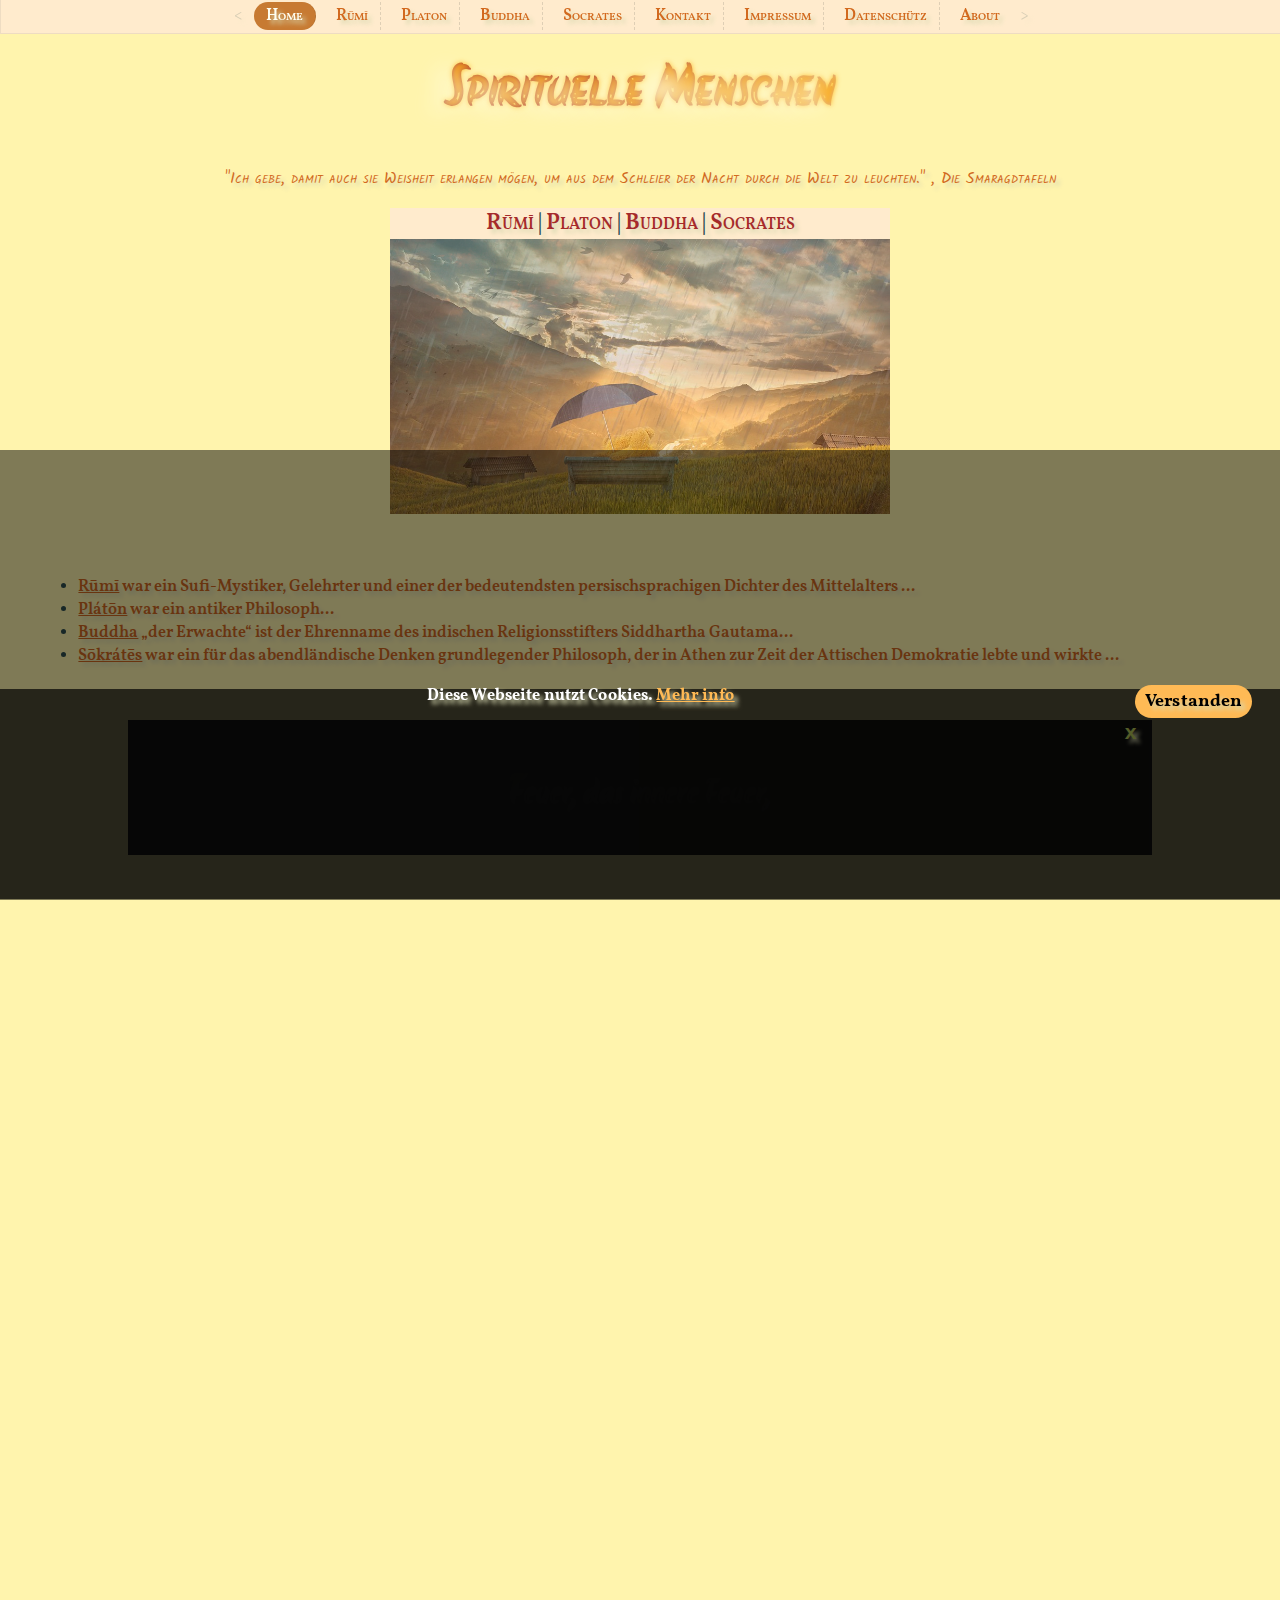
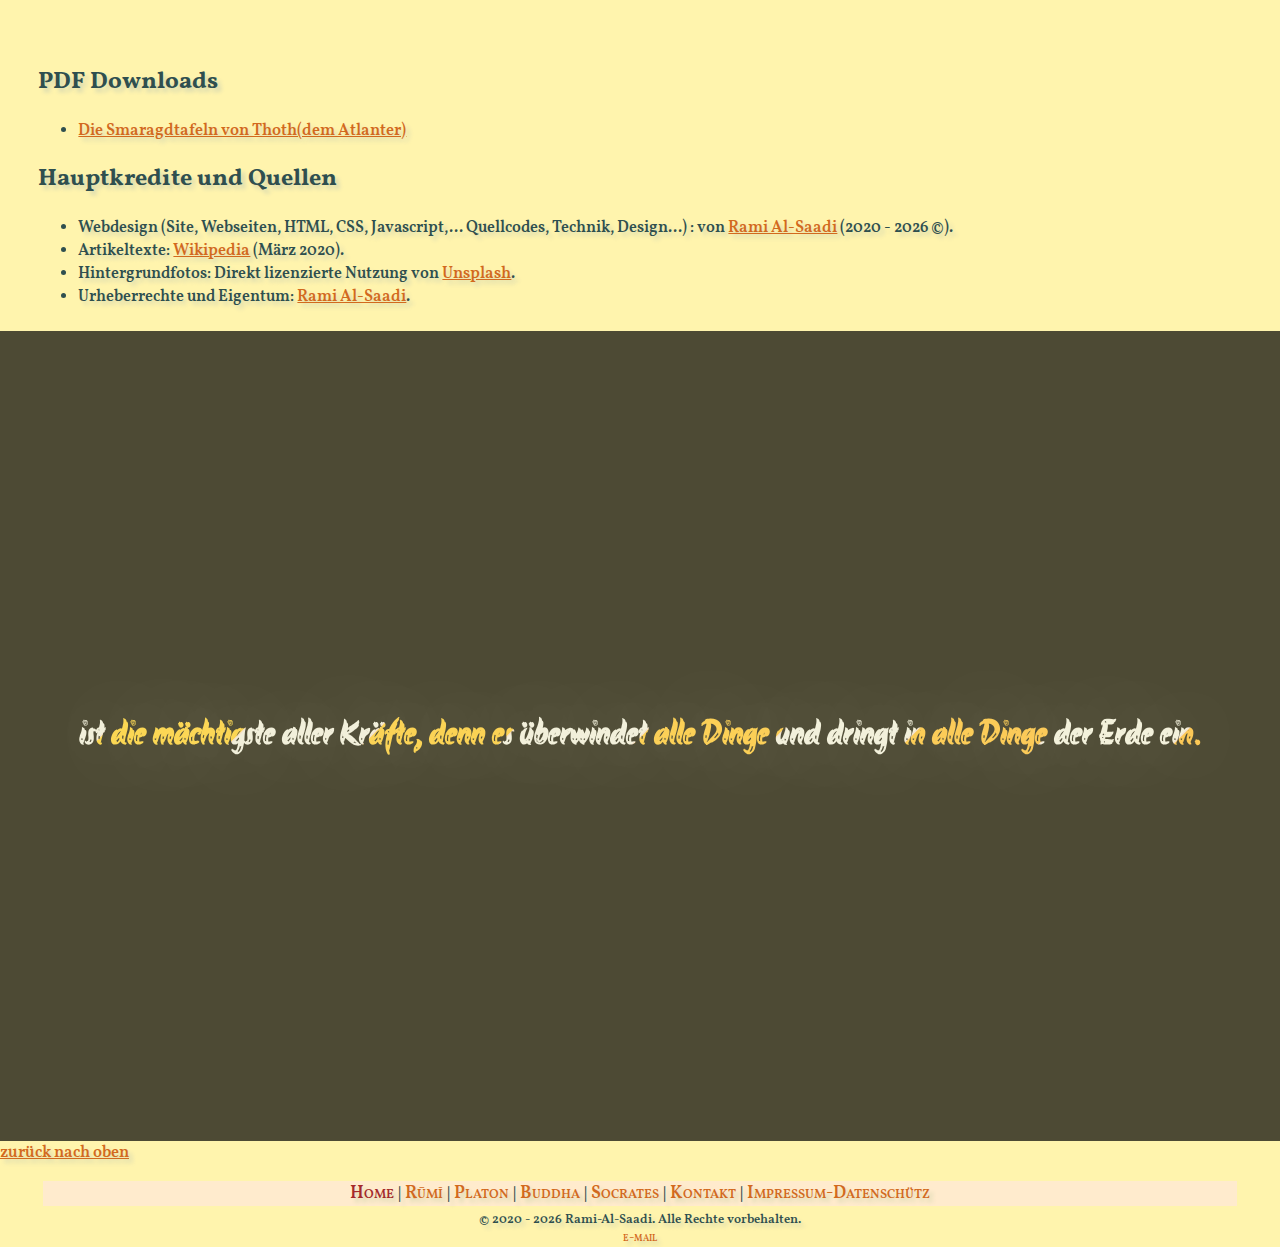
<file: index.html>
﻿<!DOCTYPE html>
<html lang="de">
  <head>
    <meta charset="UTF-8" />
    <title>Spirituelle Menschen</title>
    <meta name="viewport" content="width=device-width, initial-scale=1.0" />
    <meta http-equiv="x-ua-compatible" content="ie=edge" />
    <meta
      name="keywords"
      content="Philosophie, Spiritualität, , Mystiker, spirituelle, Magie, Menschen, erleuchtet, man, Gott, Thoth, Platon, Socrates, Buddha, Rumi, Sufismus, Engel, Psychologie, Christus, der Meister, der Herr "
    />
    <meta
      name="description"
      content="Eine Website, die einige der spirituellen Wesen und einige ihrer Philosophien, Liebe, Weisheit und Wahrheit beleuchtet, die sie mit uns teilen wollten."
    />
    <meta name="subject" content="spirituelle Menschen und Spiritualität" />
    <meta name="copyright" content="Rami Al-Saadi" />
    <meta name="language" content="de" />
    <meta name="robots" content="index,follow" />
    <meta name="revised" content="Thursday, June 12th, 2022, 9:19 am" />
    <meta
      name="abstract"
      content="Spirituelle Menschen, wer sind sie und was haben sie versucht, uns zu sagen?"
    />
    <meta name="og:title" property="og:title" content="Spirituelle Menschen" />
    <meta name="topic" content="Spiritualität" />
    <meta
      name="summary"
      content="Die spirituellen Menschen: Wie haben sie die Welt beeinflusst? und welche Botschaft wollten sie uns wirklich geben !?"
    />
    <meta name="Classification" content="Philosophy" />
    <meta name="author" content="Rami Al-Saadi, muster@gmail.com" />
    <meta name="designer" content="Rami Al-Saadi, muster@gmail.com" />
    <meta name="copyright" content="Rami Al-Saadi" />
    <meta name="reply-to" content="ramimuster@gmail.com" />
    <meta name="owner" content="Rami Al-Saadi" />
    <meta name="url" content="https://rami24t.github.io/SpirituelleMensch/" />
    <meta
      name="identifier-URL"
      content="https://rami24t.github.io/SpirituelleMensch/"
    />
    <meta name="directory" content="submission" />
    <meta name="category" content="Education" />
    <meta name="coverage" content="Worldwide" />
    <meta name="distribution" content="Global" />
    <meta name="rating" content="General" />
    <meta name="revisit-after" content="7 days" />
    <meta
      name="google-site-verification"
      content="gzz54wcOjUV0Y7LFjKNdyvL3PNK2_Ofwt0BH0Lt8nrY"
    />
    <link rel="shortcut icon" href="indexIcon.ico" />
    <link rel="stylesheet" href="css/default.css" />
    <script src="https://ajax.googleapis.com/ajax/libs/jquery/3.4.1/jquery.min.js"></script>
    <script src="./script/SM.js"></script>
  </head>

  <body id="home">
    <div id="all">
      <div id="nav">
        <nav id="topnav">
          <ul>
            <li><a>Menu</a></li>
            <li class="current"><a href="./">Home</a></li>
            <li><a href="./Rumi">Rūmī</a></li>
            <li><a href="./Plato">Platon</a></li>
            <li><a href="./Buddha">Buddha</a></li>
            <li><a href="./Socrates">Socrates</a></li>
            <li><a href="./SMRKontaktFormular">Kontakt</a></li>
            <li><a href="./DSE#impressum">Impressum</a></li>
            <li><a href="./DSE#dtse">Datenschütz</a></li>
            <li><a href="./About">About</a></li>
          </ul>
        </nav>
      </div>
      <header class="fg">
        <h1><a href="./">Spirituelle Menschen</a></h1>
        <blockquote>
          <a
            href="./PDFs/Smaragdtafeln.pdf"
            download
            target="_blank"
            class="unformattedLink"
          >
            "Ich gebe, damit auch sie Weisheit erlangen mögen, um aus dem
            Schleier der Nacht durch die Welt zu leuchten." , Die Smaragdtafeln
          </a>
        </blockquote>
        <nav id="imgnav">
          <a href="Rumi">Rūmī</a> | <a href="Plato">Platon</a> |
          <a href="Buddha">Buddha</a> | <a href="Socrates">Socrates</a>
          <figure>
            <a href="img/teddy-scene.jpg" download
              ><img src="./img/teddy-scene.jpg" alt="teddy scene image" />
            </a>
          </figure>
        </nav>
      </header>
      <main>
        <article>
          <div class="fg">
            <ul id="mainUl">
              <li>
                <a href="Rumi"> Rūmī</a
                ><a href="Rumi" class="unformattedLink">
                  war ein Sufi-Mystiker, Gelehrter und einer der bedeutendsten
                  persischsprachigen Dichter des Mittelalters ...</a
                >
              </li>
              <li>
                <a href="Plato"> Plátōn</a
                ><a href="Plato" class="unformattedLink">
                  war ein antiker Philosoph...</a
                >
              </li>
              <li>
                <a href="Buddha"> Buddha</a
                ><a href="Buddha" class="unformattedLink">
                  „der Erwachte“ ist der Ehrenname des indischen
                  Religionsstifters Siddhartha Gautama...</a
                >
              </li>
              <li>
                <a href="Socrates">Sōkrátēs</a
                ><a href="Socrates" class="unformattedLink">
                  war ein für das abendländische Denken grundlegender Philosoph,
                  der in Athen zur Zeit der Attischen Demokratie lebte und
                  wirkte ...</a
                >
              </li>
            </ul>
          </div>
          <div class="bgimg-10" title="Feuer, das innere Feuer,">
            <p class="bgText">Feuer, das innere Feuer,</p>
          </div>
          <div class="fg">
            <div class="youtubevideo">
              <iframe
                width="1234"
                height="694"
                src="https://www.youtube.com/embed/sgjXps8NjmE"
                allow="accelerometer; autoplay; encrypted-media; gyroscope; picture-in-picture"
                allowfullscreen
              ></iframe>
            </div>
            <section>
              <h2>PDF Downloads</h2>
              <ul>
                <li>
                  <a href="./PDFs/Smaragdtafeln.pdf" download target="_blank"
                    >Die Smaragdtafeln von Thoth(dem Atlanter)</a
                  >
                </li>
              </ul>
            </section>
            <section>
              <h2>Hauptkredite und Quellen</h2>
              <ul>
                <li>
                  Webdesign (Site, Webseiten, HTML, CSS, Javascript,...
                  Quellcodes, Technik, Design...) : von
                  <a class="mail" href="mailto:youarcool@yahoo.com"
                    >Rami Al-Saadi</a
                  >
                  (2020<span class="c-yr"></span> ©).
                </li>
                <li>
                  Artikeltexte:
                  <a href="https://de.wikipedia.org">Wikipedia</a> (März 2020).
                </li>
                <li>
                  Hintergrundfotos: Direkt lizenzierte Nutzung von
                  <a href="https://unsplash.com">Unsplash</a>.
                </li>
                <li>
                  Urheberrechte und Eigentum:
                  <a class="mail" href="mailto:youarcool@yahoo.com"
                    >Rami Al-Saadi</a
                  >.
                </li>
              </ul>
            </section>
          </div>
          <div
            class="bgimg-11"
            title="ist die mächtigste aller Kräfte, denn es überwindet alle Dinge und dringt in alle Dinge der Erde ein."
          >
            <div class="bgText">
              ist die mächtigste aller Kräfte, denn es überwindet alle Dinge und
              dringt in alle Dinge der Erde ein.
            </div>
          </div>
          <a href="#" class="nachoben2">zurück nach oben</a>
        </article>
      </main>

      <footer class="fg">
        <nav>
          <a href="./?#">Home</a> | <a href="Rumi">Rūmī</a> |
          <a href="Plato">Platon</a> | <a href="Buddha">Buddha</a> |
          <a href="Socrates">Socrates</a> |
          <a href="SMRKontaktFormular">Kontakt</a> |
          <a href="DSE">Impressum-Datenschütz</a>
        </nav>
        © 2020<span class="c-yr"></span> Rami-Al-Saadi. Alle Rechte
        vorbehalten.<br />
        <a class="mail" href="mailto:youarcool@yahoo.com">e-mail</a>
      </footer>
      <aside class="matrixBanner">
        <p onclick="$('.matrixBanner').hide(200);">x</p>
        <a
          href="https://de.wikipedia.org/wiki/Simulacres_et_Simulation"
          target="_blank"
        >
          <div class="container">
            <div class="text"></div>
          </div>
        </a>
      </aside>
      <div id="meineCookieZustimmung">
        <a id="cookieButton">Verstanden</a>
        <div>
          Diese Webseite nutzt Cookies. <a href="DSE#cookies"> Mehr info</a>
        </div>
      </div>
    </div>

    <script>
      var timesClicked = 0;
      $(".bgimg-11").click(function () {
        timesClicked++;
        if (timesClicked % 2 === 0) {
          $(this).css(
            "background-image",
            "url(https://source.unsplash.com/random/" +
              window.innerWidth +
              "x" +
              window.innerHeight * 0.9 +
              "?universe?time=" +
              new Date().getTime() +
              ")"
          );
        } else {
          $(this).css(
            "background-image",
            "url(https://source.unsplash.com/random/" +
              window.innerWidth +
              "x" +
              window.innerHeight * 0.9 +
              1 +
              "?universe?time=" +
              new Date().getTime() +
              ")"
          );
        }
      });
    </script>
  </body>
</html>
</file>
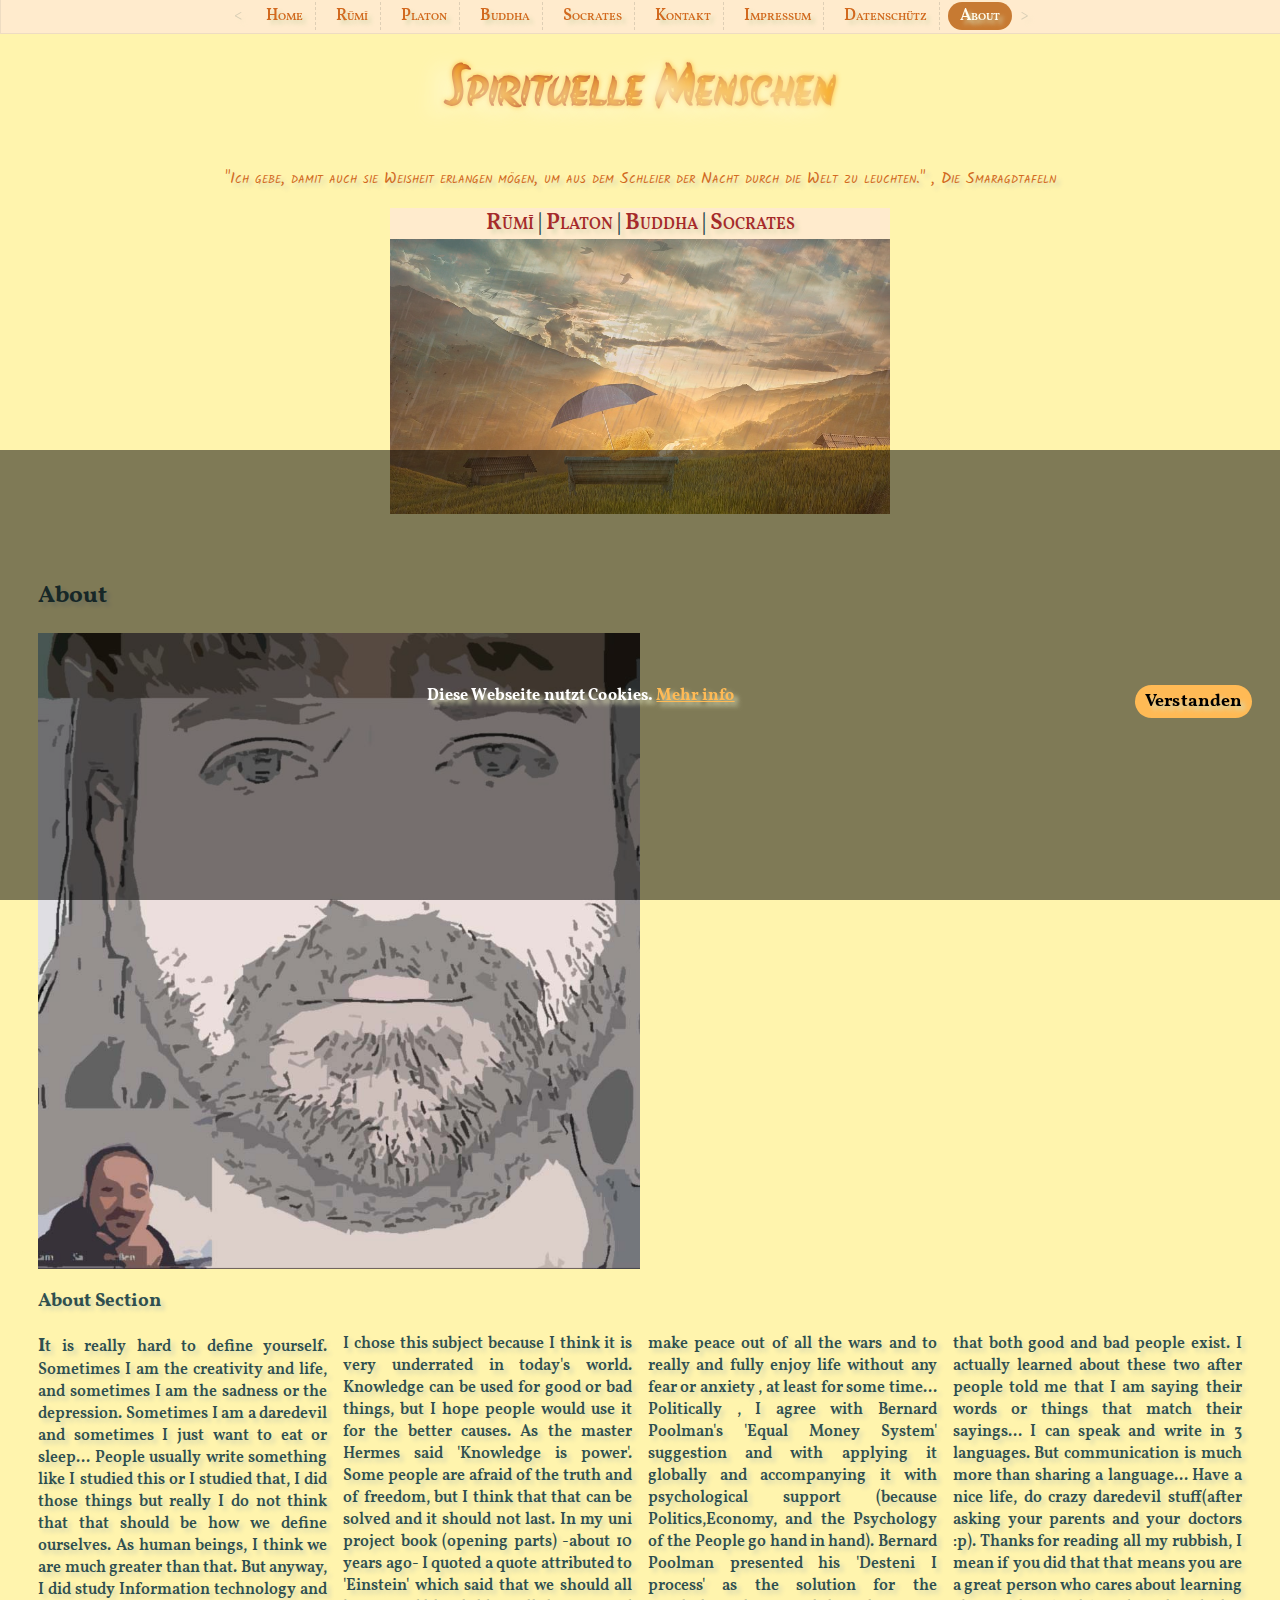
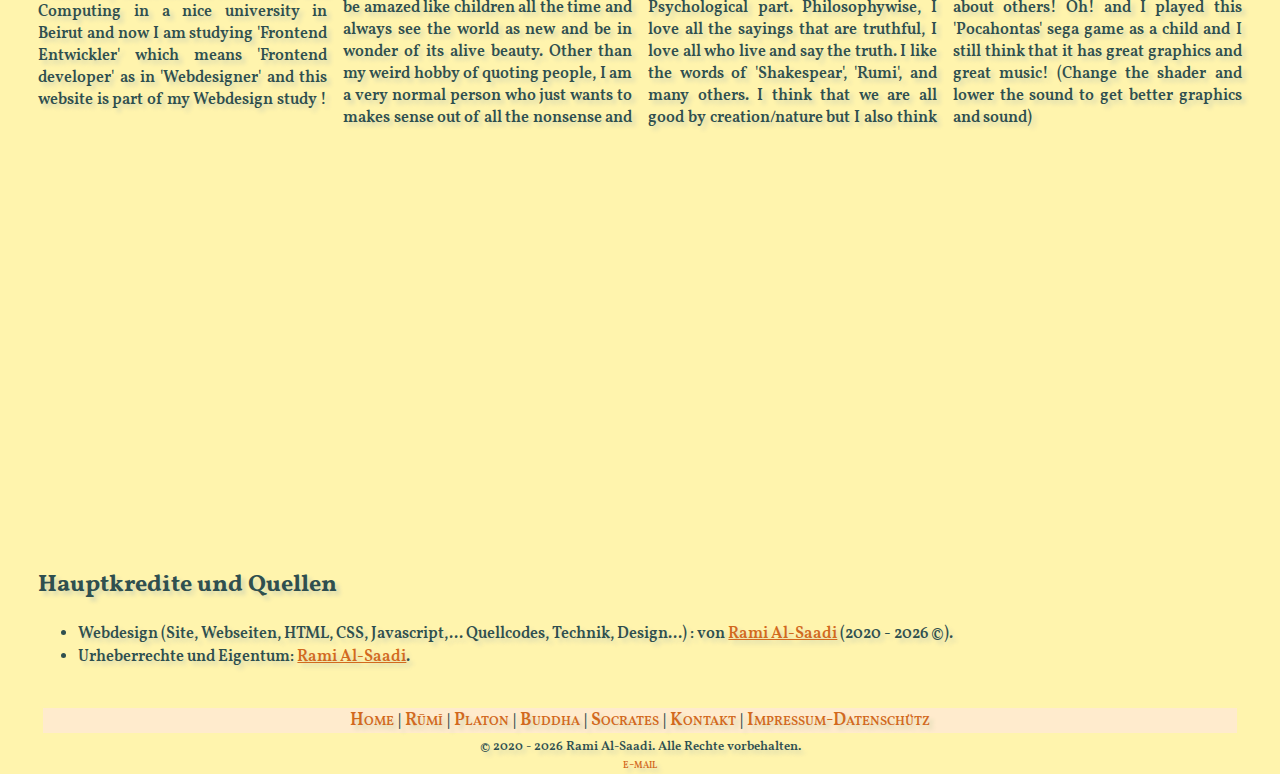
<file: About.html>
<!DOCTYPE html>
<html lang="en">
  <head>
    <meta charset="UTF-8" />
    <title>About</title>
    <meta http-equiv="x-ua-compatible" content="ie=edge" />
    <meta name="viewport" content="width=device-width, initial-scale=1.0" />
    <meta name="description" content="About" />
    <meta name="subject" content="Spirituelle Menschen - About" />
    <meta name="copyright" content="Rami Al-Saadi" />
    <meta name="language" content="de, en" />
    <meta name="robots" content="index,follow" />
    <meta name="revised" content="Thursday, June 8th, 2022, 9:16 am" />
    <meta name="topic" content="About - Spirituelle Menschen" />
    <meta name="author" content="Rami Al-Saadi, muster@gmail.com" />
    <meta name="designer" content="Rami Al-Saadi, muster@gmail.com" />
    <meta name="copyright" content="Rami Al-Saadi" />
    <meta name="owner" content="Rami Al-Saadi" />
    <meta name="coverage" content="Worldwide" />
    <meta name="distribution" content="Global" />
    <meta name="rating" content="General" />
    <meta name="revisit-after" content="7 days" />
    <link rel="icon" type="image/ico" href="indexIcon.ico" />
    <link rel="shortcut icon" href="indexIcon.ico" />
    <link rel="stylesheet" href="css/default.css" />
    <script src="https://ajax.googleapis.com/ajax/libs/jquery/3.4.1/jquery.min.js"></script>
    <script src="./script/SM.js"></script>
    <link
      rel="stylesheet"
      href="https://cdnjs.cloudflare.com/ajax/libs/font-awesome/4.7.0/css/font-awesome.min.css"
    />
  </head>
  <body id="about">
    <div id="all">
      <div id="nav">
        <nav id="topnav">
          <ul>
            <li><a>Menu</a></li>
            <li><a href="./">Home</a></li>
            <li><a href="Rumi">Rūmī</a></li>
            <li><a href="Plato">Platon</a></li>
            <li><a href="Buddha">Buddha</a></li>
            <li><a href="Socrates">Socrates</a></li>
            <li><a href="SMRKontaktFormular">Kontakt</a></li>
            <li><a href="DSE#impressum">Impressum</a></li>
            <li><a href="DSE#dtse">Datenschütz</a></li>
            <li class="current"><a href="About">About</a></li>
          </ul>
        </nav>
      </div>
      <header class="fg">
        <h1><a href="./">Spirituelle Menschen</a></h1>
        <blockquote>
          <a
            href="./PDFs/Smaragdtafeln.pdf"
            download=""
            target="_blank"
            class="unformattedLink"
          >
            "Ich gebe, damit auch sie Weisheit erlangen mögen, um aus dem
            Schleier der Nacht durch die Welt zu leuchten." , Die Smaragdtafeln
          </a>
        </blockquote>
        <nav id="imgnav">
          <a href="Rumi">Rūmī</a> | <a href="Plato">Platon</a> |
          <a href="Buddha">Buddha</a> | <a href="Socrates">Socrates</a>
          <figure>
            <a href="img/teddy-scene.jpg" download=""
              ><img src="img/teddy-scene.jpg" alt="teddy scene image"
            /></a>
          </figure>
        </nav>
      </header>
      <main class="fg">
        <article>
          <h2>About</h2>
          <div class="container2">
            <img src="./img/amSa.jpg" alt="RPhotos" class="image2" />
            <div class="overlay2">
              <div class="text2">
                <p>
                  Created with <i class="fa fa-heart"></i> by
                  <a target="_blank" href="./NinjaFlex">Rami Al-Saadi</a>
                </p>
              </div>
            </div>
          </div>
          <section>
            <h3>About Section</h3>
            <p class="sec2">
              It is really hard to define yourself. Sometimes I am the
              creativity and life, and sometimes I am the sadness or the
              depression. Sometimes I am a daredevil and sometimes I just want
              to eat or sleep... People usually write something like I studied
              this or I studied that, I did those things but really I do not
              think that that should be how we define ourselves. As human
              beings, I think we are much greater than that. But anyway, I did
              study Information technology and Computing in a nice university in
              Beirut and now I am studying 'Frontend Entwickler' which means
              'Frontend developer' as in 'Webdesigner' and this website is part
              of my Webdesign study ! I chose this subject because I think it is
              very underrated in today's world. Knowledge can be used for good
              or bad things, but I hope people would use it for the better
              causes. As the master Hermes said 'Knowledge is power'. Some
              people are afraid of the truth and of freedom, but I think that
              that can be solved and it should not last. In my uni project book
              (opening parts) -about 10 years ago- I quoted a quote attributed
              to 'Einstein' which said that we should all be amazed like
              children all the time and always see the world as new and be in
              wonder of its alive beauty. Other than my weird hobby of quoting
              people, I am a very normal person who just wants to makes sense
              out of all the nonsense and make peace out of all the wars and to
              really and fully enjoy life without any fear or anxiety , at least
              for some time... Politically , I agree with Bernard Poolman's
              'Equal Money System' suggestion and with applying it globally and
              accompanying it with psychological support (because
              Politics,Economy, and the Psychology of the People go hand in
              hand). Bernard Poolman presented his 'Desteni I process' as the
              solution for the Psychological part. Philosophywise, I love all
              the sayings that are truthful, I love all who live and say the
              truth. I like the words of 'Shakespear', 'Rumi', and many others.
              I think that we are all good by creation/nature but I also think
              that both good and bad people exist. I actually learned about
              these two after people told me that I am saying their words or
              things that match their sayings... I can speak and write in 3
              languages. But communication is much more than sharing a
              language... Have a nice life, do crazy daredevil stuff(after
              asking your parents and your doctors :p). Thanks for reading all
              my rubbish, I mean if you did that that means you are a great
              person who cares about learning about others! Oh! and I played
              this 'Pocahontas' sega game as a child and I still think that it
              has great graphics and great music! (Change the shader and lower
              the sound to get better graphics and sound)
            </p>
            <div class="oldGame">
              <div class="youtubevideo">
                <iframe
                  src="https://www.retrogames.cc/embed/30419-pocahontas-usa.html"
                ></iframe>
              </div>
            </div>
            <div class="oldGame">
              <div class="youtubevideo">
                <iframe
                  src="https://www.retrogames.cc/embed/16951-ultimate-mortal-kombat-3-usa.html"
                ></iframe>
              </div>
            </div>
          </section>
          <section>
            <h2>Hauptkredite und Quellen</h2>
            <ul>
              <li>
                Webdesign (Site, Webseiten, HTML, CSS, Javascript,...
                Quellcodes, Technik, Design...) : von
                <a class="mail" href="mailto:youarcool@yahoo.com"
                  >Rami Al-Saadi</a
                >
                (2020<span class="c-yr"></span> &copy;).
              </li>
              <li>
                Urheberrechte und Eigentum:
                <a class="mail" href="mailto:youarcool@yahoo.com"
                  >Rami Al-Saadi</a
                >.
              </li>
              <!-- <li>&copy; 2020-<?php echo date("Y");?></li> -->
            </ul>
          </section>
        </article>
      </main>
      <footer class="fg">
        <nav>
          <a href="./">Home</a> | <a href="Rumi">Rūmī</a> |
          <a href="Plato">Platon</a> | <a href="Buddha">Buddha</a> |
          <a href="Socrates">Socrates</a> |
          <a href="SMRKontaktFormular">Kontakt</a> |
          <a href="DSE">Impressum-Datenschütz</a>
        </nav>
        © 2020 <span class="c-yr"></span> Rami Al-Saadi. Alle Rechte
        vorbehalten.<br />
        <a class="mail" href="mailto:youarcool@yahoo.com">e-mail</a>
      </footer>
      <aside class="matrixBanner" style="display: none">
        <p onclick="$('.matrixBanner').hide(200);">x</p>
        <a
          href="https://de.wikipedia.org/wiki/Simulacres_et_Simulation"
          target="_blank"
        >
          <div class="container">
            <div class="text">
              S<span class="dud">g</span><span class="dud">a</span>h<span
                class="dud"
                >\</span
              ><span class="dud">_</span><span class="dud">.</span>.
            </div>
          </div>
        </a>
      </aside>
      <div id="meineCookieZustimmung">
        <a id="cookieButton">Verstanden</a>
        <div>
          Diese Webseite nutzt Cookies. <a href="DSE#cookies"> Mehr info</a>
        </div>
      </div>
    </div>
    <script>
      localStorage.setItem("ejs_segaMD_settings", { shader: "crt-geom.glslp" });
      localStorage.setItem("ejs_settings", { volume: 0.05, muted: false });
    </script>
  </body>
</html>
</file>
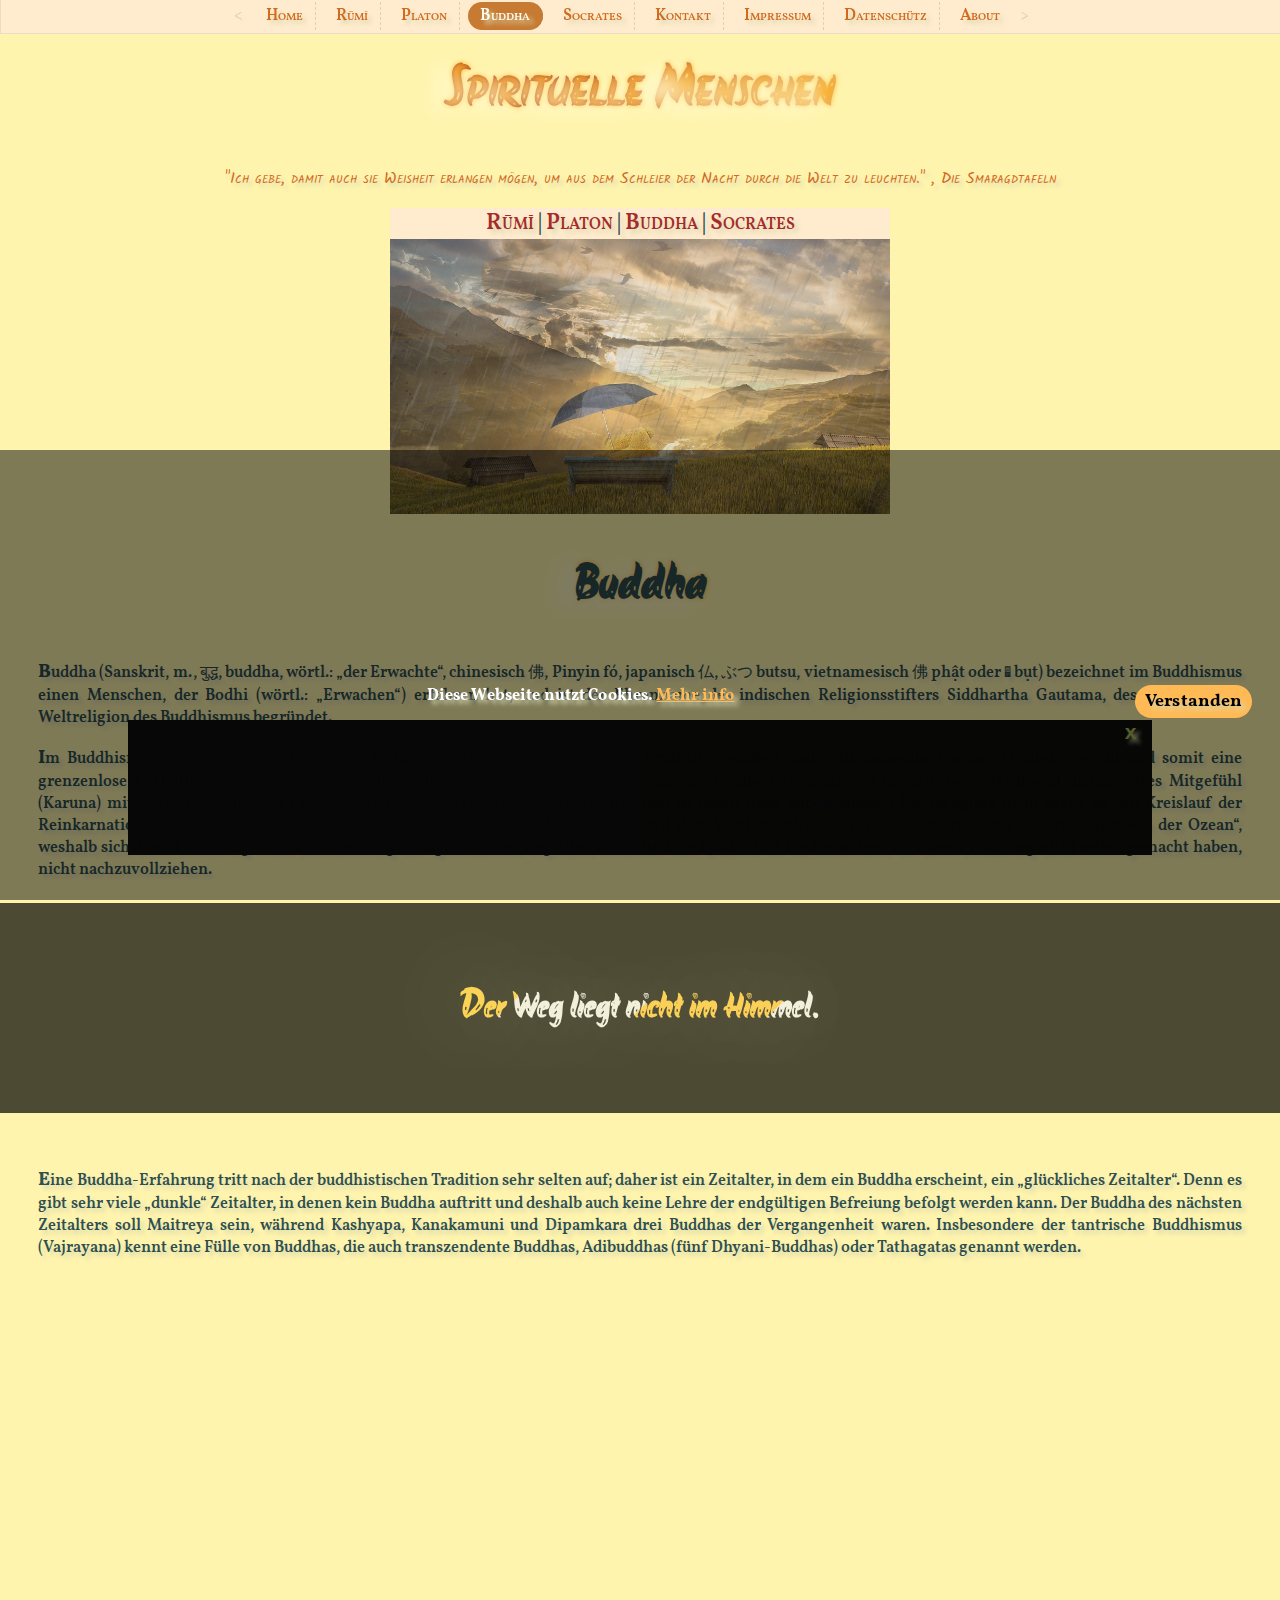
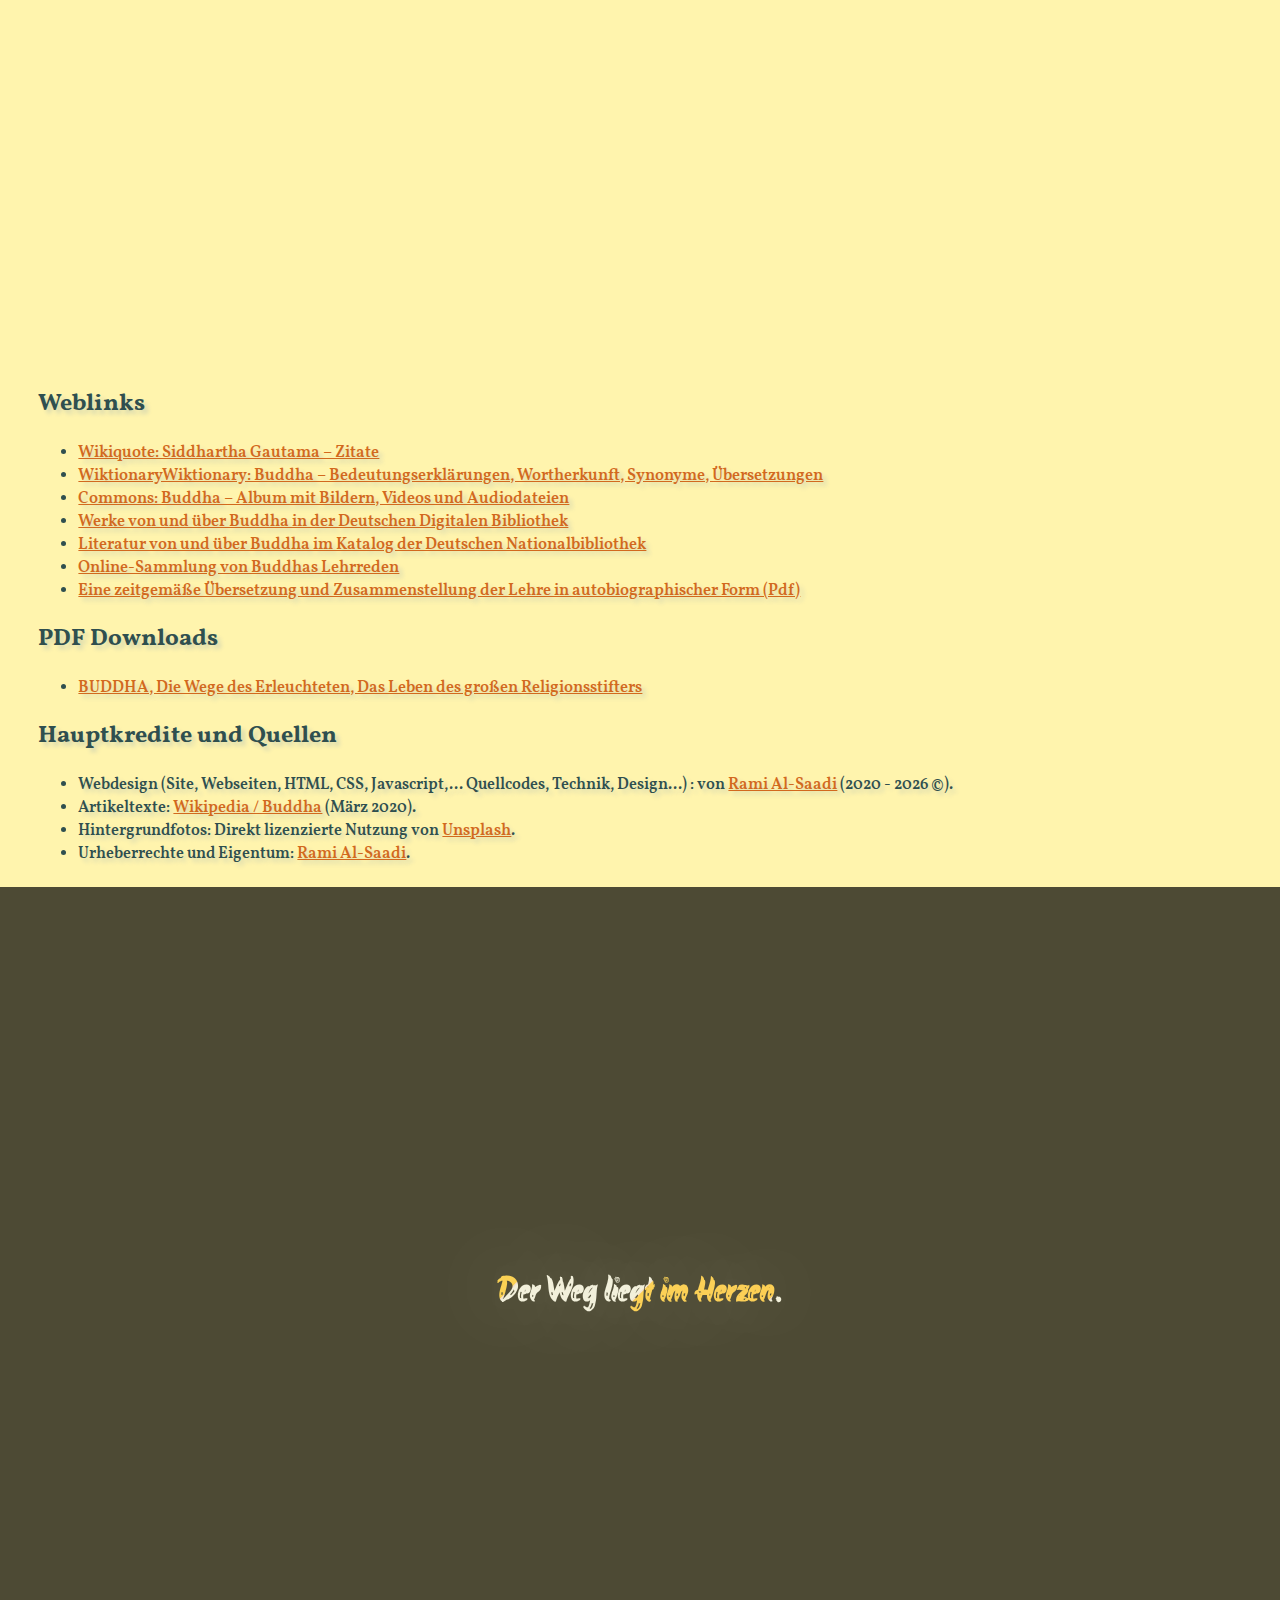
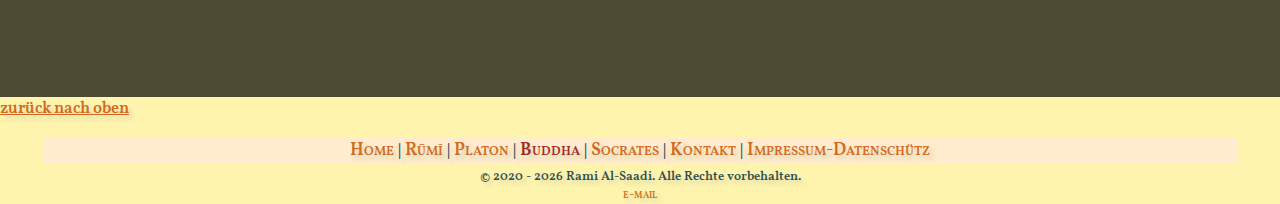
<file: Buddha.html>
<!DOCTYPE html>
<html lang="de">
  <head>
    <meta charset="UTF-8" />
    <title>Buddha</title>
    <meta name="viewport" content="width=device-width, initial-scale=1.0" />
    <meta http-equiv="x-ua-compatible" content="ie=edge" />
    <meta
      name="description"
      content="Buddha (der Erwachte) ist der Ehrenname des indischen Religionsstifters Siddhartha Gautama, dessen Lehre die Weltreligion des Buddhismus begründet..."
    />
    <meta
      name="subject"
      content="Buddha, ihr Leben, Philosophie, und Spiritualität"
    />
    <meta name="language" content="de" />
    <meta name="robots" content="index,follow" />
    <meta name="revised" content="Thursday, June 8th, 2022, 9:16 am" />
    <meta
      name="abstract"
      content="Buddha, wer war er? und was hat er versucht, uns zu verbringen?"
    />
    <meta
      name="og:title"
      property="og:title"
      content="Spirituelle Menschen / Buddha"
    />
    <meta name="topic" content="Philosophie und Spiritualität" />
    <meta name="author" content="Rami, muster@gmail.com" />
    <meta name="designer" content="Rami Al-Saadi, muster@gmail.com" />
    <meta name="copyright" content="Rami Al-Saadi" />
    <meta name="reply-to" content="ramimuster@gmail.com" />
    <meta name="owner" content="Rami Al-Saadi" />
    <meta name="directory" content="submission" />
    <meta name="category" content="Education" />
    <meta name="coverage" content="Worldwide" />
    <meta name="distribution" content="Global" />
    <meta name="rating" content="General" />
    <meta name="revisit-after" content="7 days" />
    <meta
      name="keywords"
      content="Buddha, Buddhismus, Philosophie, Spiritualität, man, Gott, Psychologie, Geselschaft, Religion"
    />
    <link rel="icon" type="image/png" href="buddhaIcon.png" />
    <link rel="shortcut icon" href="buddhaIcon.ico" />
    <link rel="stylesheet" href="css/default.css" />
    <script src="https://ajax.googleapis.com/ajax/libs/jquery/3.4.1/jquery.min.js"></script>
    <script src="./script/SM.js"></script>
  </head>

  <body id="buddha">
    <div id="all">
      <div id="nav">
        <nav id="topnav">
          <ul>
            <li><a>Menu</a></li>
            <li><a href="./">Home</a></li>
            <li><a href="Rumi">Rūmī</a></li>
            <li><a href="Plato">Platon</a></li>
            <li class="current"><a href="Buddha">Buddha</a></li>
            <li><a href="Socrates">Socrates</a></li>
            <li><a href="SMRKontaktFormular">Kontakt</a></li>
            <li><a href="DSE#impressum">Impressum</a></li>
            <li><a href="DSE#dtse">Datenschütz</a></li>
            <li><a href="About">About</a></li>
          </ul>
        </nav>
      </div>
      <header class="fg">
        <h1><a href="./">Spirituelle Menschen</a></h1>
        <blockquote>
          <a
            href="./PDFs/Smaragdtafeln.pdf"
            download
            target="_blank"
            class="unformattedLink"
          >
            "Ich gebe, damit auch sie Weisheit erlangen mögen, um aus dem
            Schleier der Nacht durch die Welt zu leuchten." , Die Smaragdtafeln
          </a>
        </blockquote>
        <nav id="imgnav">
          <a href="Rumi">Rūmī</a> | <a href="Plato">Platon</a> |
          <a href="Buddha">Buddha</a> | <a href="Socrates">Socrates</a>
          <figure>
            <a href="img/teddy-scene.jpg" download
              ><img src="img/teddy-scene.jpg" alt="teddy scene image"
            /></a>
          </figure>
        </nav>
      </header>
      <main>
        <article>
          <div class="fg">
            <h2 id="Titleh2">Buddha</h2>
            <p>
              Buddha (Sanskrit, m., बुद्ध, buddha, wörtl.: „der Erwachte“,
              chinesisch 佛, Pinyin fó, japanisch 仏, ぶつ butsu, vietnamesisch
              佛 phật oder 𠍤 bụt) bezeichnet im Buddhismus einen Menschen, der
              Bodhi (wörtl.: „Erwachen“) erfahren hat, und ist der Ehrenname des
              indischen Religionsstifters Siddhartha Gautama, dessen Lehre die
              Weltreligion des Buddhismus begründet.
            </p>
            <p>
              Im Buddhismus versteht man unter einem Buddha ein Wesen, das aus
              eigener Kraft die Reinheit und Vollkommenheit seines Geistes
              erreicht und somit eine grenzenlose Entfaltung aller in ihm
              vorhandenen Potenziale erlangt hat: vollkommene Weisheit (Prajna)
              und unendliches, gleichwohl distanziertes Mitgefühl (Karuna) mit
              allem Lebendigen. Er hat bereits zu Lebzeiten Nirvana verwirklicht
              und ist damit nach buddhistischer Überzeugung nicht mehr an den
              Kreislauf der Reinkarnation (Samsara) gebunden. Das Erwachen ist
              von transzendenter Natur, mit dem Verstand nicht zu erfassen, ist
              „tief und unergründlich wie der Ozean“, weshalb sich diese
              Erfahrung einer Beschreibung mit sprachlichen Begriffen entzieht.
              Ihre Qualität ist für Menschen, die diese Erfahrung nicht selbst
              gemacht haben, nicht nachzuvollziehen.
            </p>
          </div>
          <div class="bgimg-5">
            <p class="bgText">Der Weg liegt nicht im Himmel.</p>
          </div>
          <div class="fg">
            <p>
              Eine Buddha-Erfahrung tritt nach der buddhistischen Tradition sehr
              selten auf; daher ist ein Zeitalter, in dem ein Buddha erscheint,
              ein „glückliches Zeitalter“. Denn es gibt sehr viele „dunkle“
              Zeitalter, in denen kein Buddha auftritt und deshalb auch keine
              Lehre der endgültigen Befreiung befolgt werden kann. Der Buddha
              des nächsten Zeitalters soll Maitreya sein, während Kashyapa,
              Kanakamuni und Dipamkara drei Buddhas der Vergangenheit waren.
              Insbesondere der tantrische Buddhismus (Vajrayana) kennt eine
              Fülle von Buddhas, die auch transzendente Buddhas, Adibuddhas
              (fünf Dhyani-Buddhas) oder Tathagatas genannt werden.
            </p>
            <div class="youtubevideo">
              <iframe
                width="1280"
                height="720"
                src="https://www.youtube.com/embed/QRXyRNOid4A"
                title="Buddha - Worte der Weisheit ( Hörbuch )"
                frameborder="0"
                allow="accelerometer; autoplay; clipboard-write; encrypted-media; gyroscope; picture-in-picture"
                allowfullscreen
              ></iframe>
            </div>
            <h2 id="Weblinks">Weblinks</h2>
            <ul>
              <li>
                <a href="https://de.wikiquote.org/wiki/Siddhartha_Gautama"
                  >Wikiquote: Siddhartha Gautama – Zitate
                </a>
              </li>
              <li>
                <a href="https://de.wiktionary.org/wiki/Buddha"
                  >WiktionaryWiktionary: Buddha – Bedeutungserklärungen,
                  Wortherkunft, Synonyme, Übersetzungen
                </a>
              </li>
              <li>
                <a href="https://commons.wikimedia.org/wiki/Buddha?uselang=de"
                  >Commons: Buddha – Album mit Bildern, Videos und Audiodateien
                </a>
              </li>
              <li>
                <a
                  href="https://www.deutsche-digitale-bibliothek.de/person/gnd/118664417"
                >
                  Werke von und über Buddha in der Deutschen Digitalen
                  Bibliothek
                </a>
              </li>
              <li>
                <a
                  href="https://portal.dnb.de/opac.htm?method=simpleSearch&query=118664417"
                >
                  Literatur von und über Buddha im Katalog der Deutschen
                  Nationalbibliothek
                </a>
              </li>
              <li>
                <a href="http://www.palikanon.com/">
                  Online-Sammlung von Buddhas Lehrreden
                </a>
              </li>
              <li>
                <a
                  href="https://kops.uni-konstanz.de/bitstream/handle/123456789/11428/Mein%20Weg%20zum%20Erwachen.pdf?sequence=1&isAllowed=y"
                  download
                >
                  Eine zeitgemäße Übersetzung und Zusammenstellung der Lehre in
                  autobiographischer Form (Pdf)
                </a>
              </li>
            </ul>

            <h2 id="PDFdownloads">PDF Downloads</h2>
            <ul>
              <li>
                <a href="./PDFs/BUDDHADieWege.pdf" download target="_blank">
                  BUDDHA, Die Wege des Erleuchteten, Das Leben des großen
                  Religionsstifters</a
                >
              </li>
            </ul>
            <section>
              <a class="anchor" id="Credit"></a>
              <h2>Hauptkredite und Quellen</h2>
              <ul>
                <li>
                  Webdesign (Site, Webseiten, HTML, CSS, Javascript,...
                  Quellcodes, Technik, Design...) : von
                  <a class="mail" href="mailto:youarcool@yahoo.com"
                    >Rami Al-Saadi</a
                  >
                  (2020<span class="c-yr"></span> ©).
                </li>
                <li>
                  Artikeltexte:
                  <a href="https://de.wikipedia.org/wiki/Buddha"
                    >Wikipedia / Buddha</a
                  >
                  (März 2020).
                </li>
                <li>
                  Hintergrundfotos: Direkt lizenzierte Nutzung von
                  <a href="https://unsplash.com">Unsplash</a>.
                </li>
                <li>
                  Urheberrechte und Eigentum:
                  <a class="mail" href="mailto:youarcool@yahoo.com"
                    >Rami Al-Saadi</a
                  >.
                </li>
              </ul>
            </section>
          </div>
          <div class="bgimg-6">
            <div class="bgText">Der Weg liegt im Herzen.</div>
          </div>
          <a href="#" class="nachoben2">zurück nach oben</a>
        </article>
      </main>
      <footer class="fg">
        <nav>
          <a href="./">Home</a> | <a href="Rumi">Rūmī</a> |
          <a href="Plato">Platon</a> | <a href="Buddha?#">Buddha</a> |
          <a href="Socrates">Socrates</a> |
          <a href="SMRKontaktFormular">Kontakt</a> |
          <a href="DSE">Impressum-Datenschütz</a>
        </nav>
        © 2020<span class="c-yr"></span> Rami Al-Saadi. Alle Rechte vorbehalten.
        <br /><a class="mail" href="mailto:youarcool@yahoo.com">e-mail</a>
      </footer>

      <aside class="matrixBanner">
        <p onclick="$('.matrixBanner').hide(200);">x</p>
        <a
          href="https://de.wikipedia.org/wiki/Simulacres_et_Simulation"
          target="_blank"
        >
          <div class="container">
            <div class="text"></div>
          </div>
        </a>
      </aside>
      <div id="meineCookieZustimmung">
        <a id="cookieButton">Verstanden</a>
        <div>
          Diese Webseite nutzt Cookies. <a href="DSE#cookies"> Mehr info</a>
        </div>
      </div>
    </div>
  </body>
</html>
</file>
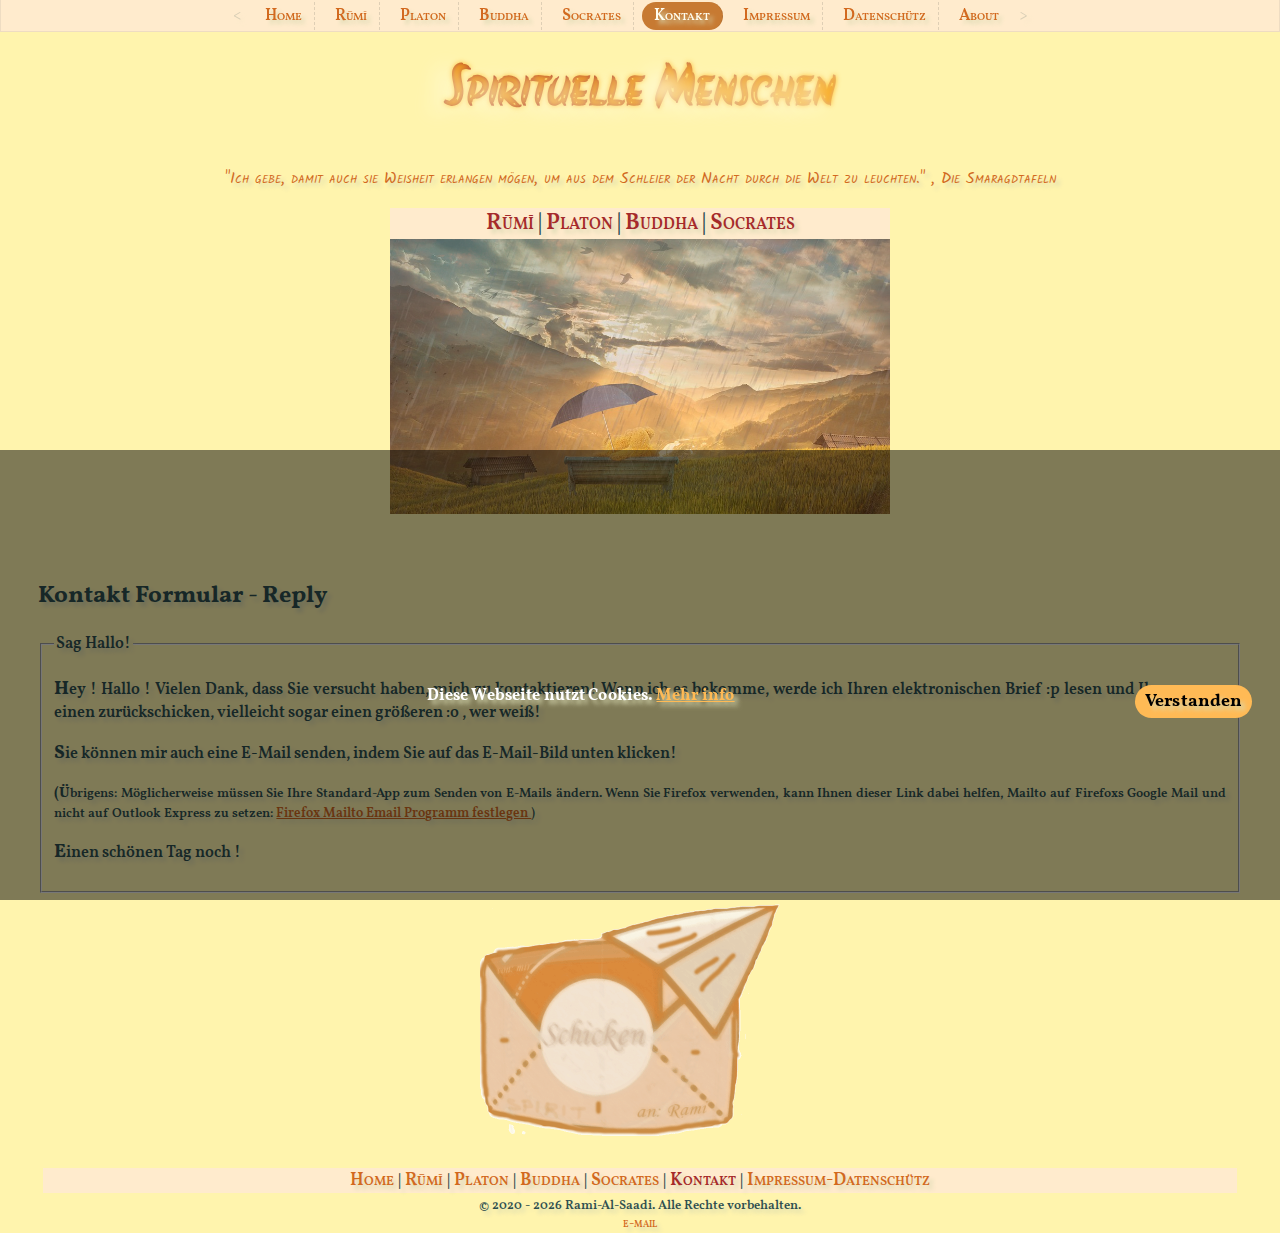
<file: danke.html>
<!DOCTYPE html>
<html lang="de">
  <head>
    <meta charset="UTF-8" />
    <title>Kontakt Formular - Danke Nachricht</title>
    <meta http-equiv="x-ua-compatible" content="ie=edge" />
    <meta name="viewport" content="width=device-width, initial-scale=1.0" />
    <meta name="description" content="Thanks Message" />
    <meta name="subject" content="Spirituelle Menschen - Danke Nachricht" />
    <meta name="copyright" content="Rami Al-Saadi" />
    <meta name="language" content="de, en" />
    <meta name="robots" content="noindex,follow" />
    <meta name="revised" content="Thursday, June 8th, 2022, 9:16 am" />
    <meta name="topic" content="Danke Nachricht- Kontakt Formular" />
    <meta name="author" content="Rami Al-Saadi, muster@gmail.com" />
    <meta name="designer" content="Rami Al-Saadi, muster@gmail.com" />
    <meta name="copyright" content="Rami Al-Saadi" />
    <meta name="owner" content="Rami Al-Saadi" />
    <meta name="coverage" content="Worldwide" />
    <meta name="distribution" content="Global" />
    <meta name="rating" content="General" />
    <meta name="revisit-after" content="7 days" />
    <link rel="icon" type="image/png" href="indexIcon.ico" />
    <link rel="shortcut icon" href="indexIcon.ico" />
    <link rel="stylesheet" href="css/default.css" />
    <script src="https://ajax.googleapis.com/ajax/libs/jquery/3.4.1/jquery.min.js"></script>
    <script src="./script/SM.js"></script>
  </head>

  <body class="KF">
    <div id="all">
      <div id="nav">
        <nav id="topnav">
          <ul>
            <li><a>Menu</a></li>
            <li><a href="./">Home</a></li>
            <li><a href="Rumi">Rūmī</a></li>
            <li><a href="Plato">Platon</a></li>
            <li><a href="Buddha">Buddha</a></li>
            <li><a href="Socrates">Socrates</a></li>
            <li class="current"><a href="SMRKontaktFormular">Kontakt</a></li>
            <li><a href="DSE#Titleh2">Impressum</a></li>
            <li><a href="DSE#dtse">Datenschütz</a></li>
            <li><a href="About">About</a></li>
          </ul>
        </nav>
      </div>
      <header class="fg">
        <h1><a href="./">Spirituelle Menschen</a></h1>
        <blockquote>
          <a
            href="./PDFs/Smaragdtafeln.pdf"
            download
            target="_blank"
            class="unformattedLink"
          >
            "Ich gebe, damit auch sie Weisheit erlangen mögen, um aus dem
            Schleier der Nacht durch die Welt zu leuchten." , Die Smaragdtafeln
          </a>
        </blockquote>
        <nav id="imgnav">
          <a href="Rumi">Rūmī</a> | <a href="Plato">Platon</a> |
          <a href="Buddha">Buddha</a> | <a href="Socrates">Socrates</a>
          <figure>
            <a href="img/teddy-scene.jpg" download
              ><img src="img/teddy-scene.jpg" alt="teddy scene image"
            /></a>
          </figure>
        </nav>
      </header>
      <main class="fg">
        <div>
          <article>
            <h2>Kontakt Formular - Reply</h2>
            <fieldset>
              <legend>Sag Hallo!</legend>
              <p>
                Hey ! Hallo ! Vielen Dank, dass Sie versucht haben, mich zu
                kontaktieren! Wenn ich es bekomme, werde ich Ihren
                elektronischen Brief :p lesen und Ihnen sogar einen
                zurückschicken, vielleicht sogar einen größeren :o , wer weiß!
              </p>
              <p>
                Sie können mir auch eine E-Mail senden, indem Sie auf das
                E-Mail-Bild unten klicken!
              </p>
              <p style="font-size: small">
                (Übrigens: Möglicherweise müssen Sie Ihre Standard-App zum
                Senden von E-Mails ändern. Wenn Sie Firefox verwenden, kann
                Ihnen dieser Link dabei helfen, Mailto auf Firefoxs Google Mail
                und nicht auf Outlook Express zu setzen:
                <a
                  href="https://support.mozilla.org/de/kb/Das-von-Firefox-genutzte-E-Mail-Programm-festlegen"
                >
                  Firefox Mailto Email Programm festlegen
                </a>
                )
              </p>
              <p>Einen schönen Tag noch !</p>
            </fieldset>
          </article>
        </div>
        <div class="js-tilt meinMailSchickenBtn" data-tilt>
          <a class="mail" href="mailto:youarcool@yahoo.com">
            <img src="./img/email-me.png" style="width: 300px" alt="emailImg"
          /></a>
        </div>
      </main>

      <footer class="fg">
        <nav>
          <a href="./">Home</a> | <a href="Rumi">Rūmī</a> |
          <a href="Plato">Platon</a> | <a href="Buddha">Buddha</a> |
          <a href="Socrates">Socrates</a> |
          <a href="SMRKontaktFormular#">Kontakt</a> |
          <a href="DSE">Impressum-Datenschütz</a>
        </nav>
        © 2020<span class="c-yr"></span> Rami-Al-Saadi. Alle Rechte
        vorbehalten.<br />
        <a class="mail" href="mailto:youarcool@yahoo.com">e-mail</a>
      </footer>
      <div id="meineCookieZustimmung">
        <a id="cookieButton">Verstanden</a>
        <div>
          Diese Webseite nutzt Cookies. <a href="DSE#cookies"> Mehr info</a>
        </div>
      </div>
    </div>
    <script src="./script/imgTilt.js"></script>
    <script>
      $(".js-tilt").tilt({
        scale: 1.1,
      });
    </script>
  </body>
</html>
</file>
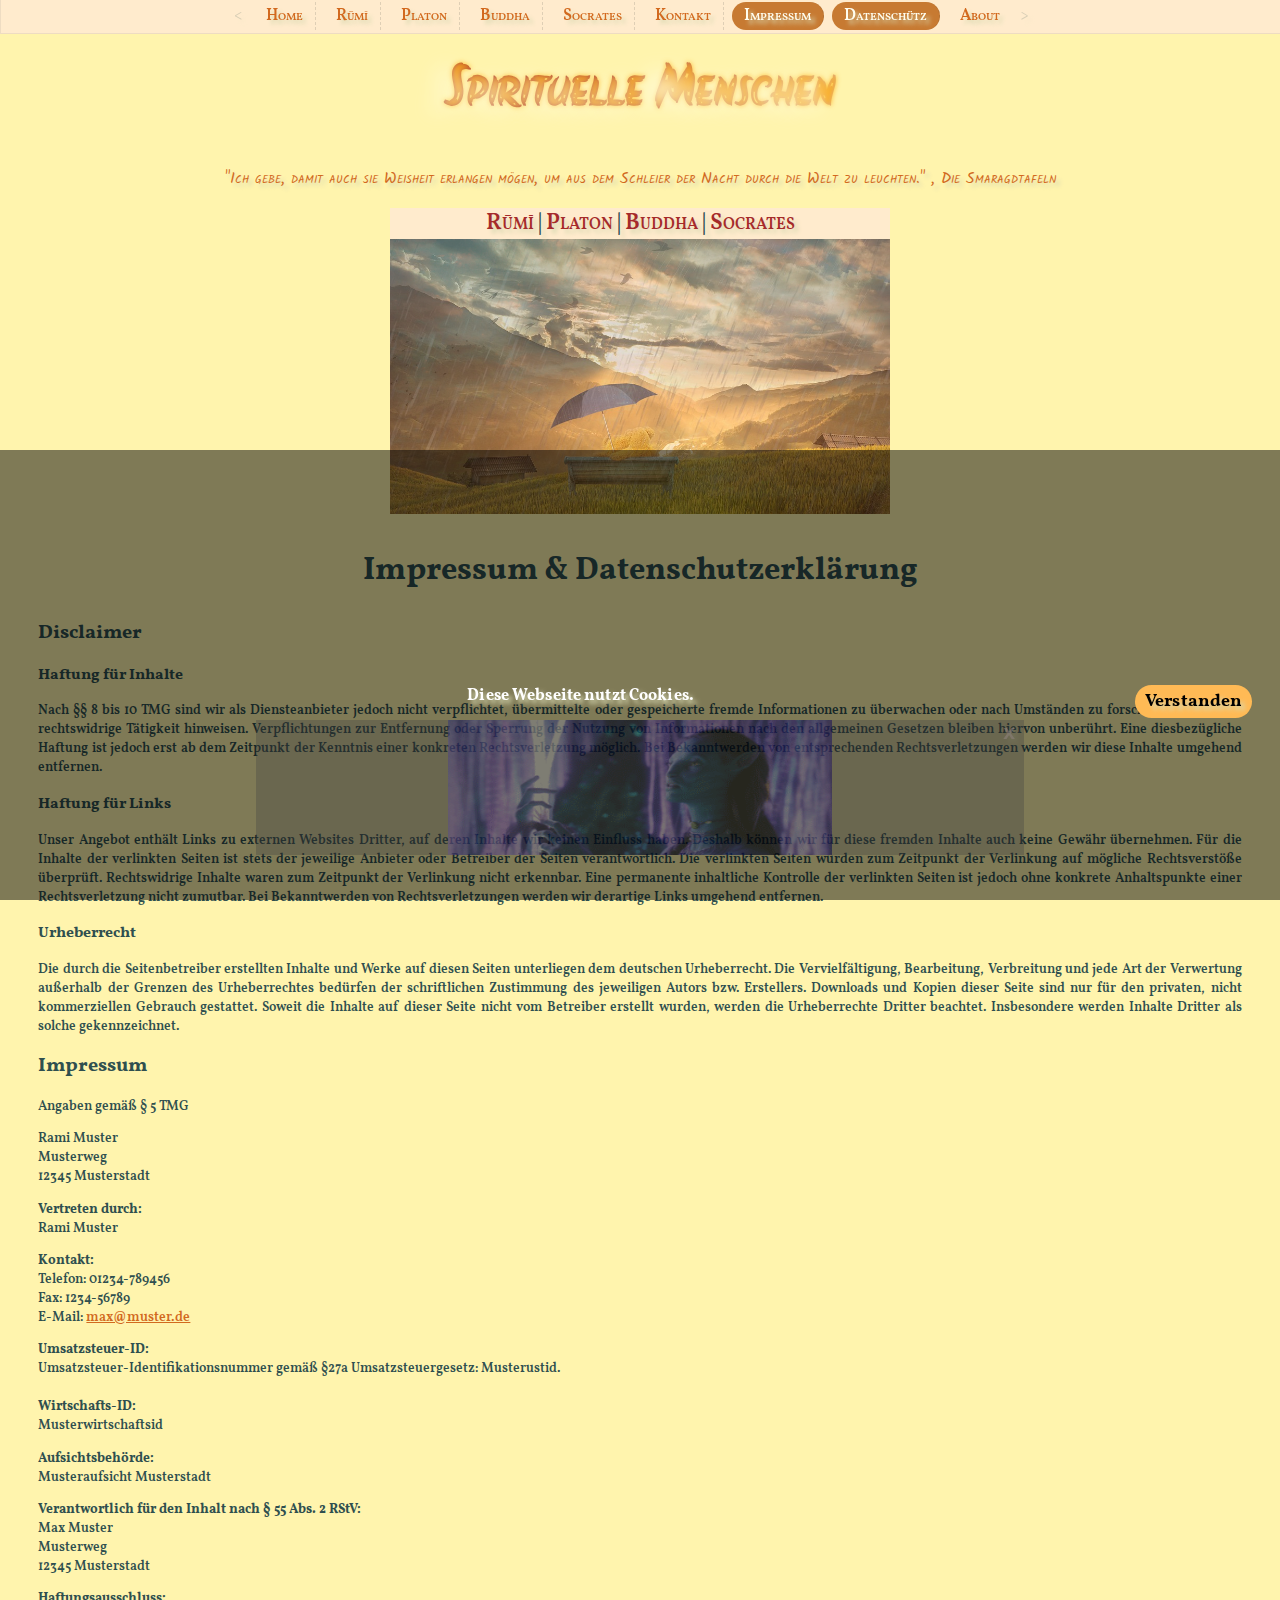
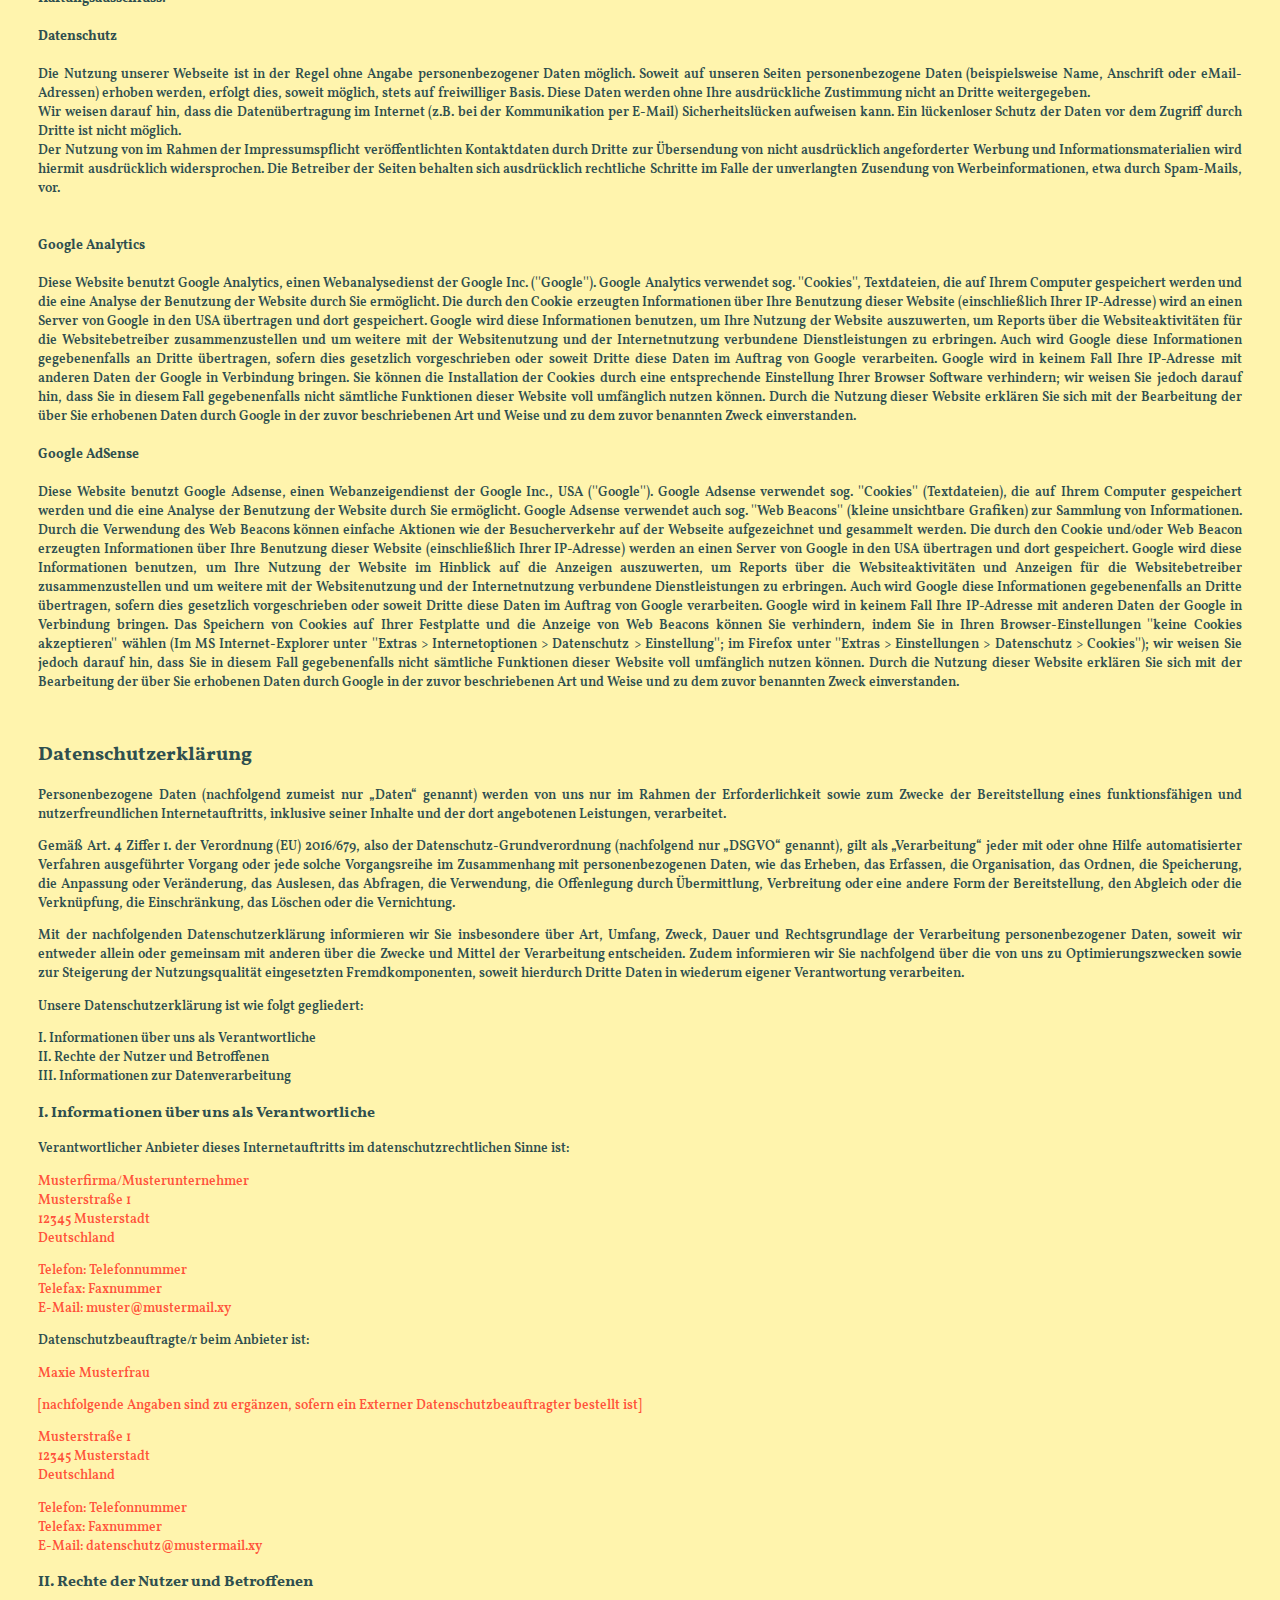
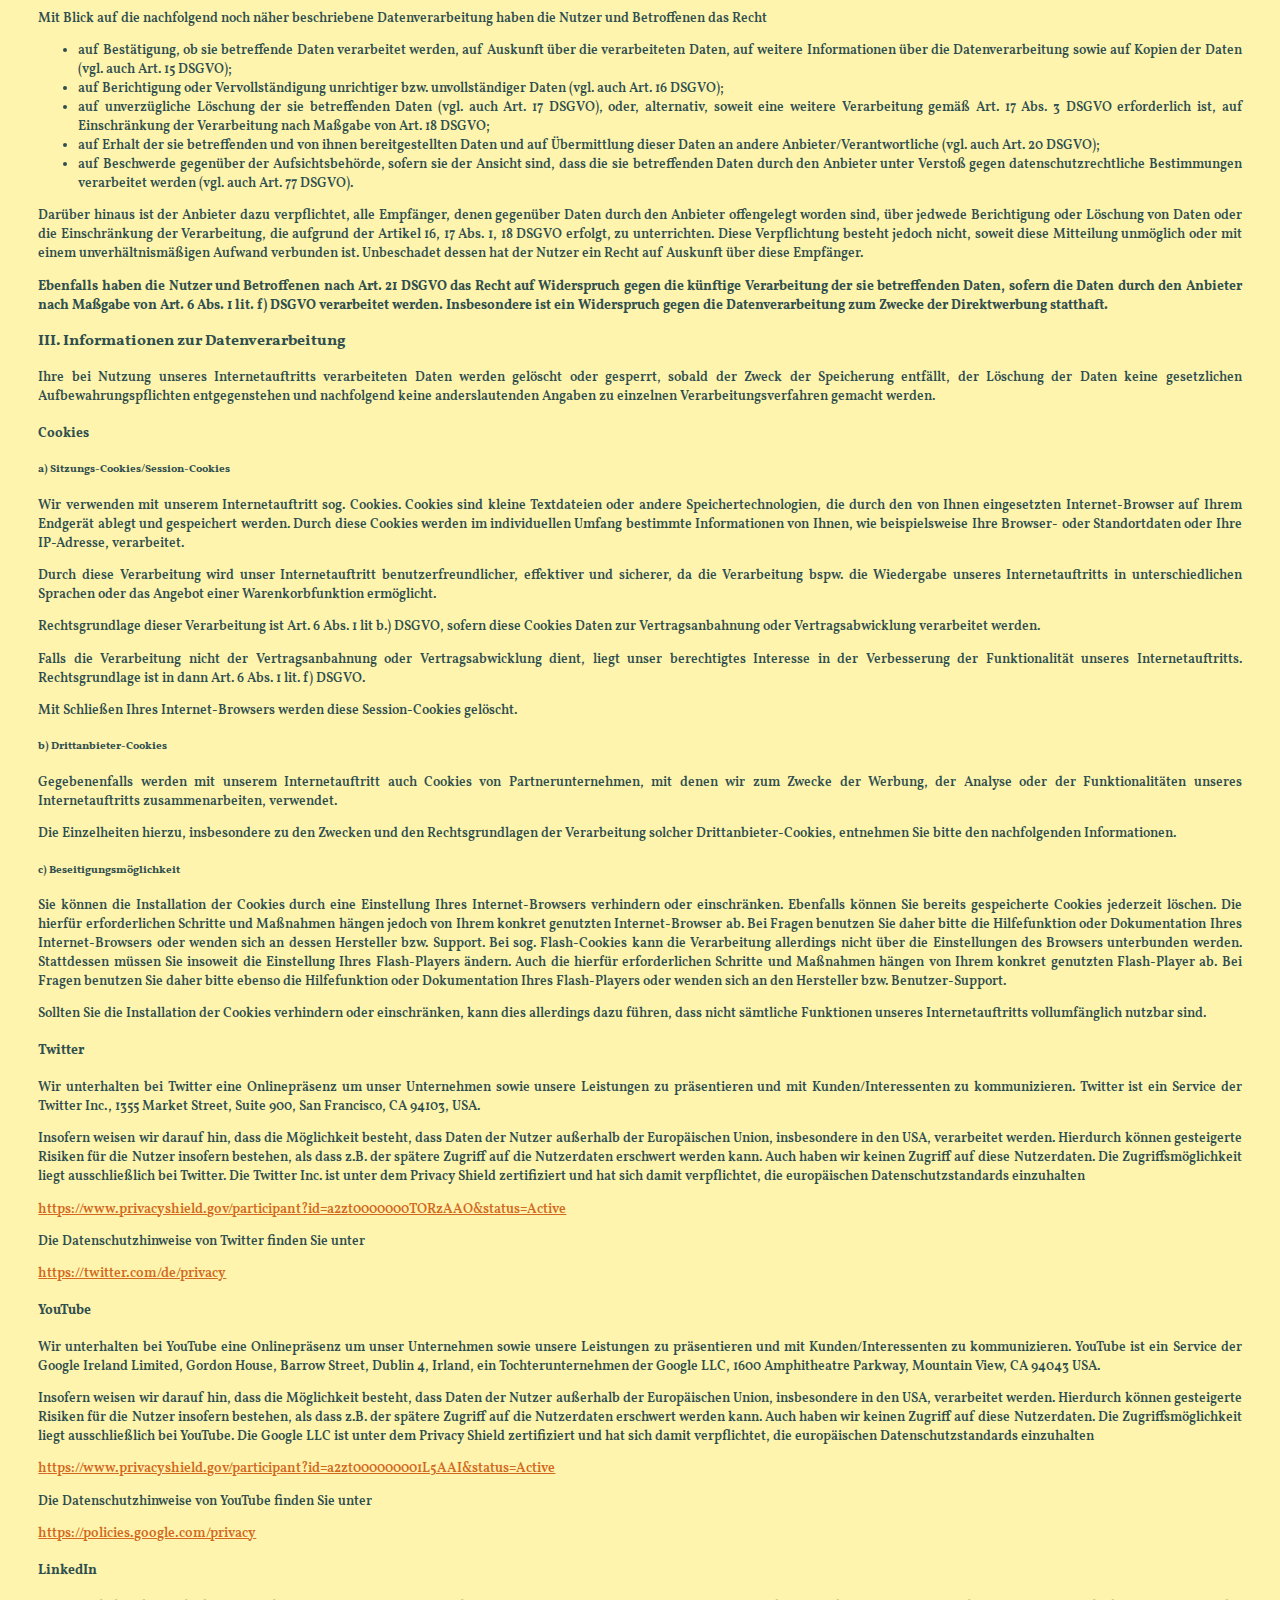
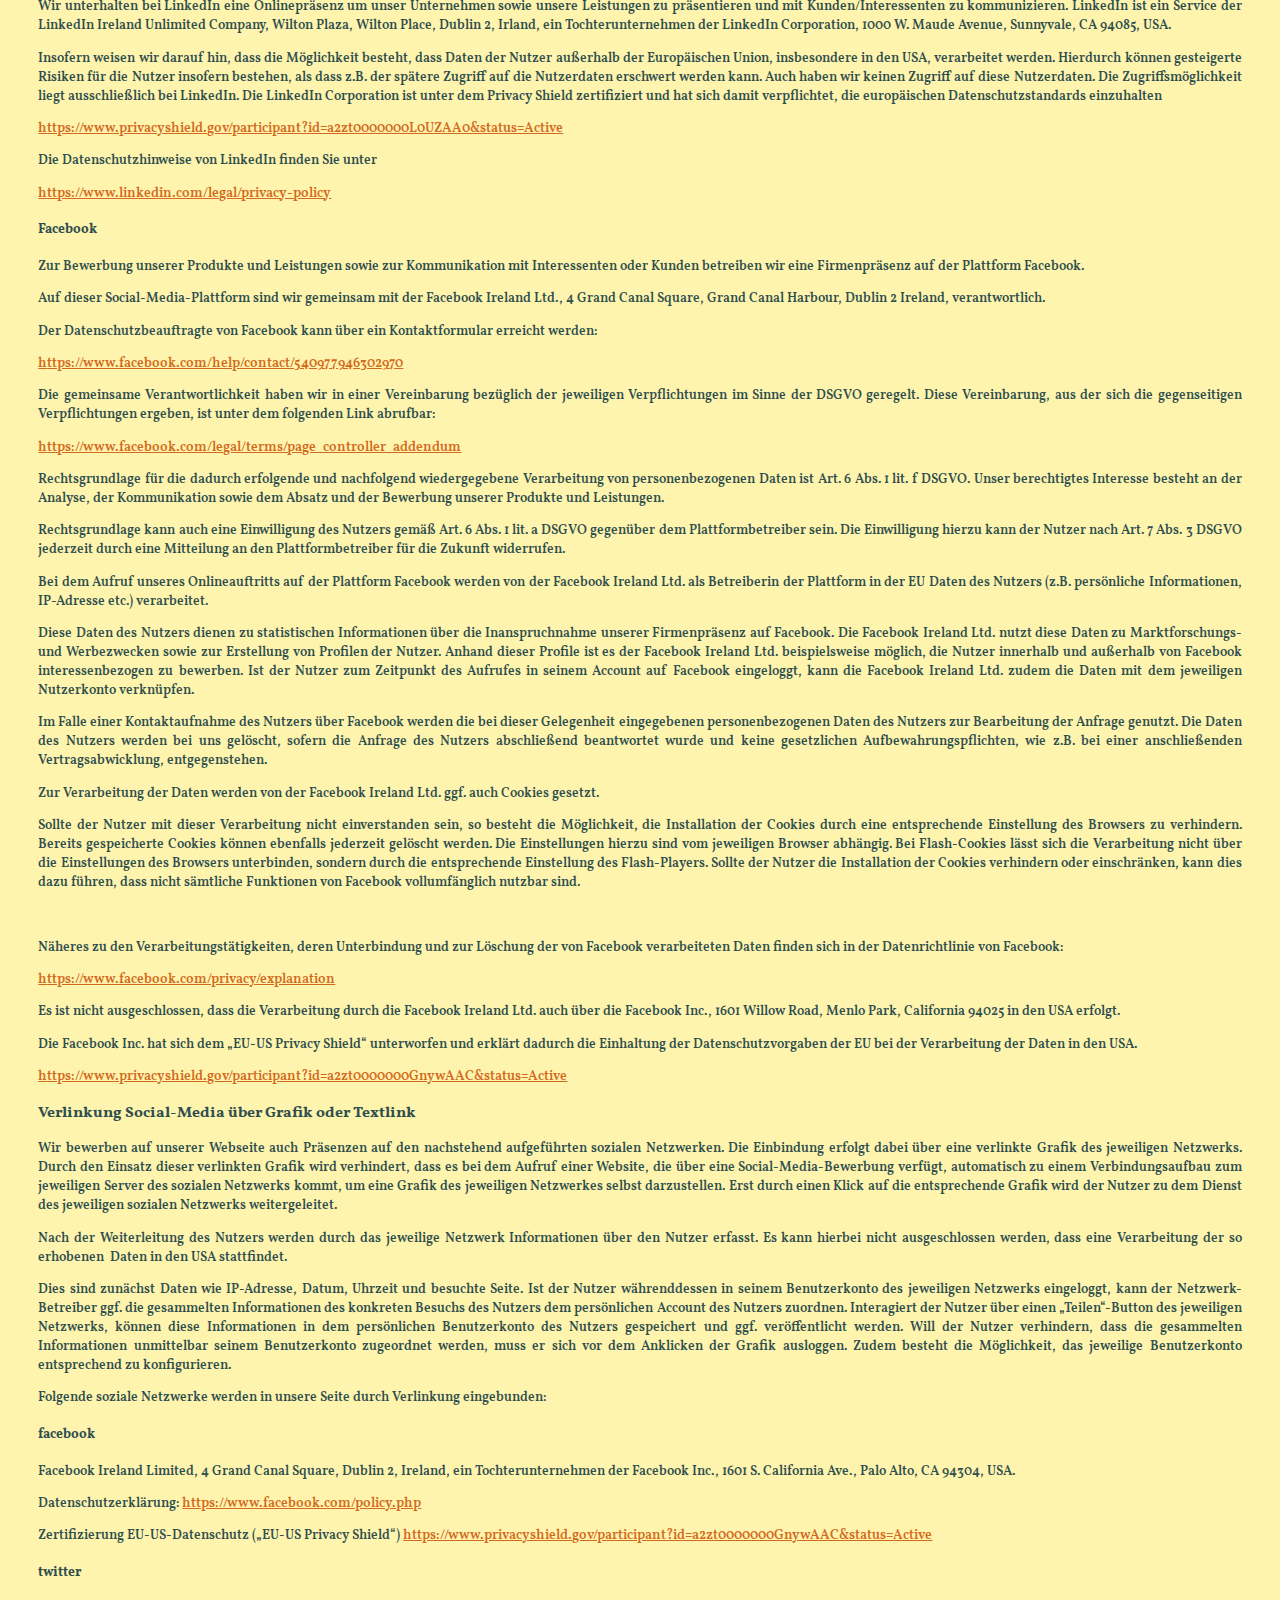
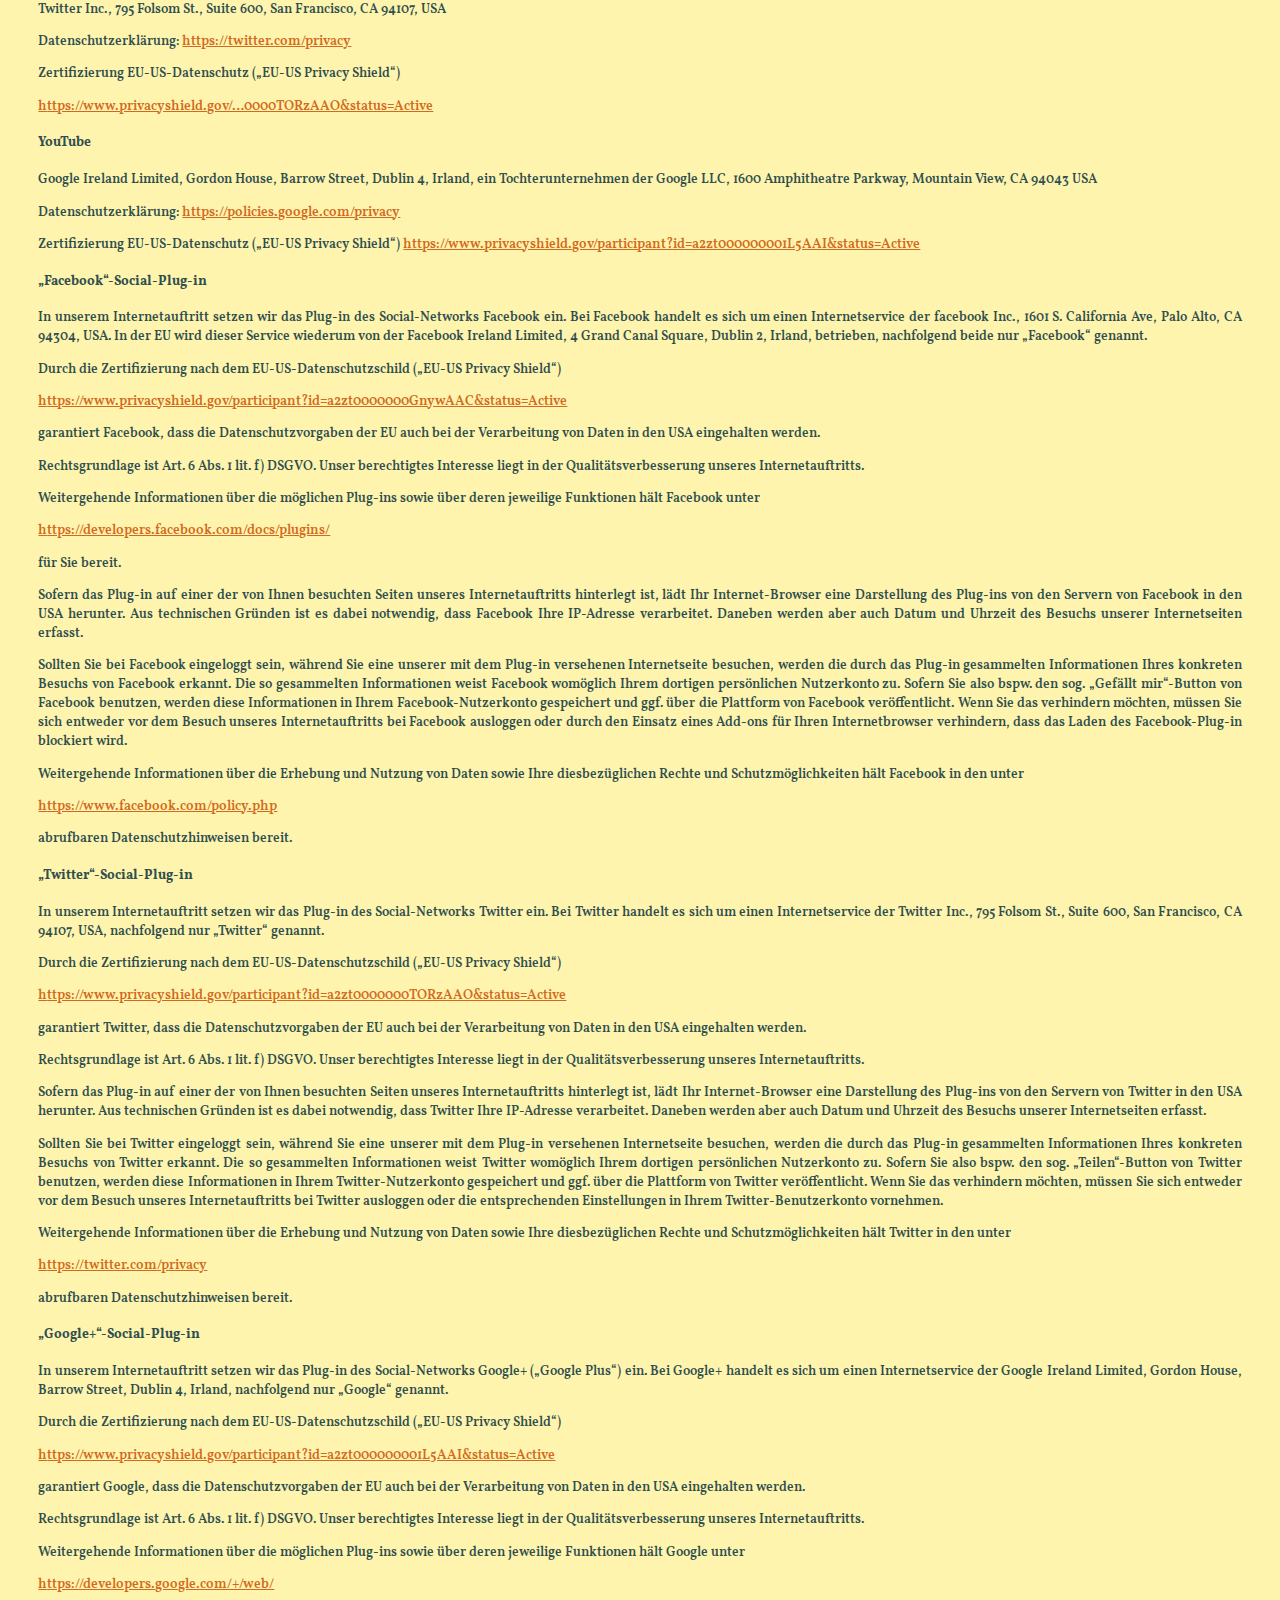
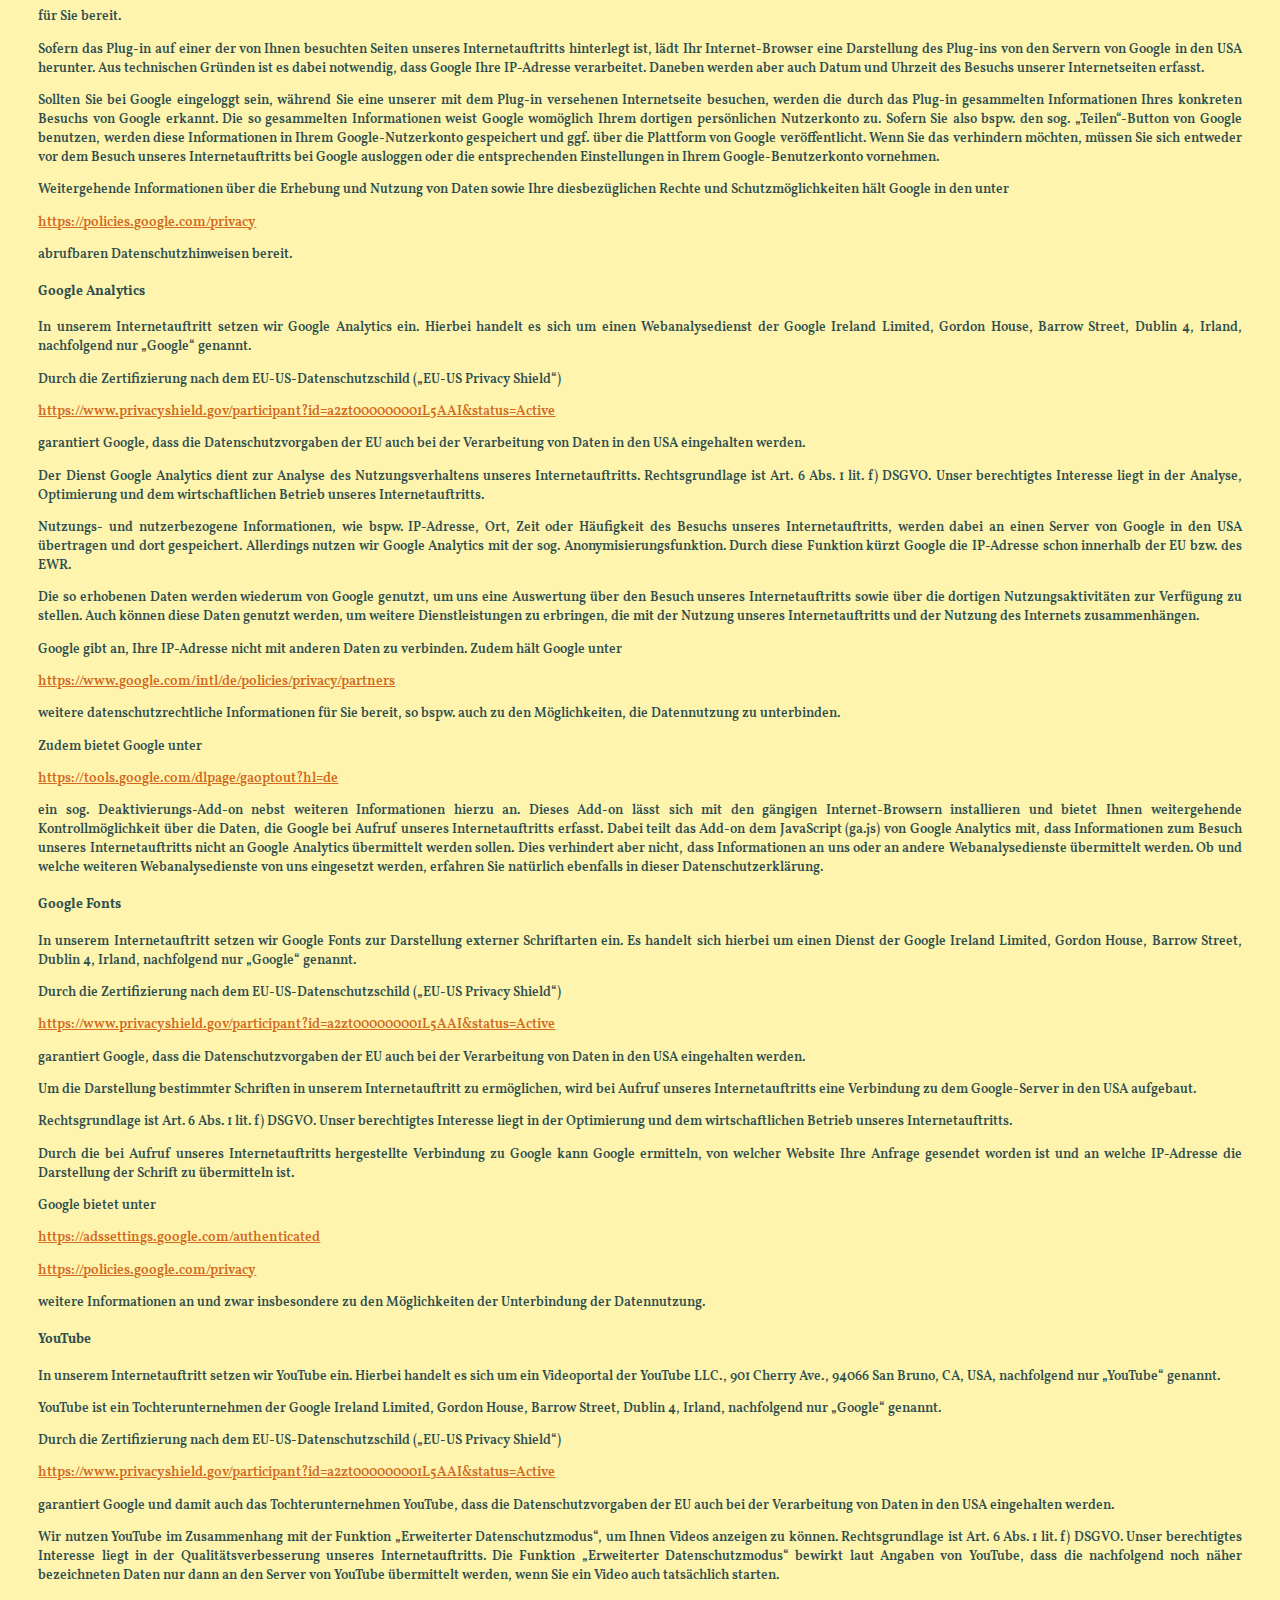
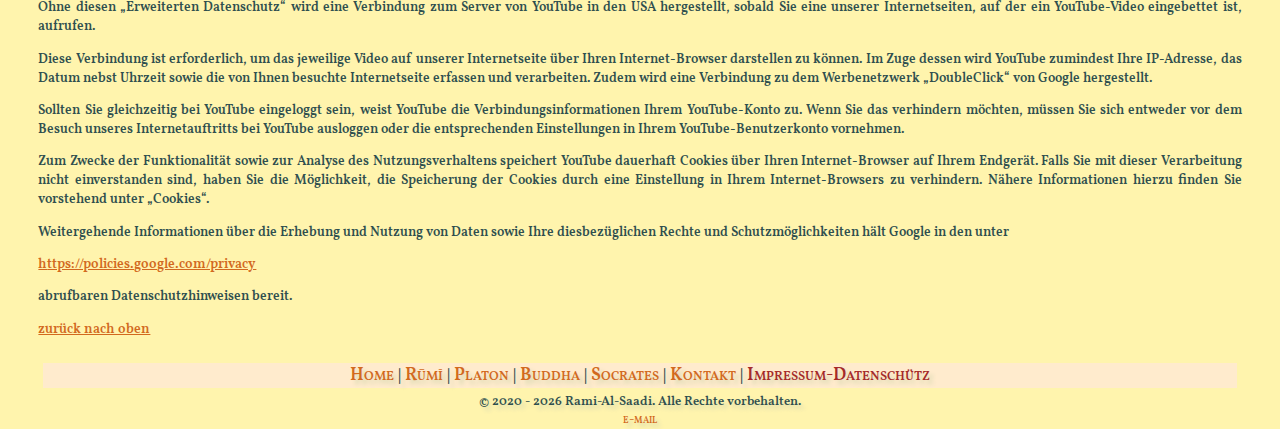
<file: DSE.html>
<!DOCTYPE html>
<html lang="de">
  <head>
    <meta charset="UTF-8" />
    <title>Impressum-Datenschutz</title>
    <meta name="viewport" content="width=device-width, initial-scale=1.0" />
    <meta http-equiv="x-ua-compatible" content="ie=edge" />
    <meta
      name="description"
      content="Impressum, Disclaimer, und Datenschütz Erklärung"
    />
    <meta
      name="subject"
      content="Impressum, Disclaimer, und Datenschütz Erklärung"
    />
    <meta name="language" content="de" />
    <meta
      name="topic"
      content="Impressum, Disclaimer, und Datenschütz Erklärung"
    />
    <meta name="designer" content="Rami Al-Saadi, muster@gmail.com" />
    <meta name="copyright" content="Rami Al-Saadi" />
    <meta name="coverage" content="Worldwide" />
    <link rel="icon" type="image/png" href="indexIcon.png" />
    <link rel="shortcut icon" type="image/png" href="indexIcon.ico" />
    <meta name="robots" content="noindex,follow" />
    <meta name="revised" content="Thursday, June 8th, 2022, 9:16 am" />
    <meta name="distribution" content="Global" />
    <meta name="rating" content="General" />
    <meta name="revisit-after" content="7 days" />
    <link rel="stylesheet" href="css/default.css" />
    <script src="https://ajax.googleapis.com/ajax/libs/jquery/3.4.1/jquery.min.js"></script>
    <script src="./script/SM.js"></script>
  </head>

  <body id="DSE">
    <div id="all">
      <div id="nav">
        <nav id="topnav">
          <ul>
            <li><a>Menu</a></li>
            <li><a href="./">Home</a></li>
            <li><a href="Rumi">Rūmī</a></li>
            <li><a href="Plato">Platon</a></li>
            <li><a href="Buddha">Buddha</a></li>
            <li><a href="Socrates">Socrates</a></li>
            <li><a href="SMRKontaktFormular">Kontakt</a></li>
            <li class="current"><a href="DSE#impressum">Impressum</a></li>
            <li class="current"><a href="DSE#dtse">Datenschütz</a></li>
            <li><a href="About">About</a></li>
          </ul>
        </nav>
      </div>
      <header class="fg">
        <h1><a href="./">Spirituelle Menschen</a></h1>
        <blockquote>
          <a
            href="./PDFs/Smaragdtafeln.pdf"
            download
            target="_blank"
            class="unformattedLink"
          >
            "Ich gebe, damit auch sie Weisheit erlangen mögen, um aus dem
            Schleier der Nacht durch die Welt zu leuchten." , Die Smaragdtafeln
          </a>
        </blockquote>
        <nav id="imgnav">
          <a href="Rumi">Rūmī</a> | <a href="Plato">Platon</a> |
          <a href="Buddha">Buddha</a> | <a href="Socrates">Socrates</a>
          <figure>
            <a href="img/teddy-scene.jpg" download
              ><img src="img/teddy-scene.jpg" alt="teddy scene image"
            /></a>
          </figure>
        </nav>
      </header>
      <main class="fg">
        <a class="anchor" id="top"></a>
        <article>
          <h2 id="Titleh2">Impressum & Datenschutzerklärung</h2>
          <div>
            <a class="anchor" id="impressum"></a>
            <h2>Disclaimer</h2>
            <h3>Haftung für Inhalte</h3>
            <p>
              Nach §§ 8 bis 10 TMG sind wir als Diensteanbieter jedoch nicht
              verpflichtet, übermittelte oder gespeicherte fremde Informationen
              zu überwachen oder nach Umständen zu forschen, die auf eine
              rechtswidrige Tätigkeit hinweisen. Verpflichtungen zur Entfernung
              oder Sperrung der Nutzung von Informationen nach den allgemeinen
              Gesetzen bleiben hiervon unberührt. Eine diesbezügliche Haftung
              ist jedoch erst ab dem Zeitpunkt der Kenntnis einer konkreten
              Rechtsverletzung möglich. Bei Bekanntwerden von entsprechenden
              Rechtsverletzungen werden wir diese Inhalte umgehend entfernen.
            </p>
            <h3>Haftung für Links</h3>
            <p>
              Unser Angebot enthält Links zu externen Websites Dritter, auf
              deren Inhalte wir keinen Einfluss haben. Deshalb können wir für
              diese fremden Inhalte auch keine Gewähr übernehmen. Für die
              Inhalte der verlinkten Seiten ist stets der jeweilige Anbieter
              oder Betreiber der Seiten verantwortlich. Die verlinkten Seiten
              wurden zum Zeitpunkt der Verlinkung auf mögliche Rechtsverstöße
              überprüft. Rechtswidrige Inhalte waren zum Zeitpunkt der
              Verlinkung nicht erkennbar. Eine permanente inhaltliche Kontrolle
              der verlinkten Seiten ist jedoch ohne konkrete Anhaltspunkte einer
              Rechtsverletzung nicht zumutbar. Bei Bekanntwerden von
              Rechtsverletzungen werden wir derartige Links umgehend entfernen.
            </p>
            <h3>Urheberrecht</h3>
            <p>
              Die durch die Seitenbetreiber erstellten Inhalte und Werke auf
              diesen Seiten unterliegen dem deutschen Urheberrecht. Die
              Vervielfältigung, Bearbeitung, Verbreitung und jede Art der
              Verwertung außerhalb der Grenzen des Urheberrechtes bedürfen der
              schriftlichen Zustimmung des jeweiligen Autors bzw. Erstellers.
              Downloads und Kopien dieser Seite sind nur für den privaten, nicht
              kommerziellen Gebrauch gestattet. Soweit die Inhalte auf dieser
              Seite nicht vom Betreiber erstellt wurden, werden die
              Urheberrechte Dritter beachtet. Insbesondere werden Inhalte
              Dritter als solche gekennzeichnet.
            </p>
            <h2>Impressum</h2>
            <p>Angaben gemäß § 5 TMG</p>
            <p>
              Rami Muster <br />
              Musterweg<br />
              12345 Musterstadt <br />
            </p>
            <p>
              <strong>Vertreten durch: </strong><br />
              Rami Muster<br />
            </p>
            <p>
              <strong>Kontakt:</strong> <br />
              Telefon: 01234-789456<br />
              Fax: 1234-56789<br />
              E-Mail: <a href="mailto:max@muster.de">max@muster.de</a>
            </p>
            <p>
              <strong>Umsatzsteuer-ID: </strong> <br />
              Umsatzsteuer-Identifikationsnummer gemäß §27a Umsatzsteuergesetz:
              Musterustid.<br /><br />
              <strong>Wirtschafts-ID: </strong><br />
              Musterwirtschaftsid<br />
            </p>
            <p>
              <strong>Aufsichtsbehörde:</strong><br />
              Musteraufsicht Musterstadt<br />
            </p>
            <p>
              <strong
                >Verantwortlich für den Inhalt nach § 55 Abs. 2 RStV:</strong
              ><br />
              Max Muster <br />
              Musterweg<br />
              12345 Musterstadt <br />
            </p>
            <p>
              <strong>Haftungsausschluss: </strong><br /><br /><strong
                >Datenschutz</strong
              ><br /><br />
              Die Nutzung unserer Webseite ist in der Regel ohne Angabe
              personenbezogener Daten möglich. Soweit auf unseren Seiten
              personenbezogene Daten (beispielsweise Name, Anschrift oder
              eMail-Adressen) erhoben werden, erfolgt dies, soweit möglich,
              stets auf freiwilliger Basis. Diese Daten werden ohne Ihre
              ausdrückliche Zustimmung nicht an Dritte weitergegeben. <br />
              Wir weisen darauf hin, dass die Datenübertragung im Internet (z.B.
              bei der Kommunikation per E-Mail) Sicherheitslücken aufweisen
              kann. Ein lückenloser Schutz der Daten vor dem Zugriff durch
              Dritte ist nicht möglich. <br />
              Der Nutzung von im Rahmen der Impressumspflicht veröffentlichten
              Kontaktdaten durch Dritte zur Übersendung von nicht ausdrücklich
              angeforderter Werbung und Informationsmaterialien wird hiermit
              ausdrücklich widersprochen. Die Betreiber der Seiten behalten sich
              ausdrücklich rechtliche Schritte im Falle der unverlangten
              Zusendung von Werbeinformationen, etwa durch Spam-Mails, vor.<br />
              <br /><br /><strong>Google Analytics</strong><br /><br />
              Diese Website benutzt Google Analytics, einen Webanalysedienst der
              Google Inc. (''Google''). Google Analytics verwendet sog.
              ''Cookies'', Textdateien, die auf Ihrem Computer gespeichert
              werden und die eine Analyse der Benutzung der Website durch Sie
              ermöglicht. Die durch den Cookie erzeugten Informationen über Ihre
              Benutzung dieser Website (einschließlich Ihrer IP-Adresse) wird an
              einen Server von Google in den USA übertragen und dort
              gespeichert. Google wird diese Informationen benutzen, um Ihre
              Nutzung der Website auszuwerten, um Reports über die
              Websiteaktivitäten für die Websitebetreiber zusammenzustellen und
              um weitere mit der Websitenutzung und der Internetnutzung
              verbundene Dienstleistungen zu erbringen. Auch wird Google diese
              Informationen gegebenenfalls an Dritte übertragen, sofern dies
              gesetzlich vorgeschrieben oder soweit Dritte diese Daten im
              Auftrag von Google verarbeiten. Google wird in keinem Fall Ihre
              IP-Adresse mit anderen Daten der Google in Verbindung bringen. Sie
              können die Installation der Cookies durch eine entsprechende
              Einstellung Ihrer Browser Software verhindern; wir weisen Sie
              jedoch darauf hin, dass Sie in diesem Fall gegebenenfalls nicht
              sämtliche Funktionen dieser Website voll umfänglich nutzen können.
              Durch die Nutzung dieser Website erklären Sie sich mit der
              Bearbeitung der über Sie erhobenen Daten durch Google in der zuvor
              beschriebenen Art und Weise und zu dem zuvor benannten Zweck
              einverstanden.<br /><br /><strong>Google AdSense</strong
              ><br /><br />
              Diese Website benutzt Google Adsense, einen Webanzeigendienst der
              Google Inc., USA (''Google''). Google Adsense verwendet sog.
              ''Cookies'' (Textdateien), die auf Ihrem Computer gespeichert
              werden und die eine Analyse der Benutzung der Website durch Sie
              ermöglicht. Google Adsense verwendet auch sog. ''Web Beacons''
              (kleine unsichtbare Grafiken) zur Sammlung von Informationen.
              Durch die Verwendung des Web Beacons können einfache Aktionen wie
              der Besucherverkehr auf der Webseite aufgezeichnet und gesammelt
              werden. Die durch den Cookie und/oder Web Beacon erzeugten
              Informationen über Ihre Benutzung dieser Website (einschließlich
              Ihrer IP-Adresse) werden an einen Server von Google in den USA
              übertragen und dort gespeichert. Google wird diese Informationen
              benutzen, um Ihre Nutzung der Website im Hinblick auf die Anzeigen
              auszuwerten, um Reports über die Websiteaktivitäten und Anzeigen
              für die Websitebetreiber zusammenzustellen und um weitere mit der
              Websitenutzung und der Internetnutzung verbundene Dienstleistungen
              zu erbringen. Auch wird Google diese Informationen gegebenenfalls
              an Dritte übertragen, sofern dies gesetzlich vorgeschrieben oder
              soweit Dritte diese Daten im Auftrag von Google verarbeiten.
              Google wird in keinem Fall Ihre IP-Adresse mit anderen Daten der
              Google in Verbindung bringen. Das Speichern von Cookies auf Ihrer
              Festplatte und die Anzeige von Web Beacons können Sie verhindern,
              indem Sie in Ihren Browser-Einstellungen ''keine Cookies
              akzeptieren'' wählen (Im MS Internet-Explorer unter ''Extras >
              Internetoptionen > Datenschutz > Einstellung''; im Firefox unter
              ''Extras > Einstellungen > Datenschutz > Cookies''); wir weisen
              Sie jedoch darauf hin, dass Sie in diesem Fall gegebenenfalls
              nicht sämtliche Funktionen dieser Website voll umfänglich nutzen
              können. Durch die Nutzung dieser Website erklären Sie sich mit der
              Bearbeitung der über Sie erhobenen Daten durch Google in der zuvor
              beschriebenen Art und Weise und zu dem zuvor benannten Zweck
              einverstanden.
            </p>
          </div>
          <br /><a class="anchor" id="dtse"></a>
          <h2>Datenschutzerklärung</h2>
          <p>
            Personenbezogene Daten (nachfolgend zumeist nur „Daten“ genannt)
            werden von uns nur im Rahmen der Erforderlichkeit sowie zum Zwecke
            der Bereitstellung eines funktionsfähigen und nutzerfreundlichen
            Internetauftritts, inklusive seiner Inhalte und der dort angebotenen
            Leistungen, verarbeitet.
          </p>
          <p>
            Gemäß Art. 4 Ziffer 1. der Verordnung (EU) 2016/679, also der
            Datenschutz-Grundverordnung (nachfolgend nur „DSGVO“ genannt), gilt
            als „Verarbeitung“ jeder mit oder ohne Hilfe automatisierter
            Verfahren ausgeführter Vorgang oder jede solche Vorgangsreihe im
            Zusammenhang mit personenbezogenen Daten, wie das Erheben, das
            Erfassen, die Organisation, das Ordnen, die Speicherung, die
            Anpassung oder Veränderung, das Auslesen, das Abfragen, die
            Verwendung, die Offenlegung durch Übermittlung, Verbreitung oder
            eine andere Form der Bereitstellung, den Abgleich oder die
            Verknüpfung, die Einschränkung, das Löschen oder die Vernichtung.
          </p>
          <p>
            Mit der nachfolgenden Datenschutzerklärung informieren wir Sie
            insbesondere über Art, Umfang, Zweck, Dauer und Rechtsgrundlage der
            Verarbeitung personenbezogener Daten, soweit wir entweder allein
            oder gemeinsam mit anderen über die Zwecke und Mittel der
            Verarbeitung entscheiden. Zudem informieren wir Sie nachfolgend über
            die von uns zu Optimierungszwecken sowie zur Steigerung der
            Nutzungsqualität eingesetzten Fremdkomponenten, soweit hierdurch
            Dritte Daten in wiederum eigener Verantwortung verarbeiten.
          </p>
          <p>Unsere Datenschutzerklärung ist wie folgt gegliedert:</p>
          <p>
            I. Informationen über uns als Verantwortliche<br />II. Rechte der
            Nutzer und Betroffenen<br />III. Informationen zur Datenverarbeitung
          </p>
          <h3>I. Informationen über uns als Verantwortliche</h3>
          <p>
            Verantwortlicher Anbieter dieses Internetauftritts im
            datenschutzrechtlichen Sinne ist:
          </p>
          <p>
            <span
              >Musterfirma/Musterunternehmer<br />Musterstraße 1<br />12345
              Musterstadt<br />Deutschland</span
            >
          </p>
          <p>
            <span
              >Telefon: Telefonnummer<br />Telefax: Faxnummer<br />E-Mail:
              muster@mustermail.xy</span
            >
          </p>
          <p>Datenschutzbeauftragte/r beim Anbieter ist:</p>
          <p><span>Maxie Musterfrau&nbsp;</span></p>
          <p>
            <span
              >[nachfolgende Angaben sind zu ergänzen, sofern ein Externer
              Datenschutzbeauftragter bestellt ist]</span
            >
          </p>
          <p>
            <span>Musterstraße 1<br />12345 Musterstadt<br />Deutschland</span>
          </p>
          <p>
            <span
              >Telefon: Telefonnummer<br />Telefax: Faxnummer<br />E-Mail:
              datenschutz@mustermail.xy</span
            >
          </p>
          <h3>II. Rechte der Nutzer und Betroffenen</h3>
          <p>
            Mit Blick auf die nachfolgend noch näher beschriebene
            Datenverarbeitung haben die Nutzer und Betroffenen das Recht
          </p>
          <ul>
            <li>
              auf Bestätigung, ob sie betreffende Daten verarbeitet werden, auf
              Auskunft über die verarbeiteten Daten, auf weitere Informationen
              über die Datenverarbeitung sowie auf Kopien der Daten (vgl. auch
              Art. 15 DSGVO);
            </li>
            <li>
              auf Berichtigung oder Vervollständigung unrichtiger bzw.
              unvollständiger Daten (vgl. auch Art. 16 DSGVO);
            </li>
            <li>
              auf unverzügliche Löschung der sie betreffenden Daten (vgl. auch
              Art. 17 DSGVO), oder, alternativ, soweit eine weitere Verarbeitung
              gemäß Art. 17 Abs. 3 DSGVO erforderlich ist, auf Einschränkung der
              Verarbeitung nach Maßgabe von Art. 18 DSGVO;
            </li>
            <li>
              auf Erhalt der sie betreffenden und von ihnen bereitgestellten
              Daten und auf Übermittlung dieser Daten an andere
              Anbieter/Verantwortliche (vgl. auch Art. 20 DSGVO);
            </li>
            <li>
              auf Beschwerde gegenüber der Aufsichtsbehörde, sofern sie der
              Ansicht sind, dass die sie betreffenden Daten durch den Anbieter
              unter Verstoß gegen datenschutzrechtliche Bestimmungen verarbeitet
              werden (vgl. auch Art. 77 DSGVO).
            </li>
          </ul>
          <p>
            Darüber hinaus ist der Anbieter dazu verpflichtet, alle Empfänger,
            denen gegenüber Daten durch den Anbieter offengelegt worden sind,
            über jedwede Berichtigung oder Löschung von Daten oder die
            Einschränkung der Verarbeitung, die aufgrund der Artikel 16, 17 Abs.
            1, 18 DSGVO erfolgt, zu unterrichten. Diese Verpflichtung besteht
            jedoch nicht, soweit diese Mitteilung unmöglich oder mit einem
            unverhältnismäßigen Aufwand verbunden ist. Unbeschadet dessen hat
            der Nutzer ein Recht auf Auskunft über diese Empfänger.
          </p>
          <p>
            <strong
              >Ebenfalls haben die Nutzer und Betroffenen nach Art. 21 DSGVO das
              Recht auf Widerspruch gegen die künftige Verarbeitung der sie
              betreffenden Daten, sofern die Daten durch den Anbieter nach
              Maßgabe von Art. 6 Abs. 1 lit. f) DSGVO verarbeitet werden.
              Insbesondere ist ein Widerspruch gegen die Datenverarbeitung zum
              Zwecke der Direktwerbung statthaft.</strong
            >
          </p>
          <h3>III. Informationen zur Datenverarbeitung</h3>
          <p>
            Ihre bei Nutzung unseres Internetauftritts verarbeiteten Daten
            werden gelöscht oder gesperrt, sobald der Zweck der Speicherung
            entfällt, der Löschung der Daten keine gesetzlichen
            Aufbewahrungspflichten entgegenstehen und nachfolgend keine
            anderslautenden Angaben zu einzelnen Verarbeitungsverfahren gemacht
            werden.
          </p>
          <a class="anchor" id="cookies"></a>
          <h4>Cookies</h4>
          <h5>a) Sitzungs-Cookies/Session-Cookies</h5>
          <p>
            Wir verwenden mit unserem Internetauftritt sog. Cookies. Cookies
            sind kleine Textdateien oder andere Speichertechnologien, die durch
            den von Ihnen eingesetzten Internet-Browser auf Ihrem Endgerät
            ablegt und gespeichert werden. Durch diese Cookies werden im
            individuellen Umfang bestimmte Informationen von Ihnen, wie
            beispielsweise Ihre Browser- oder Standortdaten oder Ihre
            IP-Adresse, verarbeitet. &nbsp;
          </p>
          <p>
            Durch diese Verarbeitung wird unser Internetauftritt
            benutzerfreundlicher, effektiver und sicherer, da die Verarbeitung
            bspw. die Wiedergabe unseres Internetauftritts in unterschiedlichen
            Sprachen oder das Angebot einer Warenkorbfunktion ermöglicht.
          </p>
          <p>
            Rechtsgrundlage dieser Verarbeitung ist Art. 6 Abs. 1 lit b.) DSGVO,
            sofern diese Cookies Daten zur Vertragsanbahnung oder
            Vertragsabwicklung verarbeitet werden.
          </p>
          <p>
            Falls die Verarbeitung nicht der Vertragsanbahnung oder
            Vertragsabwicklung dient, liegt unser berechtigtes Interesse in der
            Verbesserung der Funktionalität unseres Internetauftritts.
            Rechtsgrundlage ist in dann Art. 6 Abs. 1 lit. f) DSGVO.
          </p>
          <p>
            Mit Schließen Ihres Internet-Browsers werden diese Session-Cookies
            gelöscht.
          </p>
          <h5>b) Drittanbieter-Cookies</h5>
          <p>
            Gegebenenfalls werden mit unserem Internetauftritt auch Cookies von
            Partnerunternehmen, mit denen wir zum Zwecke der Werbung, der
            Analyse oder der Funktionalitäten unseres Internetauftritts
            zusammenarbeiten, verwendet.
          </p>
          <p>
            Die Einzelheiten hierzu, insbesondere zu den Zwecken und den
            Rechtsgrundlagen der Verarbeitung solcher Drittanbieter-Cookies,
            entnehmen Sie bitte den nachfolgenden Informationen.
          </p>
          <h5>c) Beseitigungsmöglichkeit</h5>
          <p>
            Sie können die Installation der Cookies durch eine Einstellung Ihres
            Internet-Browsers verhindern oder einschränken. Ebenfalls können Sie
            bereits gespeicherte Cookies jederzeit löschen. Die hierfür
            erforderlichen Schritte und Maßnahmen hängen jedoch von Ihrem
            konkret genutzten Internet-Browser ab. Bei Fragen benutzen Sie daher
            bitte die Hilfefunktion oder Dokumentation Ihres Internet-Browsers
            oder wenden sich an dessen Hersteller bzw. Support. Bei sog.
            Flash-Cookies kann die Verarbeitung allerdings nicht über die
            Einstellungen des Browsers unterbunden werden. Stattdessen müssen
            Sie insoweit die Einstellung Ihres Flash-Players ändern. Auch die
            hierfür erforderlichen Schritte und Maßnahmen hängen von Ihrem
            konkret genutzten Flash-Player ab. Bei Fragen benutzen Sie daher
            bitte ebenso die Hilfefunktion oder Dokumentation Ihres
            Flash-Players oder wenden sich an den Hersteller bzw.
            Benutzer-Support.
          </p>
          <p>
            Sollten Sie die Installation der Cookies verhindern oder
            einschränken, kann dies allerdings dazu führen, dass nicht sämtliche
            Funktionen unseres Internetauftritts vollumfänglich nutzbar sind.
          </p>

          <h4>Twitter</h4>
          <p>
            Wir unterhalten bei Twitter eine Onlinepräsenz um unser Unternehmen
            sowie unsere Leistungen zu präsentieren und mit Kunden/Interessenten
            zu kommunizieren. Twitter ist ein Service der Twitter Inc., 1355
            Market Street, Suite 900, San Francisco, CA 94103, USA.
          </p>
          <p>
            Insofern weisen wir darauf hin, dass die Möglichkeit besteht, dass
            Daten der Nutzer außerhalb der Europäischen Union, insbesondere in
            den USA, verarbeitet werden. Hierdurch können gesteigerte Risiken
            für die Nutzer insofern bestehen, als dass z.B. der spätere Zugriff
            auf die Nutzerdaten erschwert werden kann. Auch haben wir keinen
            Zugriff auf diese Nutzerdaten. Die Zugriffsmöglichkeit liegt
            ausschließlich bei Twitter. Die Twitter Inc. ist unter dem Privacy
            Shield zertifiziert und hat sich damit verpflichtet, die
            europäischen Datenschutzstandards einzuhalten
          </p>
          <p>
            <a
              href="https://www.privacyshield.gov/participant?id=a2zt0000000TORzAAO&amp;status=Active"
              target="_blank"
              rel="noopener"
              >https://www.privacyshield.gov/participant?id=a2zt0000000TORzAAO&amp;status=Active</a
            >
          </p>
          <p>Die Datenschutzhinweise von Twitter finden Sie unter</p>
          <p>
            <a
              href="https://twitter.com/de/privacy"
              target="_blank"
              rel="noopener"
              >https://twitter.com/de/privacy</a
            >
          </p>

          <h4>YouTube</h4>
          <p>
            Wir unterhalten bei YouTube eine Onlinepräsenz um unser Unternehmen
            sowie unsere Leistungen zu präsentieren und mit Kunden/Interessenten
            zu kommunizieren. YouTube ist ein Service der Google Ireland
            Limited, Gordon House, Barrow Street, Dublin 4, Irland, ein
            Tochterunternehmen der Google LLC, 1600 Amphitheatre Parkway,
            Mountain View, CA 94043 USA.
          </p>
          <p>
            Insofern weisen wir darauf hin, dass die Möglichkeit besteht, dass
            Daten der Nutzer außerhalb der Europäischen Union, insbesondere in
            den USA, verarbeitet werden. Hierdurch können gesteigerte Risiken
            für die Nutzer insofern bestehen, als dass z.B. der spätere Zugriff
            auf die Nutzerdaten erschwert werden kann. Auch haben wir keinen
            Zugriff auf diese Nutzerdaten. Die Zugriffsmöglichkeit liegt
            ausschließlich bei YouTube. Die Google LLC ist unter dem Privacy
            Shield zertifiziert und hat sich damit verpflichtet, die
            europäischen Datenschutzstandards einzuhalten
          </p>
          <p>
            <a
              href="https://www.privacyshield.gov/participant?id=a2zt000000001L5AAI&amp;status=Active"
              target="_blank"
              rel="noopener"
              >https://www.privacyshield.gov/participant?id=a2zt000000001L5AAI&amp;status=Active</a
            >
          </p>
          <p>Die Datenschutzhinweise von YouTube finden Sie unter</p>
          <p>
            <a
              href="https://policies.google.com/privacy"
              target="_blank"
              rel="noopener"
              >https://policies.google.com/privacy</a
            >
          </p>

          <h4>LinkedIn</h4>
          <p>
            Wir unterhalten bei LinkedIn eine Onlinepräsenz um unser Unternehmen
            sowie unsere Leistungen zu präsentieren und mit Kunden/Interessenten
            zu kommunizieren. LinkedIn ist ein Service der LinkedIn Ireland
            Unlimited Company, Wilton Plaza, Wilton Place, Dublin 2, Irland, ein
            Tochterunternehmen der LinkedIn Corporation, 1000 W. Maude Avenue,
            Sunnyvale, CA 94085, USA.
          </p>
          <p>
            Insofern weisen wir darauf hin, dass die Möglichkeit besteht, dass
            Daten der Nutzer außerhalb der Europäischen Union, insbesondere in
            den USA, verarbeitet werden. Hierdurch können gesteigerte Risiken
            für die Nutzer insofern bestehen, als dass z.B. der spätere Zugriff
            auf die Nutzerdaten erschwert werden kann. Auch haben wir keinen
            Zugriff auf diese Nutzerdaten. Die Zugriffsmöglichkeit liegt
            ausschließlich bei LinkedIn. Die LinkedIn Corporation ist unter dem
            Privacy Shield zertifiziert und hat sich damit verpflichtet, die
            europäischen Datenschutzstandards einzuhalten
          </p>
          <p>
            <a
              href="https://www.privacyshield.gov/participant?id=a2zt0000000L0UZAA0&amp;status=Active"
              target="_blank"
              rel="noopener"
              >https://www.privacyshield.gov/participant?id=a2zt0000000L0UZAA0&amp;status=Active</a
            >
          </p>
          <p>Die Datenschutzhinweise von LinkedIn finden Sie unter</p>
          <p>
            <a
              href="https://www.linkedin.com/legal/privacy-policy"
              target="_blank"
              rel="noopener"
              >https://www.linkedin.com/legal/privacy-policy</a
            >
          </p>

          <h4>Facebook</h4>
          <p>
            Zur Bewerbung unserer Produkte und Leistungen sowie zur
            Kommunikation mit Interessenten oder Kunden betreiben wir eine
            Firmenpräsenz auf der Plattform Facebook.
          </p>
          <p>
            Auf dieser Social-Media-Plattform sind wir gemeinsam mit der
            Facebook Ireland Ltd., 4 Grand Canal Square, Grand Canal Harbour,
            Dublin 2 Ireland, verantwortlich.
          </p>
          <p>
            Der Datenschutzbeauftragte von Facebook kann über ein
            Kontaktformular erreicht werden:
          </p>
          <p>
            <a
              href="https://www.facebook.com/help/contact/540977946302970"
              target="_blank"
              rel="noopener"
              >https://www.facebook.com/help/contact/540977946302970</a
            >
          </p>
          <p>
            Die gemeinsame Verantwortlichkeit haben wir in einer Vereinbarung
            bezüglich der jeweiligen Verpflichtungen im Sinne der DSGVO
            geregelt. Diese Vereinbarung, aus der sich die gegenseitigen
            Verpflichtungen ergeben, ist unter dem folgenden Link abrufbar:
          </p>
          <p>
            <a
              href="https://www.facebook.com/legal/terms/page_controller_addendum"
              target="_blank"
              rel="noopener"
              >https://www.facebook.com/legal/terms/page_controller_addendum</a
            >
          </p>
          <p>
            Rechtsgrundlage für die dadurch erfolgende und nachfolgend
            wiedergegebene Verarbeitung von personenbezogenen Daten ist Art. 6
            Abs. 1 lit. f DSGVO. Unser berechtigtes Interesse besteht an der
            Analyse, der Kommunikation sowie dem Absatz und der Bewerbung
            unserer Produkte und Leistungen.
          </p>
          <p>
            Rechtsgrundlage kann auch eine Einwilligung des Nutzers gemäß Art. 6
            Abs. 1 lit. a DSGVO gegenüber dem Plattformbetreiber sein. Die
            Einwilligung hierzu kann der Nutzer nach Art. 7 Abs. 3 DSGVO
            jederzeit durch eine Mitteilung an den Plattformbetreiber für die
            Zukunft widerrufen.
          </p>
          <p>
            Bei dem Aufruf unseres Onlineauftritts auf der Plattform Facebook
            werden von der Facebook Ireland Ltd. als Betreiberin der Plattform
            in der EU Daten des Nutzers (z.B. persönliche Informationen,
            IP-Adresse etc.) verarbeitet.
          </p>
          <p>
            Diese Daten des Nutzers dienen zu statistischen Informationen über
            die Inanspruchnahme unserer Firmenpräsenz auf Facebook. Die Facebook
            Ireland Ltd. nutzt diese Daten zu Marktforschungs- und Werbezwecken
            sowie zur Erstellung von Profilen der Nutzer. Anhand dieser Profile
            ist es der Facebook Ireland Ltd. beispielsweise möglich, die Nutzer
            innerhalb und außerhalb von Facebook interessenbezogen zu bewerben.
            Ist der Nutzer zum Zeitpunkt des Aufrufes in seinem Account auf
            Facebook eingeloggt, kann die Facebook Ireland Ltd. zudem die Daten
            mit dem jeweiligen Nutzerkonto verknüpfen.
          </p>
          <p>
            Im Falle einer Kontaktaufnahme des Nutzers über Facebook werden die
            bei dieser Gelegenheit eingegebenen personenbezogenen Daten des
            Nutzers zur Bearbeitung der Anfrage genutzt. Die Daten des Nutzers
            werden bei uns gelöscht, sofern die Anfrage des Nutzers abschließend
            beantwortet wurde und keine gesetzlichen Aufbewahrungspflichten, wie
            z.B. bei einer anschließenden Vertragsabwicklung, entgegenstehen.
          </p>
          <p>
            Zur Verarbeitung der Daten werden von der Facebook Ireland Ltd. ggf.
            auch Cookies gesetzt.
          </p>
          <p>
            Sollte der Nutzer mit dieser Verarbeitung nicht einverstanden sein,
            so besteht die Möglichkeit, die Installation der Cookies durch eine
            entsprechende Einstellung des Browsers zu verhindern. Bereits
            gespeicherte Cookies können ebenfalls jederzeit gelöscht werden. Die
            Einstellungen hierzu sind vom jeweiligen Browser abhängig. Bei
            Flash-Cookies lässt sich die Verarbeitung nicht über die
            Einstellungen des Browsers unterbinden, sondern durch die
            entsprechende Einstellung des Flash-Players. Sollte der Nutzer die
            Installation der Cookies verhindern oder einschränken, kann dies
            dazu führen, dass nicht sämtliche Funktionen von Facebook
            vollumfänglich nutzbar sind.
          </p>
          <p>&nbsp;</p>
          <p>
            Näheres zu den Verarbeitungstätigkeiten, deren Unterbindung und zur
            Löschung der von Facebook verarbeiteten Daten finden sich in der
            Datenrichtlinie von Facebook:
          </p>
          <p>
            <a
              href="https://www.facebook.com/privacy/explanation"
              target="_blank"
              rel="noopener"
              >https://www.facebook.com/privacy/explanation</a
            >
          </p>
          <p>
            Es ist nicht ausgeschlossen, dass die Verarbeitung durch die
            Facebook Ireland Ltd. auch über die Facebook Inc., 1601 Willow Road,
            Menlo Park, California 94025 in den USA erfolgt.
          </p>
          <p>
            Die Facebook Inc. hat sich dem „EU-US Privacy Shield“ unterworfen
            und erklärt dadurch die Einhaltung der Datenschutzvorgaben der EU
            bei der Verarbeitung der Daten in den USA.
          </p>
          <p>
            <a
              href="https://www.privacyshield.gov/participant?id=a2zt0000000GnywAAC&amp;status=Active"
              target="_blank"
              rel="noopener"
              >https://www.privacyshield.gov/participant?id=a2zt0000000GnywAAC&amp;status=Active</a
            >
          </p>

          <h3>Verlinkung Social-Media über Grafik oder Textlink</h3>
          <p>
            Wir bewerben auf unserer Webseite auch Präsenzen auf den nachstehend
            aufgeführten sozialen Netzwerken. Die Einbindung erfolgt dabei über
            eine verlinkte Grafik des jeweiligen Netzwerks. Durch den Einsatz
            dieser verlinkten Grafik wird verhindert, dass es bei dem Aufruf
            einer Website, die über eine Social-Media-Bewerbung verfügt,
            automatisch zu einem Verbindungsaufbau zum jeweiligen Server des
            sozialen Netzwerks kommt, um eine Grafik des jeweiligen Netzwerkes
            selbst darzustellen. Erst durch einen Klick auf die entsprechende
            Grafik wird der Nutzer zu dem Dienst des jeweiligen sozialen
            Netzwerks weitergeleitet.
          </p>
          <p>
            Nach der Weiterleitung des Nutzers werden durch das jeweilige
            Netzwerk Informationen über den Nutzer erfasst. Es kann hierbei
            nicht ausgeschlossen werden, dass eine Verarbeitung der so
            erhobenen&nbsp; Daten in den USA stattfindet.
          </p>
          <p>
            Dies sind zunächst Daten wie IP-Adresse, Datum, Uhrzeit und besuchte
            Seite. Ist der Nutzer währenddessen in seinem Benutzerkonto des
            jeweiligen Netzwerks eingeloggt, kann der Netzwerk-Betreiber ggf.
            die gesammelten Informationen des konkreten Besuchs des Nutzers dem
            persönlichen Account des Nutzers zuordnen. Interagiert der Nutzer
            über einen „Teilen“-Button des jeweiligen Netzwerks, können diese
            Informationen in dem persönlichen Benutzerkonto des Nutzers
            gespeichert und ggf. veröffentlicht werden. Will der Nutzer
            verhindern, dass die gesammelten Informationen unmittelbar seinem
            Benutzerkonto zugeordnet werden, muss er sich vor dem Anklicken der
            Grafik ausloggen. Zudem besteht die Möglichkeit, das jeweilige
            Benutzerkonto entsprechend zu konfigurieren.
          </p>
          <p>
            Folgende soziale Netzwerke werden in unsere Seite durch Verlinkung
            eingebunden:
          </p>

          <h4>facebook</h4>
          <p>
            Facebook Ireland Limited, 4 Grand Canal Square, Dublin 2, Ireland,
            ein Tochterunternehmen der Facebook Inc., 1601 S. California Ave.,
            Palo Alto, CA 94304, USA.
          </p>
          <p>
            Datenschutzerklärung:
            <a
              href="https://www.facebook.com/policy.php"
              target="_blank"
              rel="noopener"
              >https://www.facebook.com/policy.php</a
            >
          </p>
          <p>
            Zertifizierung EU-US-Datenschutz („EU-US Privacy Shield“)
            <a
              href="https://www.privacyshield.gov/participant?id=a2zt0000000GnywAAC&amp;status=Active"
              target="_blank"
              rel="noopener"
              >https://www.privacyshield.gov/participant?id=a2zt0000000GnywAAC&amp;status=Active</a
            >
          </p>

          <h4>twitter</h4>
          <p>
            Twitter Inc., 795 Folsom St., Suite 600, San Francisco, CA 94107,
            USA
          </p>
          <p>
            Datenschutzerklärung:
            <a href="https://twitter.com/privacy" target="_blank" rel="noopener"
              >https://twitter.com/privacy</a
            >
          </p>
          <p>Zertifizierung EU-US-Datenschutz („EU-US Privacy Shield“)</p>
          <p>
            <a
              href="https://www.privacyshield.gov/participant?id=a2zt0000000TORzAAO&amp;status=Active"
              target="_blank"
              rel="noopener"
              >https://www.privacyshield.gov/…0000TORzAAO&amp;status=Active</a
            >
          </p>

          <h4>YouTube</h4>
          <p>
            Google Ireland Limited, Gordon House, Barrow Street, Dublin 4,
            Irland, ein Tochterunternehmen der Google LLC, 1600 Amphitheatre
            Parkway, Mountain View, CA 94043 USA
          </p>
          <p>
            Datenschutzerklärung:
            <a
              href="https://policies.google.com/privacy"
              target="_blank"
              rel="noopener"
              >https://policies.google.com/privacy</a
            >
          </p>
          <p>
            Zertifizierung EU-US-Datenschutz („EU-US Privacy Shield“)
            <a
              href="https://www.privacyshield.gov/participant?id=a2zt000000001L5AAI&amp;status=Active"
              target="_blank"
              rel="noopener"
              >https://www.privacyshield.gov/participant?id=a2zt000000001L5AAI&amp;status=Active</a
            >
          </p>

          <h4>„Facebook“-Social-Plug-in</h4>
          <p>
            In unserem Internetauftritt setzen wir das Plug-in des
            Social-Networks Facebook ein. Bei Facebook handelt es sich um einen
            Internetservice der facebook Inc., 1601 S. California Ave, Palo
            Alto, CA 94304, USA. In der EU wird dieser Service wiederum von der
            Facebook Ireland Limited, 4 Grand Canal Square, Dublin 2, Irland,
            betrieben, nachfolgend beide nur „Facebook“ genannt.
          </p>
          <p>
            Durch die Zertifizierung nach dem EU-US-Datenschutzschild („EU-US
            Privacy Shield“)
          </p>
          <p>
            <a
              target="_blank"
              rel="noopener"
              href="https://www.privacyshield.gov/participant?id=a2zt0000000GnywAAC&amp;status=Active"
              >https://www.privacyshield.gov/participant?id=a2zt0000000GnywAAC&amp;status=Active</a
            >
          </p>
          <p>
            garantiert Facebook, dass die Datenschutzvorgaben der EU auch bei
            der Verarbeitung von Daten in den USA eingehalten werden.
          </p>
          <p>
            Rechtsgrundlage ist Art. 6 Abs. 1 lit. f) DSGVO. Unser berechtigtes
            Interesse liegt in der Qualitätsverbesserung unseres
            Internetauftritts.
          </p>
          <p>
            Weitergehende Informationen über die möglichen Plug-ins sowie über
            deren jeweilige Funktionen hält Facebook unter
          </p>
          <p>
            <a
              target="_blank"
              rel="noopener"
              href="https://developers.facebook.com/docs/plugins/"
              >https://developers.facebook.com/docs/plugins/</a
            >
          </p>
          <p>für Sie bereit.</p>
          <p>
            Sofern das Plug-in auf einer der von Ihnen besuchten Seiten unseres
            Internetauftritts hinterlegt ist, lädt Ihr Internet-Browser eine
            Darstellung des Plug-ins von den Servern von Facebook in den USA
            herunter. Aus technischen Gründen ist es dabei notwendig, dass
            Facebook Ihre IP-Adresse verarbeitet. Daneben werden aber auch Datum
            und Uhrzeit des Besuchs unserer Internetseiten erfasst.
          </p>
          <p>
            Sollten Sie bei Facebook eingeloggt sein, während Sie eine unserer
            mit dem Plug-in versehenen Internetseite besuchen, werden die durch
            das Plug-in gesammelten Informationen Ihres konkreten Besuchs von
            Facebook erkannt. Die so gesammelten Informationen weist Facebook
            womöglich Ihrem dortigen persönlichen Nutzerkonto zu. Sofern Sie
            also bspw. den sog. „Gefällt mir“-Button von Facebook benutzen,
            werden diese Informationen in Ihrem Facebook-Nutzerkonto gespeichert
            und ggf. über die Plattform von Facebook veröffentlicht. Wenn Sie
            das verhindern möchten, müssen Sie sich entweder vor dem Besuch
            unseres Internetauftritts bei Facebook ausloggen oder durch den
            Einsatz eines Add-ons für Ihren Internetbrowser verhindern, dass das
            Laden des Facebook-Plug-in blockiert wird.
          </p>
          <p>
            Weitergehende Informationen über die Erhebung und Nutzung von Daten
            sowie Ihre diesbezüglichen Rechte und Schutzmöglichkeiten hält
            Facebook in den unter
          </p>
          <p>
            <a
              target="_blank"
              rel="noopener"
              href="https://www.facebook.com/policy.php"
              >https://www.facebook.com/policy.php</a
            >
          </p>
          <p>abrufbaren Datenschutzhinweisen bereit.</p>

          <h4>„Twitter“-Social-Plug-in</h4>
          <p>
            In unserem Internetauftritt setzen wir das Plug-in des
            Social-Networks Twitter ein. Bei Twitter handelt es sich um einen
            Internetservice der Twitter Inc., 795 Folsom St., Suite 600, San
            Francisco, CA 94107, USA, nachfolgend nur „Twitter“ genannt.
          </p>
          <p>
            Durch die Zertifizierung nach dem EU-US-Datenschutzschild („EU-US
            Privacy Shield“)
          </p>
          <p>
            <a
              target="_blank"
              rel="noopener"
              href="https://www.privacyshield.gov/participant?id=a2zt0000000TORzAAO&amp;status=Active"
              >https://www.privacyshield.gov/participant?id=a2zt0000000TORzAAO&amp;status=Active</a
            >
          </p>
          <p>
            garantiert Twitter, dass die Datenschutzvorgaben der EU auch bei der
            Verarbeitung von Daten in den USA eingehalten werden.
          </p>
          <p>
            Rechtsgrundlage ist Art. 6 Abs. 1 lit. f) DSGVO. Unser berechtigtes
            Interesse liegt in der Qualitätsverbesserung unseres
            Internetauftritts.
          </p>
          <p>
            Sofern das Plug-in auf einer der von Ihnen besuchten Seiten unseres
            Internetauftritts hinterlegt ist, lädt Ihr Internet-Browser eine
            Darstellung des Plug-ins von den Servern von Twitter in den USA
            herunter. Aus technischen Gründen ist es dabei notwendig, dass
            Twitter Ihre IP-Adresse verarbeitet. Daneben werden aber auch Datum
            und Uhrzeit des Besuchs unserer Internetseiten erfasst.
          </p>
          <p>
            Sollten Sie bei Twitter eingeloggt sein, während Sie eine unserer
            mit dem Plug-in versehenen Internetseite besuchen, werden die durch
            das Plug-in gesammelten Informationen Ihres konkreten Besuchs von
            Twitter erkannt. Die so gesammelten Informationen weist Twitter
            womöglich Ihrem dortigen persönlichen Nutzerkonto zu. Sofern Sie
            also bspw. den sog. „Teilen“-Button von Twitter benutzen, werden
            diese Informationen in Ihrem Twitter-Nutzerkonto gespeichert und
            ggf. über die Plattform von Twitter veröffentlicht. Wenn Sie das
            verhindern möchten, müssen Sie sich entweder vor dem Besuch unseres
            Internetauftritts bei Twitter ausloggen oder die entsprechenden
            Einstellungen in Ihrem Twitter-Benutzerkonto vornehmen.
          </p>
          <p>
            Weitergehende Informationen über die Erhebung und Nutzung von Daten
            sowie Ihre diesbezüglichen Rechte und Schutzmöglichkeiten hält
            Twitter in den unter
          </p>
          <p>
            <a target="_blank" rel="noopener" href="https://twitter.com/privacy"
              >https://twitter.com/privacy</a
            >
          </p>
          <p>abrufbaren Datenschutzhinweisen bereit.</p>

          <h4>„Google+“-Social-Plug-in</h4>
          <p>
            In unserem Internetauftritt setzen wir das Plug-in des
            Social-Networks Google+ („Google Plus“) ein. Bei Google+ handelt es
            sich um einen Internetservice der Google Ireland Limited, Gordon
            House, Barrow Street, Dublin 4, Irland, nachfolgend nur „Google“
            genannt.
          </p>
          <p>
            Durch die Zertifizierung nach dem EU-US-Datenschutzschild („EU-US
            Privacy Shield“)
          </p>
          <p>
            <a
              target="_blank"
              rel="noopener"
              href="https://www.privacyshield.gov/participant?id=a2zt000000001L5AAI&amp;status=Active"
              >https://www.privacyshield.gov/participant?id=a2zt000000001L5AAI&amp;status=Active</a
            >
          </p>
          <p>
            garantiert Google, dass die Datenschutzvorgaben der EU auch bei der
            Verarbeitung von Daten in den USA eingehalten werden.
          </p>
          <p>
            Rechtsgrundlage ist Art. 6 Abs. 1 lit. f) DSGVO. Unser berechtigtes
            Interesse liegt in der Qualitätsverbesserung unseres
            Internetauftritts.
          </p>
          <p>
            Weitergehende Informationen über die möglichen Plug-ins sowie über
            deren jeweilige Funktionen hält Google unter
          </p>
          <p>
            <a
              target="_blank"
              rel="noopener"
              href="https://developers.google.com/+/web/"
              >https://developers.google.com/+/web/</a
            >&nbsp;
          </p>
          <p>für Sie bereit.</p>
          <p>
            Sofern das Plug-in auf einer der von Ihnen besuchten Seiten unseres
            Internetauftritts hinterlegt ist, lädt Ihr Internet-Browser eine
            Darstellung des Plug-ins von den Servern von Google in den USA
            herunter. Aus technischen Gründen ist es dabei notwendig, dass
            Google Ihre IP-Adresse verarbeitet. Daneben werden aber auch Datum
            und Uhrzeit des Besuchs unserer Internetseiten erfasst.
          </p>
          <p>
            Sollten Sie bei Google eingeloggt sein, während Sie eine unserer mit
            dem Plug-in versehenen Internetseite besuchen, werden die durch das
            Plug-in gesammelten Informationen Ihres konkreten Besuchs von Google
            erkannt. Die so gesammelten Informationen weist Google womöglich
            Ihrem dortigen persönlichen Nutzerkonto zu. Sofern Sie also bspw.
            den sog. „Teilen“-Button von Google benutzen, werden diese
            Informationen in Ihrem Google-Nutzerkonto gespeichert und ggf. über
            die Plattform von Google veröffentlicht. Wenn Sie das verhindern
            möchten, müssen Sie sich entweder vor dem Besuch unseres
            Internetauftritts bei Google ausloggen oder die entsprechenden
            Einstellungen in Ihrem Google-Benutzerkonto vornehmen.
          </p>
          <p>
            Weitergehende Informationen über die Erhebung und Nutzung von Daten
            sowie Ihre diesbezüglichen Rechte und Schutzmöglichkeiten hält
            Google in den unter
          </p>
          <p>
            <a
              target="_blank"
              rel="noopener"
              href="https://policies.google.com/privacy"
              >https://policies.google.com/privacy</a
            >
          </p>
          <p>abrufbaren Datenschutzhinweisen bereit.</p>

          <h4>Google Analytics</h4>
          <p>
            In unserem Internetauftritt setzen wir Google Analytics ein. Hierbei
            handelt es sich um einen Webanalysedienst der Google Ireland
            Limited, Gordon House, Barrow Street, Dublin 4, Irland, nachfolgend
            nur „Google“ genannt.
          </p>
          <p>
            Durch die Zertifizierung nach dem EU-US-Datenschutzschild („EU-US
            Privacy Shield“)
          </p>
          <p>
            <a
              target="_blank"
              rel="noopener"
              href="https://www.privacyshield.gov/participant?id=a2zt000000001L5AAI&amp;status=Active"
              >https://www.privacyshield.gov/participant?id=a2zt000000001L5AAI&amp;status=Active</a
            >
          </p>
          <p>
            garantiert Google, dass die Datenschutzvorgaben der EU auch bei der
            Verarbeitung von Daten in den USA eingehalten werden.
          </p>
          <p>
            Der Dienst Google Analytics dient zur Analyse des Nutzungsverhaltens
            unseres Internetauftritts. Rechtsgrundlage ist Art. 6 Abs. 1 lit. f)
            DSGVO. Unser berechtigtes Interesse liegt in der Analyse,
            Optimierung und dem wirtschaftlichen Betrieb unseres
            Internetauftritts.
          </p>
          <p>
            Nutzungs- und nutzerbezogene Informationen, wie bspw. IP-Adresse,
            Ort, Zeit oder Häufigkeit des Besuchs unseres Internetauftritts,
            werden dabei an einen Server von Google in den USA übertragen und
            dort gespeichert. Allerdings nutzen wir Google Analytics mit der
            sog. Anonymisierungsfunktion. Durch diese Funktion kürzt Google die
            IP-Adresse schon innerhalb der EU bzw. des EWR.
          </p>
          <p>
            Die so erhobenen Daten werden wiederum von Google genutzt, um uns
            eine Auswertung über den Besuch unseres Internetauftritts sowie über
            die dortigen Nutzungsaktivitäten zur Verfügung zu stellen. Auch
            können diese Daten genutzt werden, um weitere Dienstleistungen zu
            erbringen, die mit der Nutzung unseres Internetauftritts und der
            Nutzung des Internets zusammenhängen.
          </p>
          <p>
            Google gibt an, Ihre IP-Adresse nicht mit anderen Daten zu
            verbinden. Zudem hält Google unter
          </p>
          <p>
            <a
              target="_blank"
              rel="noopener"
              href="https://www.google.com/intl/de/policies/privacy/partners"
              >https://www.google.com/intl/de/policies/privacy/partners</a
            >
          </p>
          <p>
            weitere datenschutzrechtliche Informationen für Sie bereit, so bspw.
            auch zu den Möglichkeiten, die Datennutzung zu unterbinden.
          </p>
          <p>Zudem bietet Google unter</p>
          <p>
            <a
              target="_blank"
              rel="noopener"
              href="https://tools.google.com/dlpage/gaoptout?hl=de"
              >https://tools.google.com/dlpage/gaoptout?hl=de</a
            >
          </p>
          <p>
            ein sog. Deaktivierungs-Add-on nebst weiteren Informationen hierzu
            an. Dieses Add-on lässt sich mit den gängigen Internet-Browsern
            installieren und bietet Ihnen weitergehende Kontrollmöglichkeit über
            die Daten, die Google bei Aufruf unseres Internetauftritts erfasst.
            Dabei teilt das Add-on dem JavaScript (ga.js) von Google Analytics
            mit, dass Informationen zum Besuch unseres Internetauftritts nicht
            an Google Analytics übermittelt werden sollen. Dies verhindert aber
            nicht, dass Informationen an uns oder an andere Webanalysedienste
            übermittelt werden. Ob und welche weiteren Webanalysedienste von uns
            eingesetzt werden, erfahren Sie natürlich ebenfalls in dieser
            Datenschutzerklärung.
          </p>

          <h4>Google Fonts</h4>
          <p>
            In unserem Internetauftritt setzen wir Google Fonts zur Darstellung
            externer Schriftarten ein. Es handelt sich hierbei um einen Dienst
            der Google Ireland Limited, Gordon House, Barrow Street, Dublin 4,
            Irland, nachfolgend nur „Google“ genannt.
          </p>
          <p>
            Durch die Zertifizierung nach dem EU-US-Datenschutzschild („EU-US
            Privacy Shield“)
          </p>
          <p>
            <a
              target="_blank"
              rel="noopener"
              href="https://www.privacyshield.gov/participant?id=a2zt000000001L5AAI&amp;status=Active"
              >https://www.privacyshield.gov/participant?id=a2zt000000001L5AAI&amp;status=Active</a
            >
          </p>
          <p>
            garantiert Google, dass die Datenschutzvorgaben der EU auch bei der
            Verarbeitung von Daten in den USA eingehalten werden.
          </p>
          <p>
            Um die Darstellung bestimmter Schriften in unserem Internetauftritt
            zu ermöglichen, wird bei Aufruf unseres Internetauftritts eine
            Verbindung zu dem Google-Server in den USA aufgebaut.
          </p>
          <p>
            Rechtsgrundlage ist Art. 6 Abs. 1 lit. f) DSGVO. Unser berechtigtes
            Interesse liegt in der Optimierung und dem wirtschaftlichen Betrieb
            unseres Internetauftritts.
          </p>
          <p>
            Durch die bei Aufruf unseres Internetauftritts hergestellte
            Verbindung zu Google kann Google ermitteln, von welcher Website Ihre
            Anfrage gesendet worden ist und an welche IP-Adresse die Darstellung
            der Schrift zu übermitteln ist.
          </p>
          <p>Google bietet unter</p>
          <p>
            <a
              target="_blank"
              rel="noopener"
              href="https://adssettings.google.com/authenticated"
              >https://adssettings.google.com/authenticated</a
            >
          </p>
          <p>
            <a
              target="_blank"
              rel="noopener"
              href="https://policies.google.com/privacy"
              >https://policies.google.com/privacy</a
            >
          </p>
          <p>
            weitere Informationen an und zwar insbesondere zu den Möglichkeiten
            der Unterbindung der Datennutzung.
          </p>

          <h4>YouTube</h4>
          <p>
            In unserem Internetauftritt setzen wir YouTube ein. Hierbei handelt
            es sich um ein Videoportal der YouTube LLC., 901 Cherry Ave., 94066
            San Bruno, CA, USA, nachfolgend nur „YouTube“ genannt.
          </p>
          <p>
            YouTube ist ein Tochterunternehmen der Google Ireland Limited,
            Gordon House, Barrow Street, Dublin 4, Irland, nachfolgend nur
            „Google“ genannt.
          </p>
          <p>
            Durch die Zertifizierung nach dem EU-US-Datenschutzschild („EU-US
            Privacy Shield“)
          </p>
          <p>
            <a
              target="_blank"
              rel="noopener"
              href="https://www.privacyshield.gov/participant?id=a2zt000000001L5AAI&amp;status=Active"
              >https://www.privacyshield.gov/participant?id=a2zt000000001L5AAI&amp;status=Active</a
            >
          </p>
          <p>
            garantiert Google und damit auch das Tochterunternehmen YouTube,
            dass die Datenschutzvorgaben der EU auch bei der Verarbeitung von
            Daten in den USA eingehalten werden.
          </p>
          <p>
            Wir nutzen YouTube im Zusammenhang mit der Funktion „Erweiterter
            Datenschutzmodus“, um Ihnen Videos anzeigen zu können.
            Rechtsgrundlage ist Art. 6 Abs. 1 lit. f) DSGVO. Unser berechtigtes
            Interesse liegt in der Qualitätsverbesserung unseres
            Internetauftritts. Die Funktion „Erweiterter Datenschutzmodus“
            bewirkt laut Angaben von YouTube, dass die nachfolgend noch näher
            bezeichneten Daten nur dann an den Server von YouTube übermittelt
            werden, wenn Sie ein Video auch tatsächlich starten.
          </p>
          <p>
            Ohne diesen „Erweiterten Datenschutz“ wird eine Verbindung zum
            Server von YouTube in den USA hergestellt, sobald Sie eine unserer
            Internetseiten, auf der ein YouTube-Video eingebettet ist, aufrufen.
          </p>
          <p>
            Diese Verbindung ist erforderlich, um das jeweilige Video auf
            unserer Internetseite über Ihren Internet-Browser darstellen zu
            können. Im Zuge dessen wird YouTube zumindest Ihre IP-Adresse, das
            Datum nebst Uhrzeit sowie die von Ihnen besuchte Internetseite
            erfassen und verarbeiten. Zudem wird eine Verbindung zu dem
            Werbenetzwerk „DoubleClick“ von Google hergestellt.
          </p>
          <p>
            Sollten Sie gleichzeitig bei YouTube eingeloggt sein, weist YouTube
            die Verbindungsinformationen Ihrem YouTube-Konto zu. Wenn Sie das
            verhindern möchten, müssen Sie sich entweder vor dem Besuch unseres
            Internetauftritts bei YouTube ausloggen oder die entsprechenden
            Einstellungen in Ihrem YouTube-Benutzerkonto vornehmen.
          </p>
          <p>
            Zum Zwecke der Funktionalität sowie zur Analyse des
            Nutzungsverhaltens speichert YouTube dauerhaft Cookies über Ihren
            Internet-Browser auf Ihrem Endgerät. Falls Sie mit dieser
            Verarbeitung nicht einverstanden sind, haben Sie die Möglichkeit,
            die Speicherung der Cookies durch eine Einstellung in Ihrem
            Internet-Browsers zu verhindern. Nähere Informationen hierzu finden
            Sie vorstehend unter „Cookies“.
          </p>
          <p>
            Weitergehende Informationen über die Erhebung und Nutzung von Daten
            sowie Ihre diesbezüglichen Rechte und Schutzmöglichkeiten hält
            Google in den unter
          </p>
          <p>
            <a
              target="_blank"
              rel="noopener"
              href="https://policies.google.com/privacy"
              >https://policies.google.com/privacy</a
            >
          </p>
          <p>abrufbaren Datenschutzhinweisen bereit.</p>
          <a href="#" class="nachoben2">zurück nach oben</a>
        </article>
      </main>
      <footer class="fg">
        <nav>
          <a href="./">Home</a> | <a href="Rumi">Rūmī</a> |
          <a href="Plato">Platon</a> | <a href="Buddha">Buddha</a> |
          <a href="Socrates">Socrates</a> |
          <a href="SMRKontaktFormular">Kontakt</a> |
          <a href="DSE?#">Impressum-Datenschütz</a>
        </nav>
        © 2020<span class="c-yr"></span> Rami-Al-Saadi. Alle Rechte
        vorbehalten.<br />
        <a class="mail" href="mailto:youarcool@yahoo.com">e-mail</a>
      </footer>
      <aside class="werbung1Banner werbung2Banner">
        <p onclick="$('.werbung1Banner').hide(200);">x</p>
        <a href="https://youtu.be/45YxAEmgaxg" target="_blank">
          <div class="container">
            <img src="./img/Werbung3Avatar.gif" alt="Avatar" title="See" />
          </div>
        </a>
      </aside>
      <div id="meineCookieZustimmung">
        <a id="cookieButton">Verstanden</a>
        <div>Diese Webseite nutzt Cookies.</div>
      </div>
    </div>
  </body>
</html>
</file>
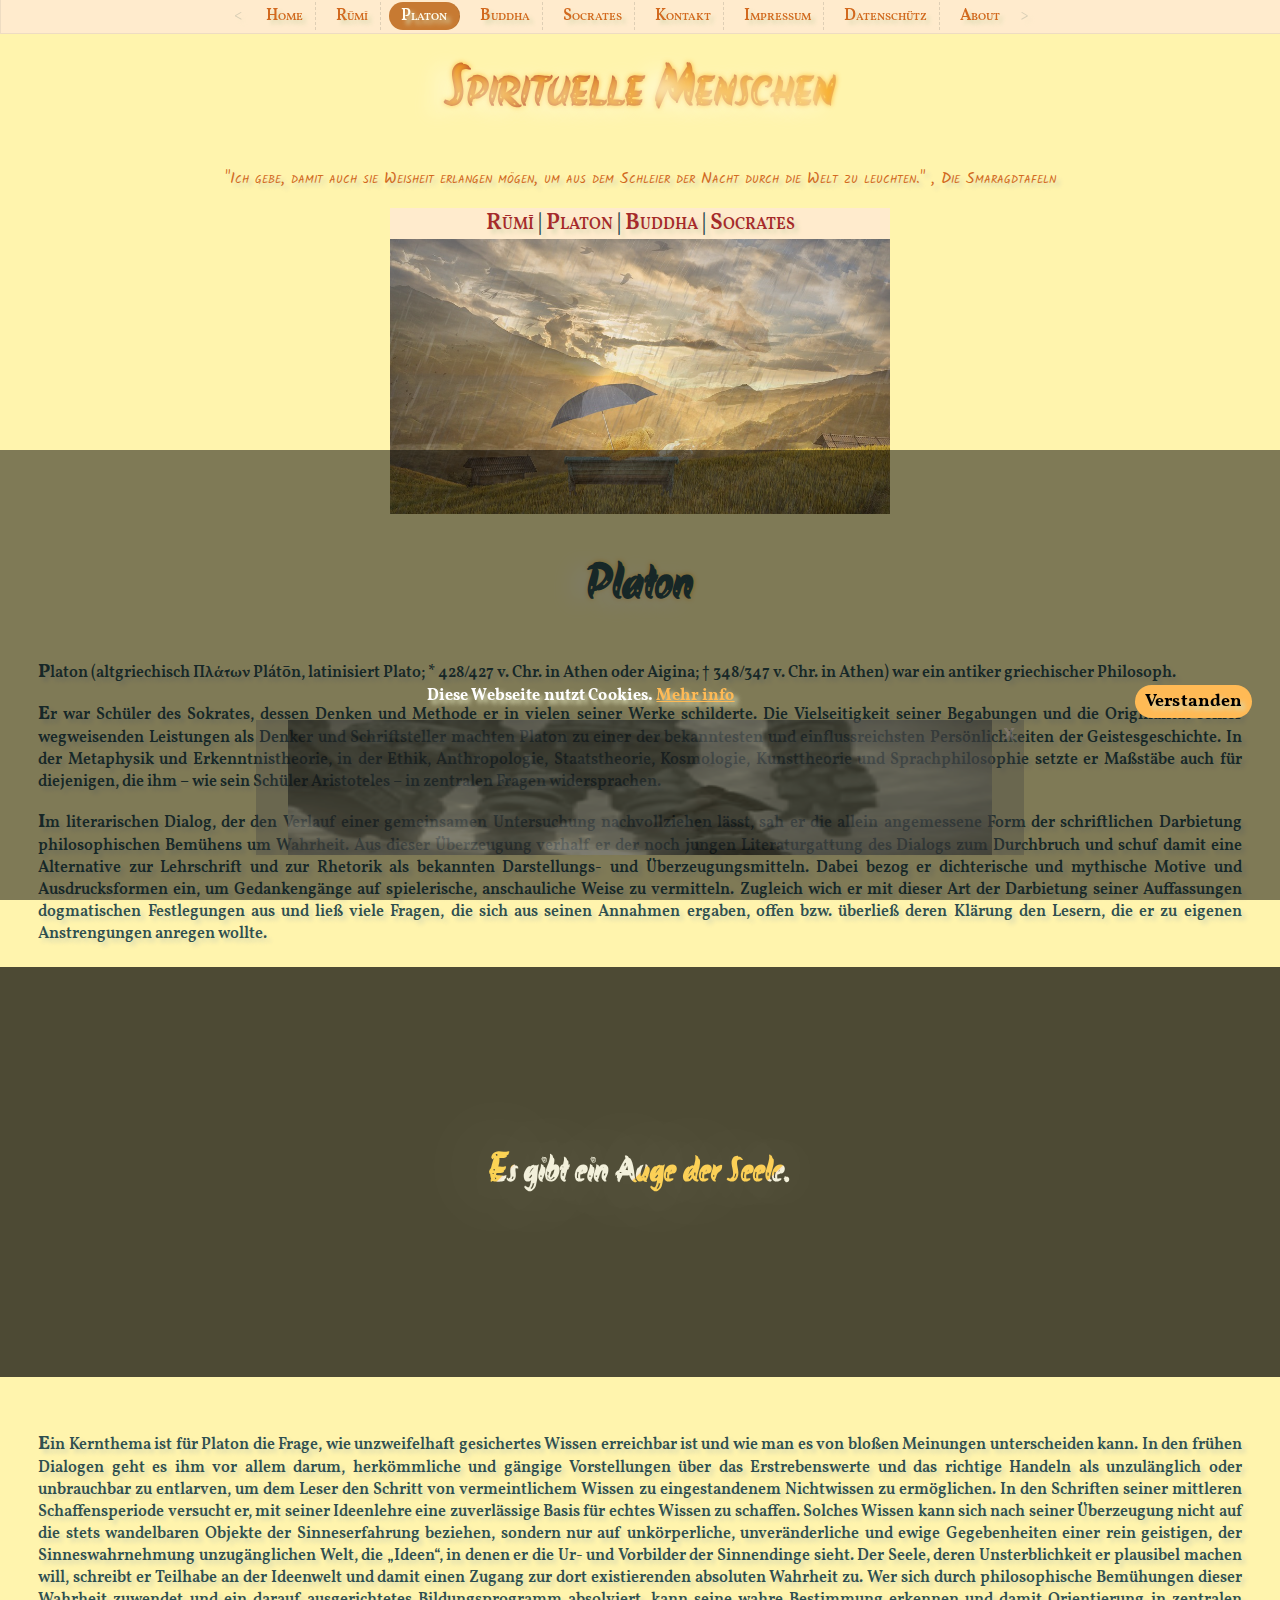
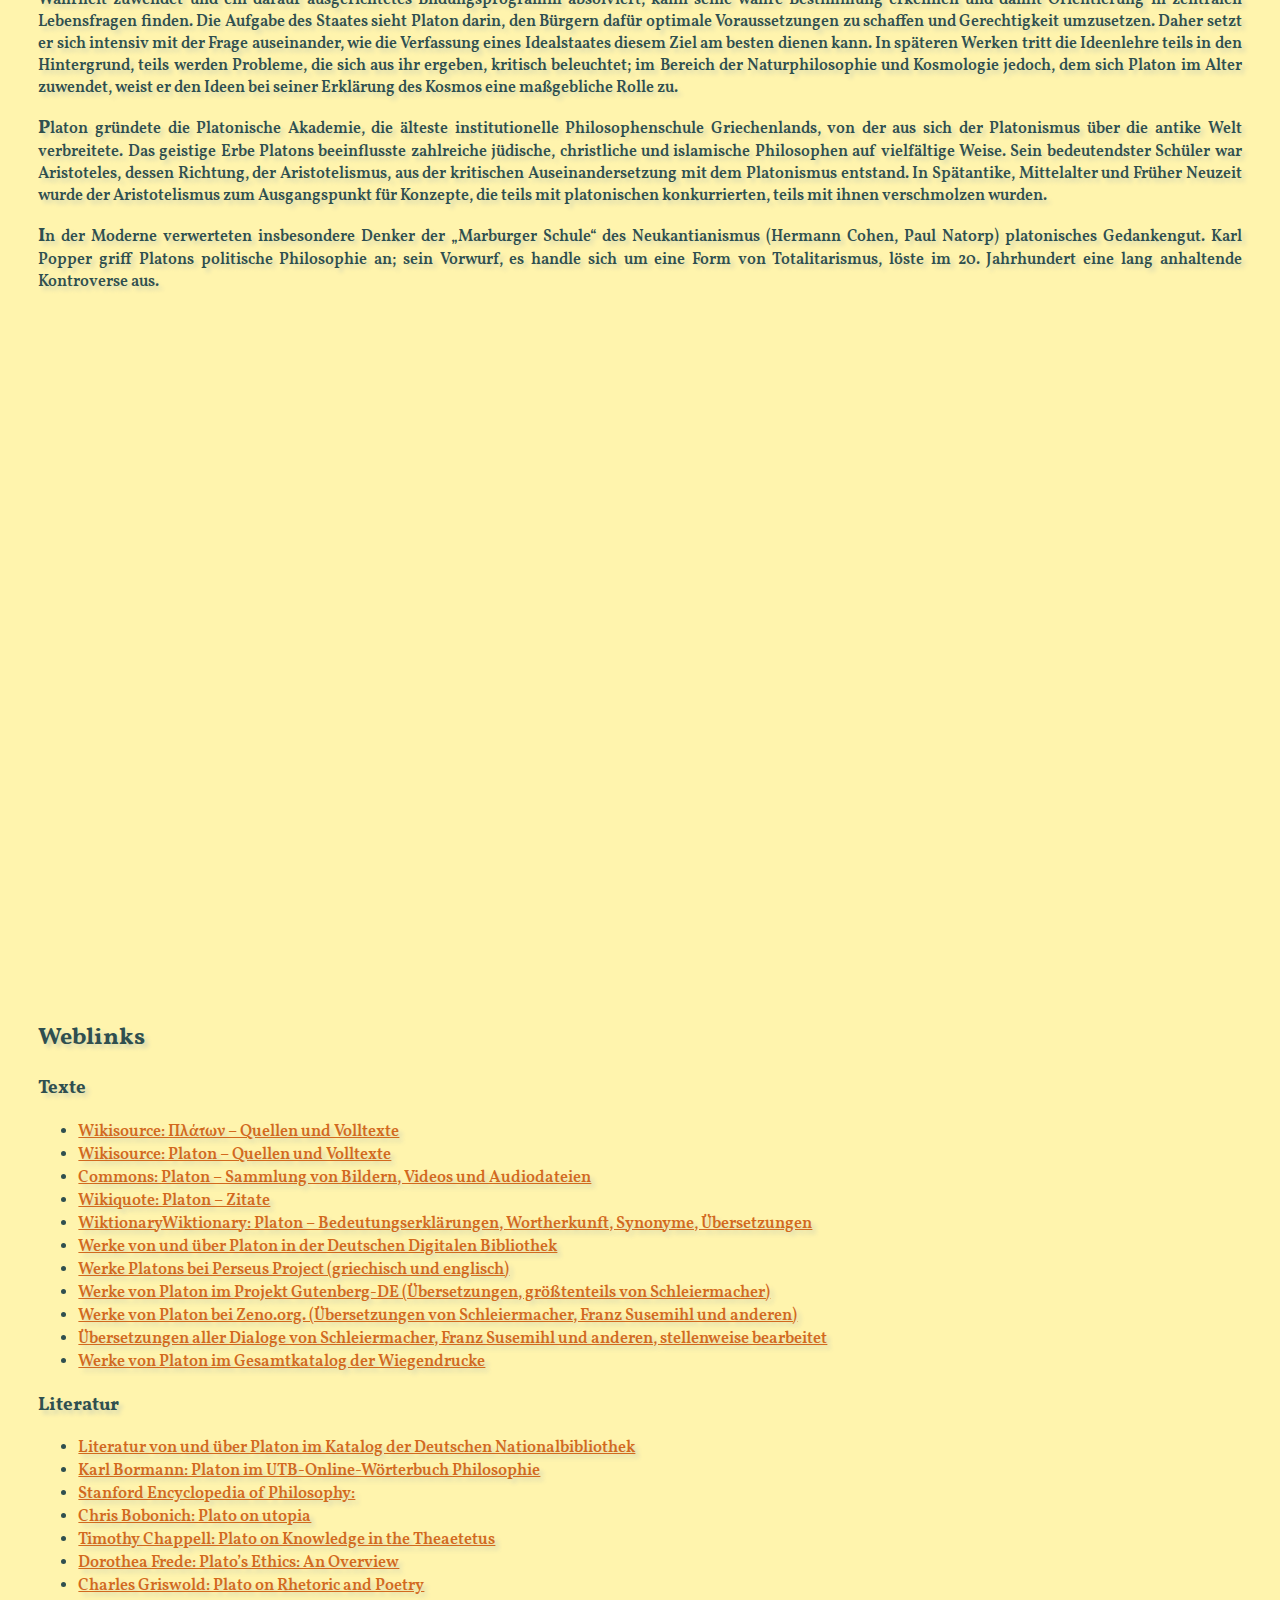
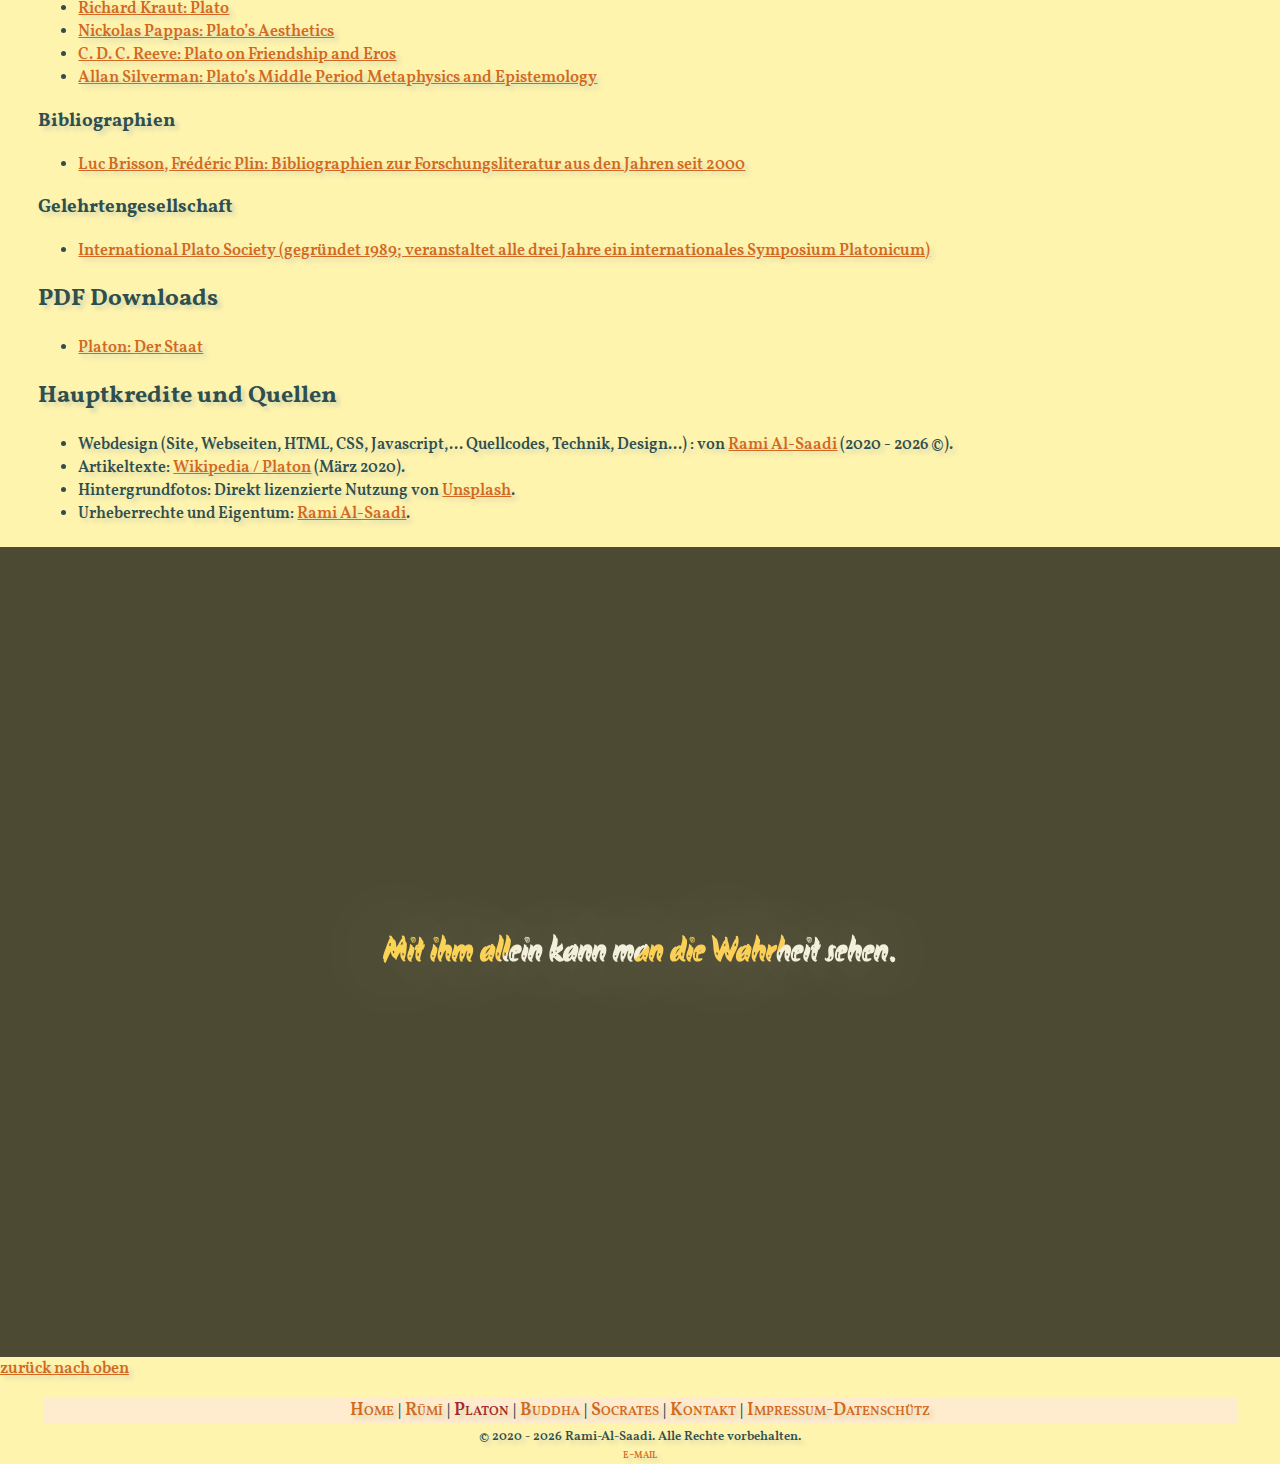
<file: Plato.html>
<!DOCTYPE html>
<html lang="de">
  <head>
    <meta charset="utf-8" />
    <title>Platon</title>
    <meta http-equiv="x-ua-compatible" content="ie=edge" />
    <meta name="viewport" content="width=device-width, initial-scale=1.0" />
    <meta
      name="description"
      content=" Platon (altgriechisch Πλάτων Plátōn, latinisiert Plato; * 428/427 v. Chr. in Athen oder Aigina; † 348/347 v. Chr. in Athen) war ein antiker griechischer Philosoph. "
    />
    <meta
      name="subject"
      content="Platons Leben, Philosophie, und Spiritualität"
    />
    <meta name="copyright" content="Rami Al-Saadi" />
    <meta name="language" content="de" />
    <meta name="robots" content="index,follow" />
    <meta name="revised" content="Thursday, June 8th, 2022, 9:16 am" />
    <meta
      name="abstract"
      content="Platon, wer war er? und was hat er versucht, uns zu verbringen?"
    />
    <meta
      name="og:title"
      property="og:title"
      content="Spirituelle Menschen / Platon"
    />
    <meta name="topic" content="Philosophie und Spiritualität" />
    <meta name="author" content="Rami Al-Saadi, muster@gmail.com" />
    <meta name="designer" content="Rami Al-Saadi, muster@gmail.com" />
    <meta name="copyright" content="Rami Al-Saadi" />
    <meta name="reply-to" content="ramimuster@gmail.com" />
    <meta name="owner" content="Rami Al-Saadi" />
    <meta name="directory" content="submission" />
    <meta name="category" content="Education" />
    <meta name="coverage" content="Worldwide" />
    <meta name="distribution" content="Global" />
    <meta name="rating" content="General" />
    <meta name="revisit-after" content="7 days" />
    <meta
      name="keywords"
      content="Platon, Philosophie, Spiritualität, man, Gott, Psychologie, Geselschaft"
    />
    <link rel="icon" type="image/ico" href="platoIcon.ico" />
    <link rel="shortcut icon" href="platoIcon.ico" />
    <link rel="stylesheet" href="css/default.css" />
    <script src="https://ajax.googleapis.com/ajax/libs/jquery/3.4.1/jquery.min.js"></script>
    <script src="./script/SM.js"></script>
  </head>
  <body id="plato">
    <div id="all">
      <div id="nav">
        <nav id="topnav">
          <ul>
            <li><a>Menu</a></li>
            <li><a href="./">Home</a></li>
            <li><a href="Rumi">Rūmī</a></li>
            <li class="current"><a href="Plato">Platon</a></li>
            <li><a href="Buddha">Buddha</a></li>
            <li><a href="Socrates">Socrates</a></li>
            <li><a href="SMRKontaktFormular">Kontakt</a></li>
            <li><a href="DSE#impressum">Impressum</a></li>
            <li><a href="DSE#dtse">Datenschütz</a></li>
            <li><a href="About">About</a></li>
          </ul>
        </nav>
      </div>
      <header class="fg">
        <h1><a href="./">Spirituelle Menschen</a></h1>
        <blockquote>
          <a
            href="./PDFs/Smaragdtafeln.pdf"
            download
            target="_blank"
            class="unformattedLink"
          >
            "Ich gebe, damit auch sie Weisheit erlangen mögen, um aus dem
            Schleier der Nacht durch die Welt zu leuchten." , Die Smaragdtafeln
          </a>
        </blockquote>
        <nav id="imgnav">
          <a href="Rumi">Rūmī</a> | <a href="Plato">Platon</a> |
          <a href="Buddha">Buddha</a> | <a href="Socrates">Socrates</a>
          <figure>
            <a href="img/teddy-scene.jpg" download
              ><img src="img/teddy-scene.jpg" alt="teddy scene image"
            /></a>
          </figure>
        </nav>
      </header>
      <main>
        <article>
          <div class="fg">
            <h2 id="Titleh2">Platon</h2>
            <p>
              Platon (altgriechisch Πλάτων Plátōn, latinisiert Plato; * 428/427
              v. Chr. in Athen oder Aigina; † 348/347 v. Chr. in Athen) war ein
              antiker griechischer Philosoph.
            </p>
            <p>
              Er war Schüler des Sokrates, dessen Denken und Methode er in
              vielen seiner Werke schilderte. Die Vielseitigkeit seiner
              Begabungen und die Originalität seiner wegweisenden Leistungen als
              Denker und Schriftsteller machten Platon zu einer der bekanntesten
              und einflussreichsten Persönlichkeiten der Geistesgeschichte. In
              der Metaphysik und Erkenntnistheorie, in der Ethik, Anthropologie,
              Staatstheorie, Kosmologie, Kunsttheorie und Sprachphilosophie
              setzte er Maßstäbe auch für diejenigen, die ihm – wie sein Schüler
              Aristoteles – in zentralen Fragen widersprachen.
            </p>
            <p>
              Im literarischen Dialog, der den Verlauf einer gemeinsamen
              Untersuchung nachvollziehen lässt, sah er die allein angemessene
              Form der schriftlichen Darbietung philosophischen Bemühens um
              Wahrheit. Aus dieser Überzeugung verhalf er der noch jungen
              Literaturgattung des Dialogs zum Durchbruch und schuf damit eine
              Alternative zur Lehrschrift und zur Rhetorik als bekannten
              Darstellungs- und Überzeugungsmitteln. Dabei bezog er dichterische
              und mythische Motive und Ausdrucksformen ein, um Gedankengänge auf
              spielerische, anschauliche Weise zu vermitteln. Zugleich wich er
              mit dieser Art der Darbietung seiner Auffassungen dogmatischen
              Festlegungen aus und ließ viele Fragen, die sich aus seinen
              Annahmen ergaben, offen bzw. überließ deren Klärung den Lesern,
              die er zu eigenen Anstrengungen anregen wollte.
            </p>
          </div>
          <div class="bgimg-7">
            <p class="bgText">Es gibt ein Auge der Seele.</p>
          </div>
          <div class="fg">
            <p>
              Ein Kernthema ist für Platon die Frage, wie unzweifelhaft
              gesichertes Wissen erreichbar ist und wie man es von bloßen
              Meinungen unterscheiden kann. In den frühen Dialogen geht es ihm
              vor allem darum, herkömmliche und gängige Vorstellungen über das
              Erstrebenswerte und das richtige Handeln als unzulänglich oder
              unbrauchbar zu entlarven, um dem Leser den Schritt von
              vermeintlichem Wissen zu eingestandenem Nichtwissen zu
              ermöglichen. In den Schriften seiner mittleren Schaffensperiode
              versucht er, mit seiner Ideenlehre eine zuverlässige Basis für
              echtes Wissen zu schaffen. Solches Wissen kann sich nach seiner
              Überzeugung nicht auf die stets wandelbaren Objekte der
              Sinneserfahrung beziehen, sondern nur auf unkörperliche,
              unveränderliche und ewige Gegebenheiten einer rein geistigen, der
              Sinneswahrnehmung unzugänglichen Welt, die „Ideen“, in denen er
              die Ur- und Vorbilder der Sinnendinge sieht. Der Seele, deren
              Unsterblichkeit er plausibel machen will, schreibt er Teilhabe an
              der Ideenwelt und damit einen Zugang zur dort existierenden
              absoluten Wahrheit zu. Wer sich durch philosophische Bemühungen
              dieser Wahrheit zuwendet und ein darauf ausgerichtetes
              Bildungsprogramm absolviert, kann seine wahre Bestimmung erkennen
              und damit Orientierung in zentralen Lebensfragen finden. Die
              Aufgabe des Staates sieht Platon darin, den Bürgern dafür optimale
              Voraussetzungen zu schaffen und Gerechtigkeit umzusetzen. Daher
              setzt er sich intensiv mit der Frage auseinander, wie die
              Verfassung eines Idealstaates diesem Ziel am besten dienen kann.
              In späteren Werken tritt die Ideenlehre teils in den Hintergrund,
              teils werden Probleme, die sich aus ihr ergeben, kritisch
              beleuchtet; im Bereich der Naturphilosophie und Kosmologie jedoch,
              dem sich Platon im Alter zuwendet, weist er den Ideen bei seiner
              Erklärung des Kosmos eine maßgebliche Rolle zu.
            </p>
            <p>
              Platon gründete die Platonische Akademie, die älteste
              institutionelle Philosophenschule Griechenlands, von der aus sich
              der Platonismus über die antike Welt verbreitete. Das geistige
              Erbe Platons beeinflusste zahlreiche jüdische, christliche und
              islamische Philosophen auf vielfältige Weise. Sein bedeutendster
              Schüler war Aristoteles, dessen Richtung, der Aristotelismus, aus
              der kritischen Auseinandersetzung mit dem Platonismus entstand. In
              Spätantike, Mittelalter und Früher Neuzeit wurde der
              Aristotelismus zum Ausgangspunkt für Konzepte, die teils mit
              platonischen konkurrierten, teils mit ihnen verschmolzen wurden.
            </p>
            <p>
              In der Moderne verwerteten insbesondere Denker der „Marburger
              Schule“ des Neukantianismus (Hermann Cohen, Paul Natorp)
              platonisches Gedankengut. Karl Popper griff Platons politische
              Philosophie an; sein Vorwurf, es handle sich um eine Form von
              Totalitarismus, löste im 20. Jahrhundert eine lang anhaltende
              Kontroverse aus.
            </p>
            <div class="youtubevideo">
              <iframe
                width="925"
                height="694"
                src="https://www.youtube.com/embed/bNuadM3S64A"
                allow="accelerometer; autoplay; encrypted-media; gyroscope; picture-in-picture"
                allowfullscreen
              ></iframe>
            </div>
            <h2 id="Weblinks">Weblinks</h2>
            <h3>Texte</h3>
            <ul>
              <li>
                <a
                  href="https://de.wikisource.org/wiki/el:%CE%A3%CF%85%CE%B3%CE%B3%CF%81%CE%B1%CF%86%CE%AD%CE%B1%CF%82:%CE%A0%CE%BB%CE%AC%CF%84%CF%89%CE%BD"
                >
                  Wikisource: Πλάτων – Quellen und Volltexte
                </a>
              </li>

              <li>
                <a href="https://de.wikisource.org/wiki/Platon"
                  >Wikisource: Platon – Quellen und Volltexte
                </a>
              </li>
              <li>
                <a
                  href="https://commons.wikimedia.org/wiki/Category:Plato?uselang=de"
                >
                  Commons: Platon – Sammlung von Bildern, Videos und
                  Audiodateien
                </a>
              </li>

              <li>
                <a href="https://de.wikiquote.org/wiki/Platon"
                  >Wikiquote: Platon – Zitate
                </a>
              </li>
              <li>
                <a href="https://de.wiktionary.org/wiki/Platon"
                  >WiktionaryWiktionary: Platon – Bedeutungserklärungen,
                  Wortherkunft, Synonyme, Übersetzungen
                </a>
              </li>

              <li>
                <a
                  href="https://www.deutsche-digitale-bibliothek.de/person/gnd/118594893"
                >
                  Werke von und über Platon in der Deutschen Digitalen
                  Bibliothek
                </a>
              </li>

              <li>
                <a
                  href="http://www.perseus.tufts.edu/cgi-bin/perscoll?.submit=Change&collection=Any&type=text&lang=Any&lookup=Plato"
                >
                  Werke Platons bei Perseus Project (griechisch und englisch)
                </a>
              </li>

              <li>
                <a href="https://www.projekt-gutenberg.org/autoren/namen/462">
                  Werke von Platon im Projekt Gutenberg-DE (Übersetzungen,
                  größtenteils von Schleiermacher)
                </a>
              </li>

              <li>
                <a href="http://www.zeno.org//Philosophie/M/Platon">
                  Werke von Platon bei Zeno.org. (Übersetzungen von
                  Schleiermacher, Franz Susemihl und anderen)
                </a>
              </li>

              <li>
                <a href="http://www.opera-platonis.de/">
                  Übersetzungen aller Dialoge von Schleiermacher, Franz Susemihl
                  und anderen, stellenweise bearbeitet
                </a>
              </li>

              <li>
                <a href="http://gesamtkatalogderwiegendrucke.de/docs/PLATO.htm">
                  Werke von Platon im Gesamtkatalog der Wiegendrucke
                </a>
              </li>
            </ul>
            <h3>Literatur</h3>
            <ul>
              <li>
                <a
                  href="https://portal.dnb.de/opac.htm?method=simpleSearch&query=118594893"
                >
                  Literatur von und über Platon im Katalog der Deutschen
                  Nationalbibliothek
                </a>
              </li>

              <li>
                <a
                  href="http://www.philosophie-woerterbuch.de/online-woerterbuch/?tx_gbwbphilosophie_main%5Bentry%5D=39&tx_gbwbphilosophie_main%5Baction%5D=show&tx_gbwbphilosophie_main%5Bcontroller%5D=Lexicon&no_cache=1"
                >
                  Karl Bormann: Platon im UTB-Online-Wörterbuch Philosophie
                </a>
              </li>

              <li>
                <a
                  href="https://de.wikipedia.org/wiki/Stanford_Encyclopedia_of_Philosophy"
                >
                  Stanford Encyclopedia of Philosophy:
                </a>
              </li>

              <li>
                <a href="http://plato.stanford.edu/entries/plato-utopia/">
                  Chris Bobonich: Plato on utopia
                </a>
              </li>
              <li>
                <a href="http://plato.stanford.edu/entries/plato-theaetetus/">
                  Timothy Chappell: Plato on Knowledge in the Theaetetus
                </a>
              </li>

              <li>
                <a href="http://plato.stanford.edu/entries/plato-ethics/">
                  Dorothea Frede: Plato’s Ethics: An Overview
                </a>
              </li>

              <li>
                <a href="http://plato.stanford.edu/entries/plato-rhetoric/">
                  Charles Griswold: Plato on Rhetoric and Poetry
                </a>
              </li>

              <li>
                <a href="http://plato.stanford.edu/entries/plato/">
                  Richard Kraut: Plato
                </a>
              </li>
              <li>
                <a href="http://plato.stanford.edu/entries/plato-aesthetics/">
                  Nickolas Pappas: Plato’s Aesthetics
                </a>
              </li>

              <li>
                <a href="http://plato.stanford.edu/entries/plato-friendship/">
                  C. D. C. Reeve: Plato on Friendship and Eros
                </a>
              </li>

              <li>
                <a href="http://plato.stanford.edu/entries/plato-metaphysics/">
                  Allan Silverman: Plato’s Middle Period Metaphysics and
                  Epistemology
                </a>
              </li>
            </ul>
            <h3>Bibliographien</h3>
            <ul>
              <li>
                <a href="http://platosociety.org/plato-bibliography">
                  Luc Brisson, Frédéric Plin: Bibliographien zur
                  Forschungsliteratur aus den Jahren seit 2000
                </a>
              </li>
            </ul>

            <h3>Gelehrtengesellschaft</h3>
            <ul>
              <li>
                <a href="http://platosociety.org/">
                  International Plato Society (gegründet 1989; veranstaltet alle
                  drei Jahre ein internationales Symposium Platonicum)
                </a>
              </li>
            </ul>
            <h2 id="PDFdownloads">PDF Downloads</h2>
            <ul>
              <li>
                <a href="./PDFs/Platon--Der-Staat.pdf" download target="_blank"
                  >Platon: Der Staat</a
                >
              </li>
            </ul>
            <section>
              <a class="anchor" id="Credit"></a>
              <h2>Hauptkredite und Quellen</h2>
              <ul>
                <li>
                  Webdesign (Site, Webseiten, HTML, CSS, Javascript,...
                  Quellcodes, Technik, Design...) : von
                  <a class="mail" href="mailto:youarcool@yahoo.com"
                    >Rami Al-Saadi</a
                  >
                  (2020<span class="c-yr"></span> ©).
                </li>
                <li>
                  Artikeltexte:
                  <a href="https://de.wikipedia.org/wiki/Platon"
                    >Wikipedia / Platon</a
                  >
                  (März 2020).
                </li>
                <li>
                  Hintergrundfotos: Direkt lizenzierte Nutzung von
                  <a href="https://unsplash.com">Unsplash</a>.
                </li>
                <li>
                  Urheberrechte und Eigentum:
                  <a class="mail" href="mailto:youarcool@yahoo.com"
                    >Rami Al-Saadi</a
                  >.
                </li>
              </ul>
            </section>
          </div>
          <div class="bgimg-8">
            <div class="bgText">
              Mit ihm allein kann man die Wahrheit sehen.
            </div>
          </div>
          <a href="#" class="nachoben2">zurück nach oben</a>
        </article>
      </main>
      <footer class="fg">
        <nav>
          <a href="./">Home</a> | <a href="Rumi">Rūmī</a> |
          <a href="Plato?#">Platon</a> | <a href="Buddha">Buddha</a> |
          <a href="Socrates">Socrates</a> |
          <a href="SMRKontaktFormular">Kontakt</a> |
          <a href="DSE">Impressum-Datenschütz</a>
        </nav>
        © 2020<span class="c-yr"></span> Rami-Al-Saadi. Alle Rechte
        vorbehalten.<br />
        <a class="mail" href="mailto:youarcool@yahoo.com">e-mail</a>
      </footer>
      <aside class="werbung1Banner">
        <p onclick="$('.werbung1Banner').hide(200);">x</p>
        <a href="https://youtu.be/RFo7yqR2GXE" target="_blank">
          <div class="container">
            <img
              src="./img/add2.gif"
              alt="Shadow of The Colossus gif"
              title=" Please, I need you to bring back her soul."
            />
          </div>
        </a>
      </aside>
      <div id="meineCookieZustimmung">
        <a id="cookieButton">Verstanden</a>
        <div>
          Diese Webseite nutzt Cookies. <a href="DSE#cookies"> Mehr info</a>
        </div>
      </div>
    </div>
  </body>
</html>
</file>
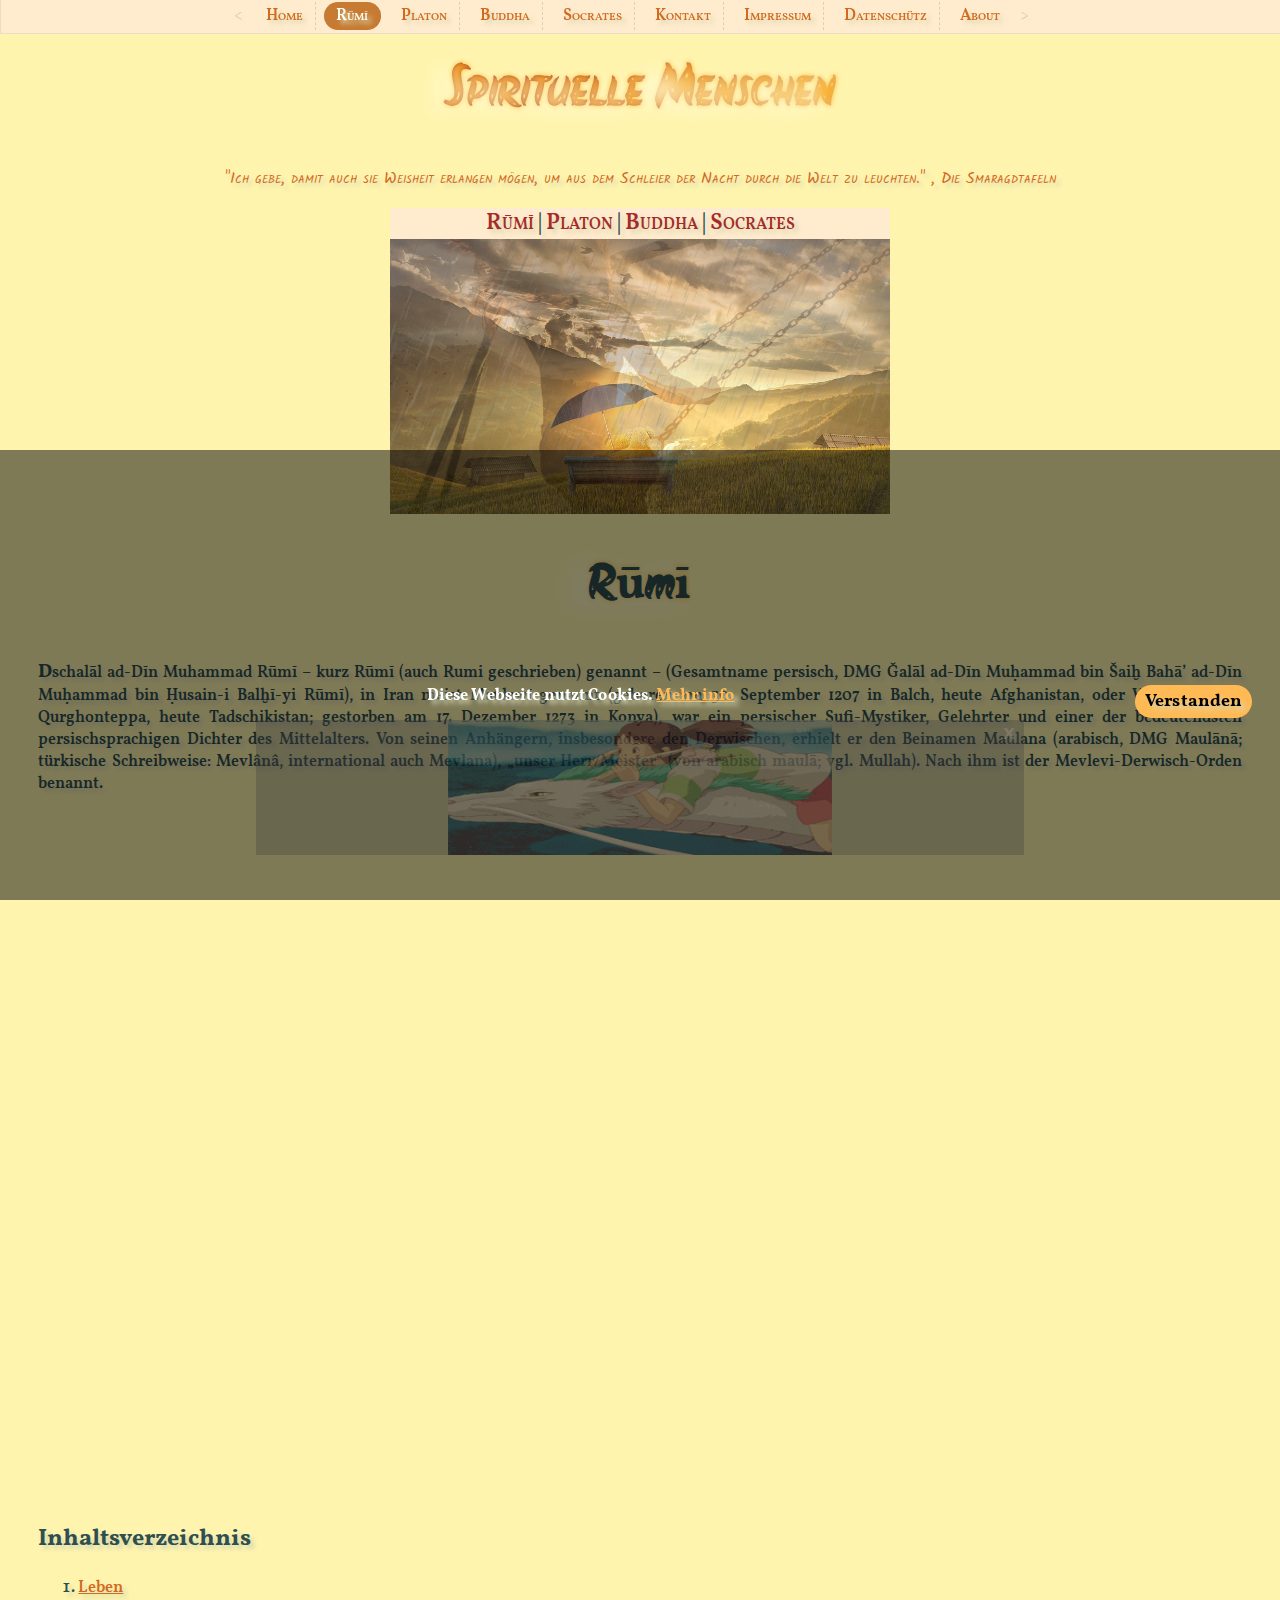
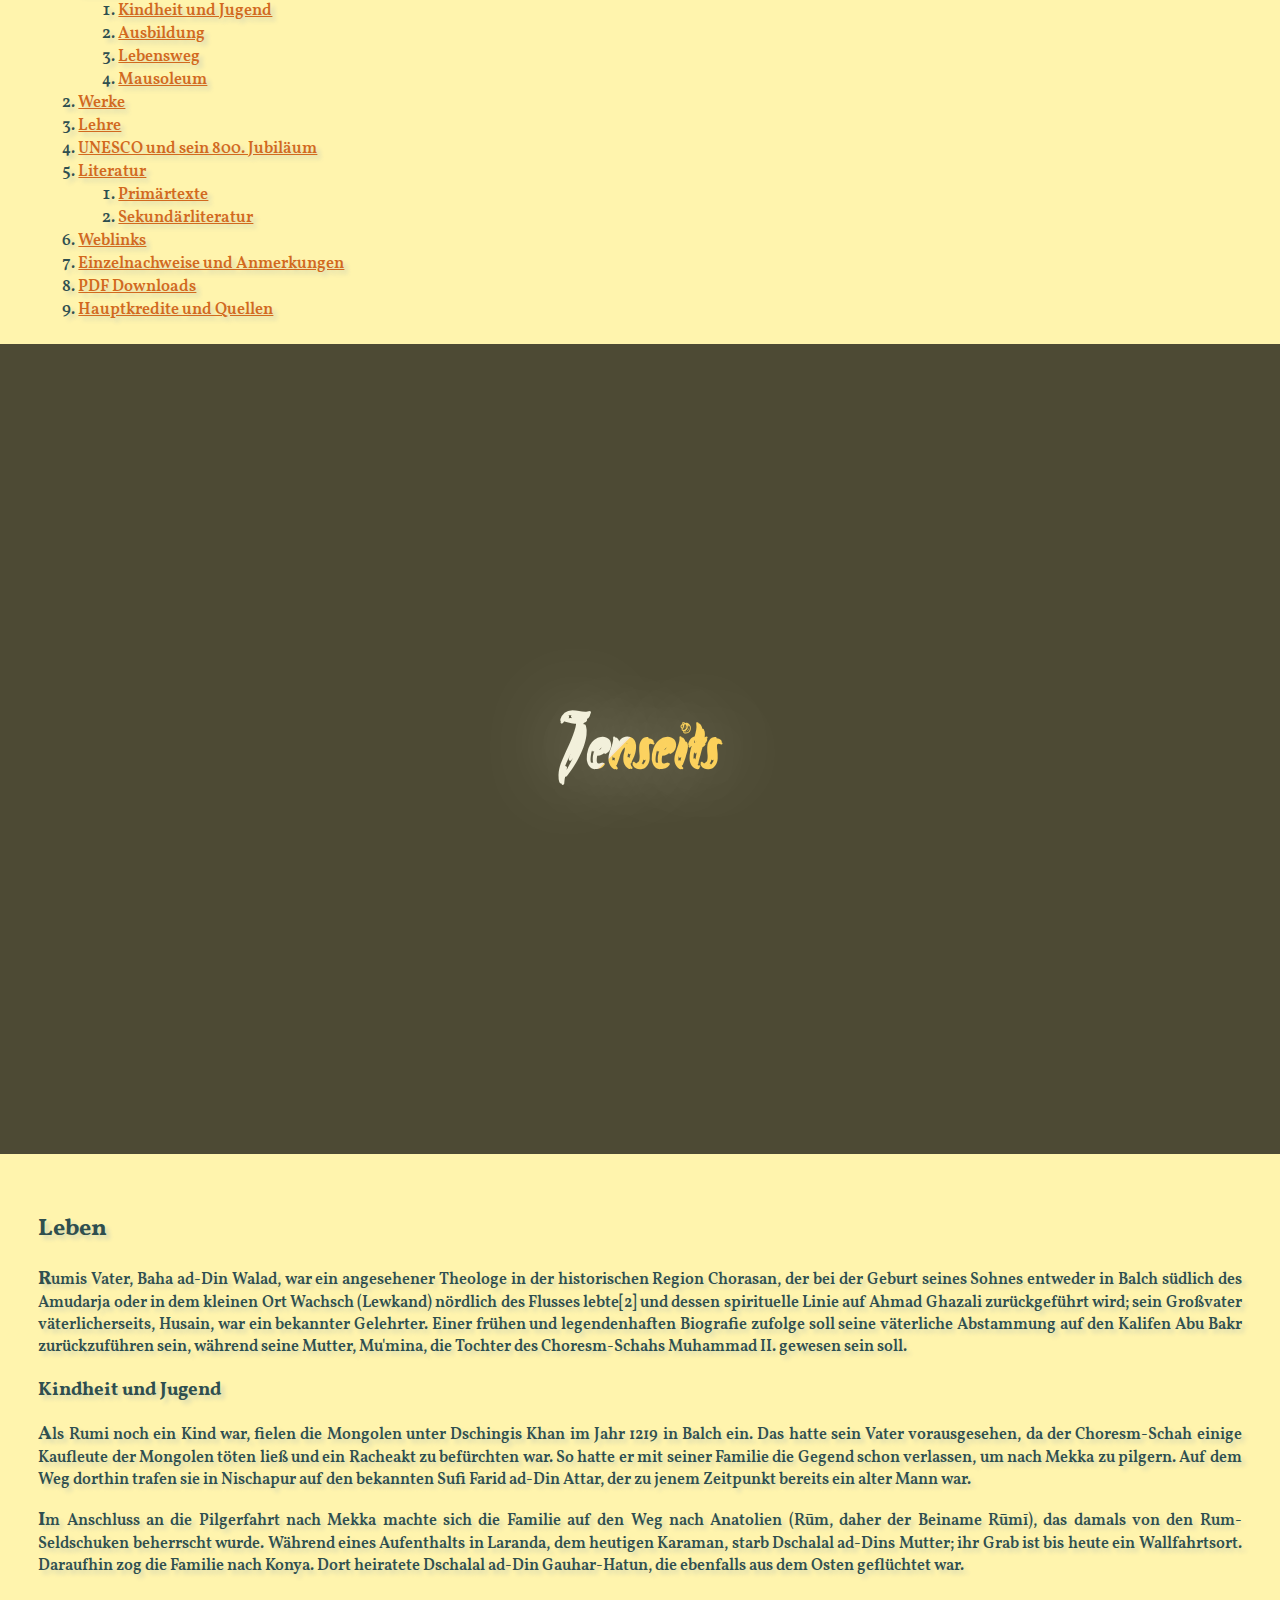
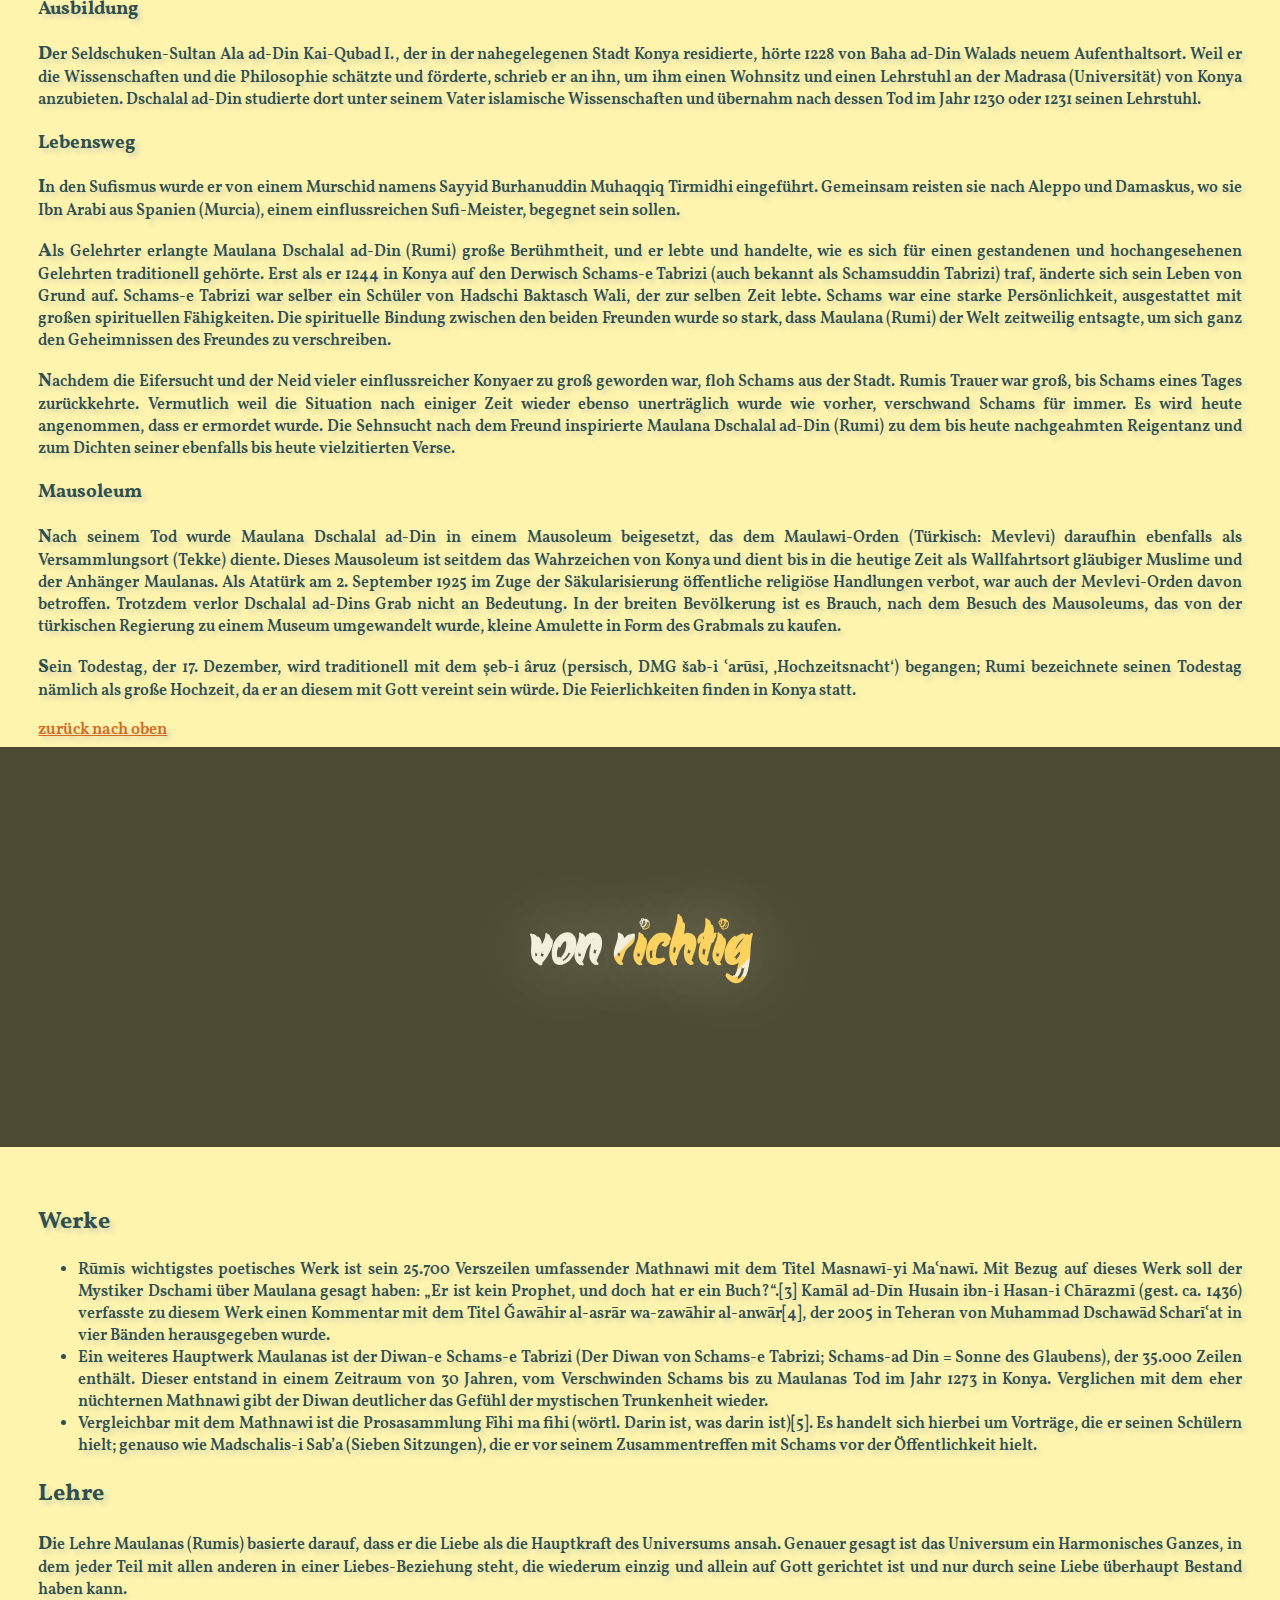
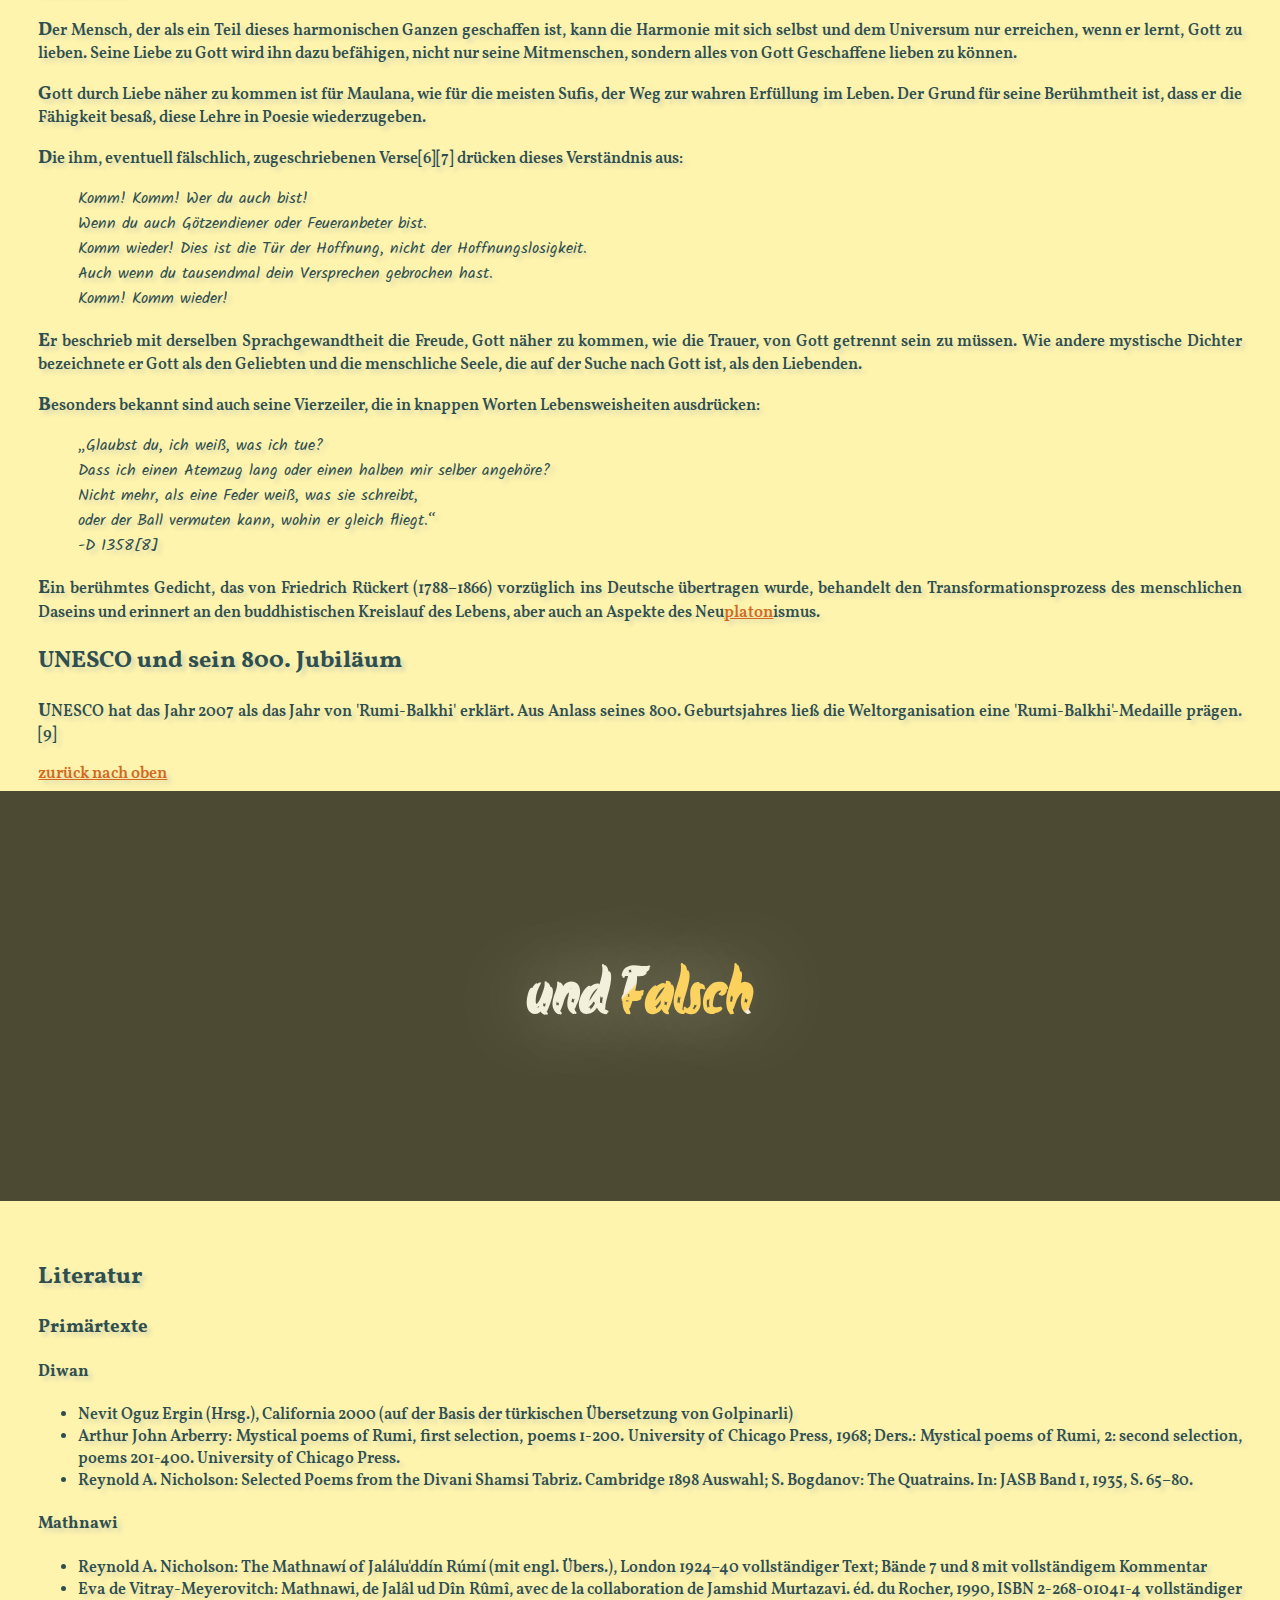
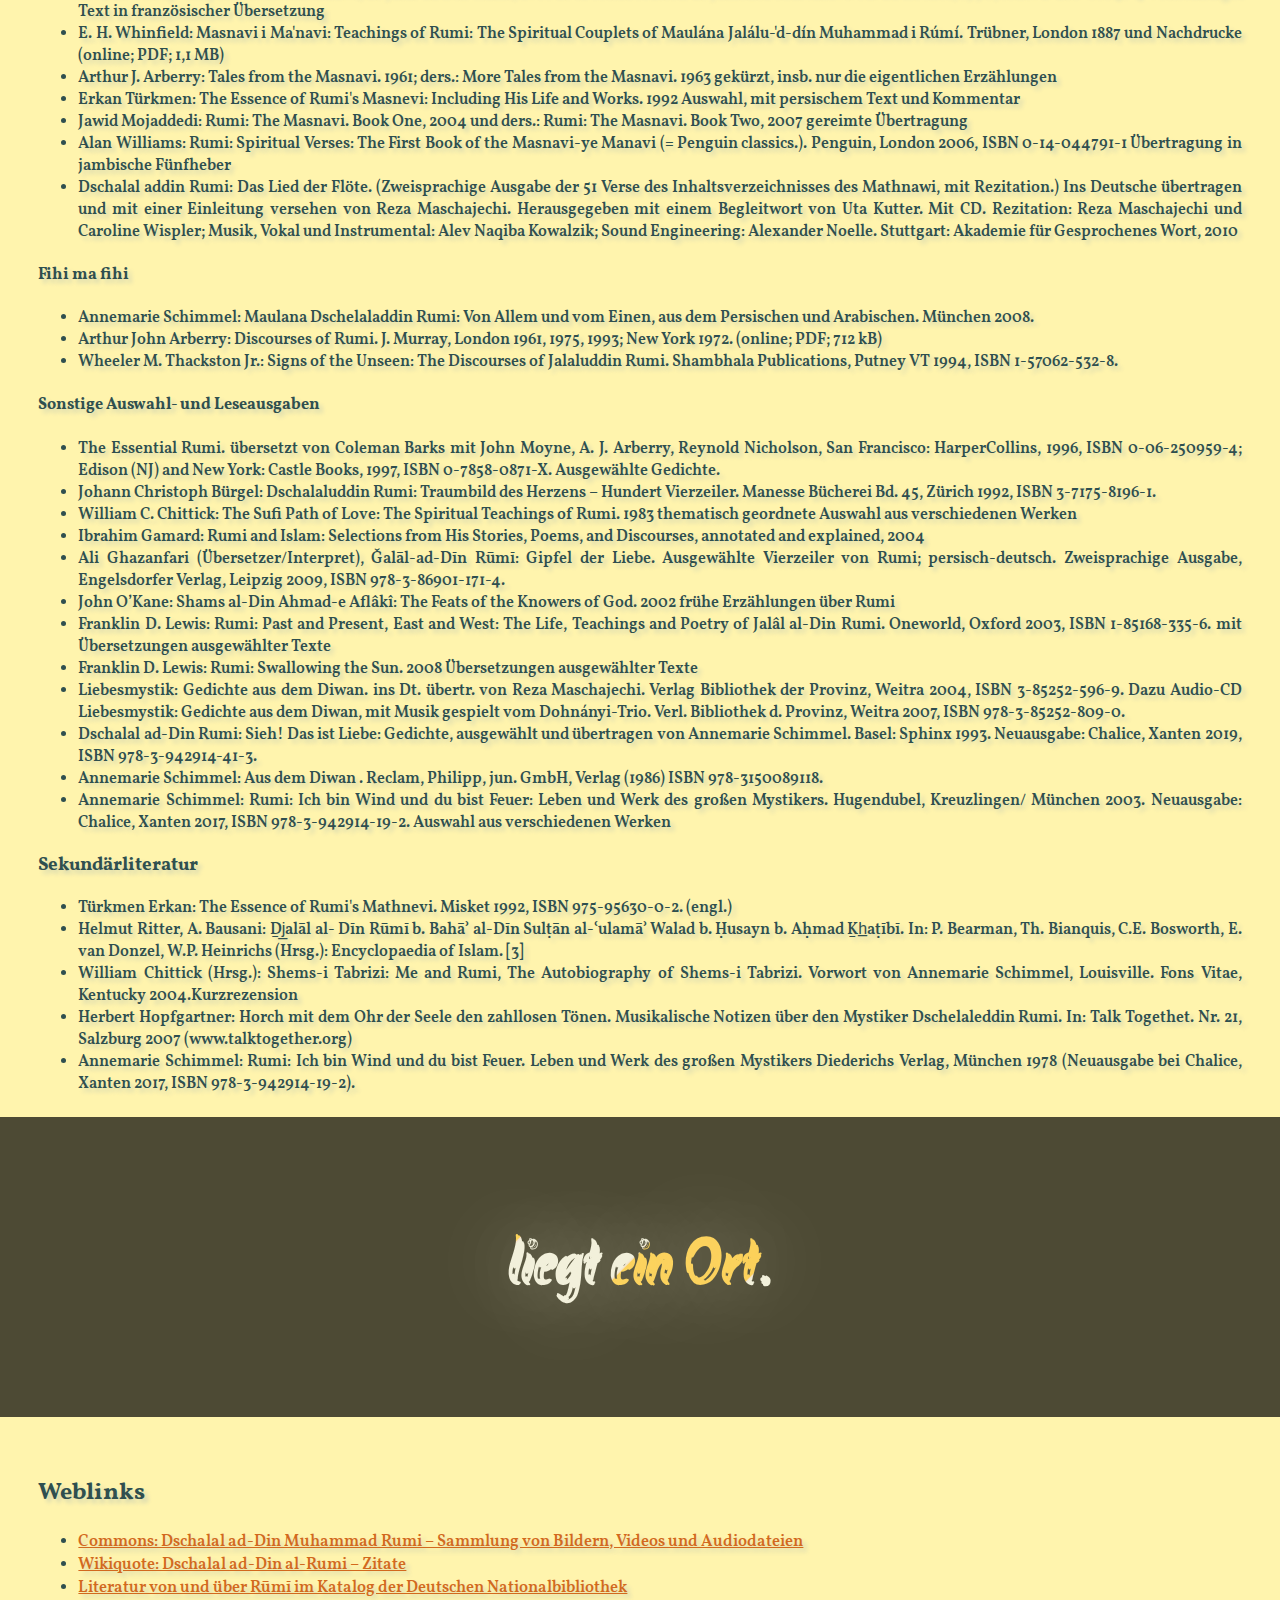
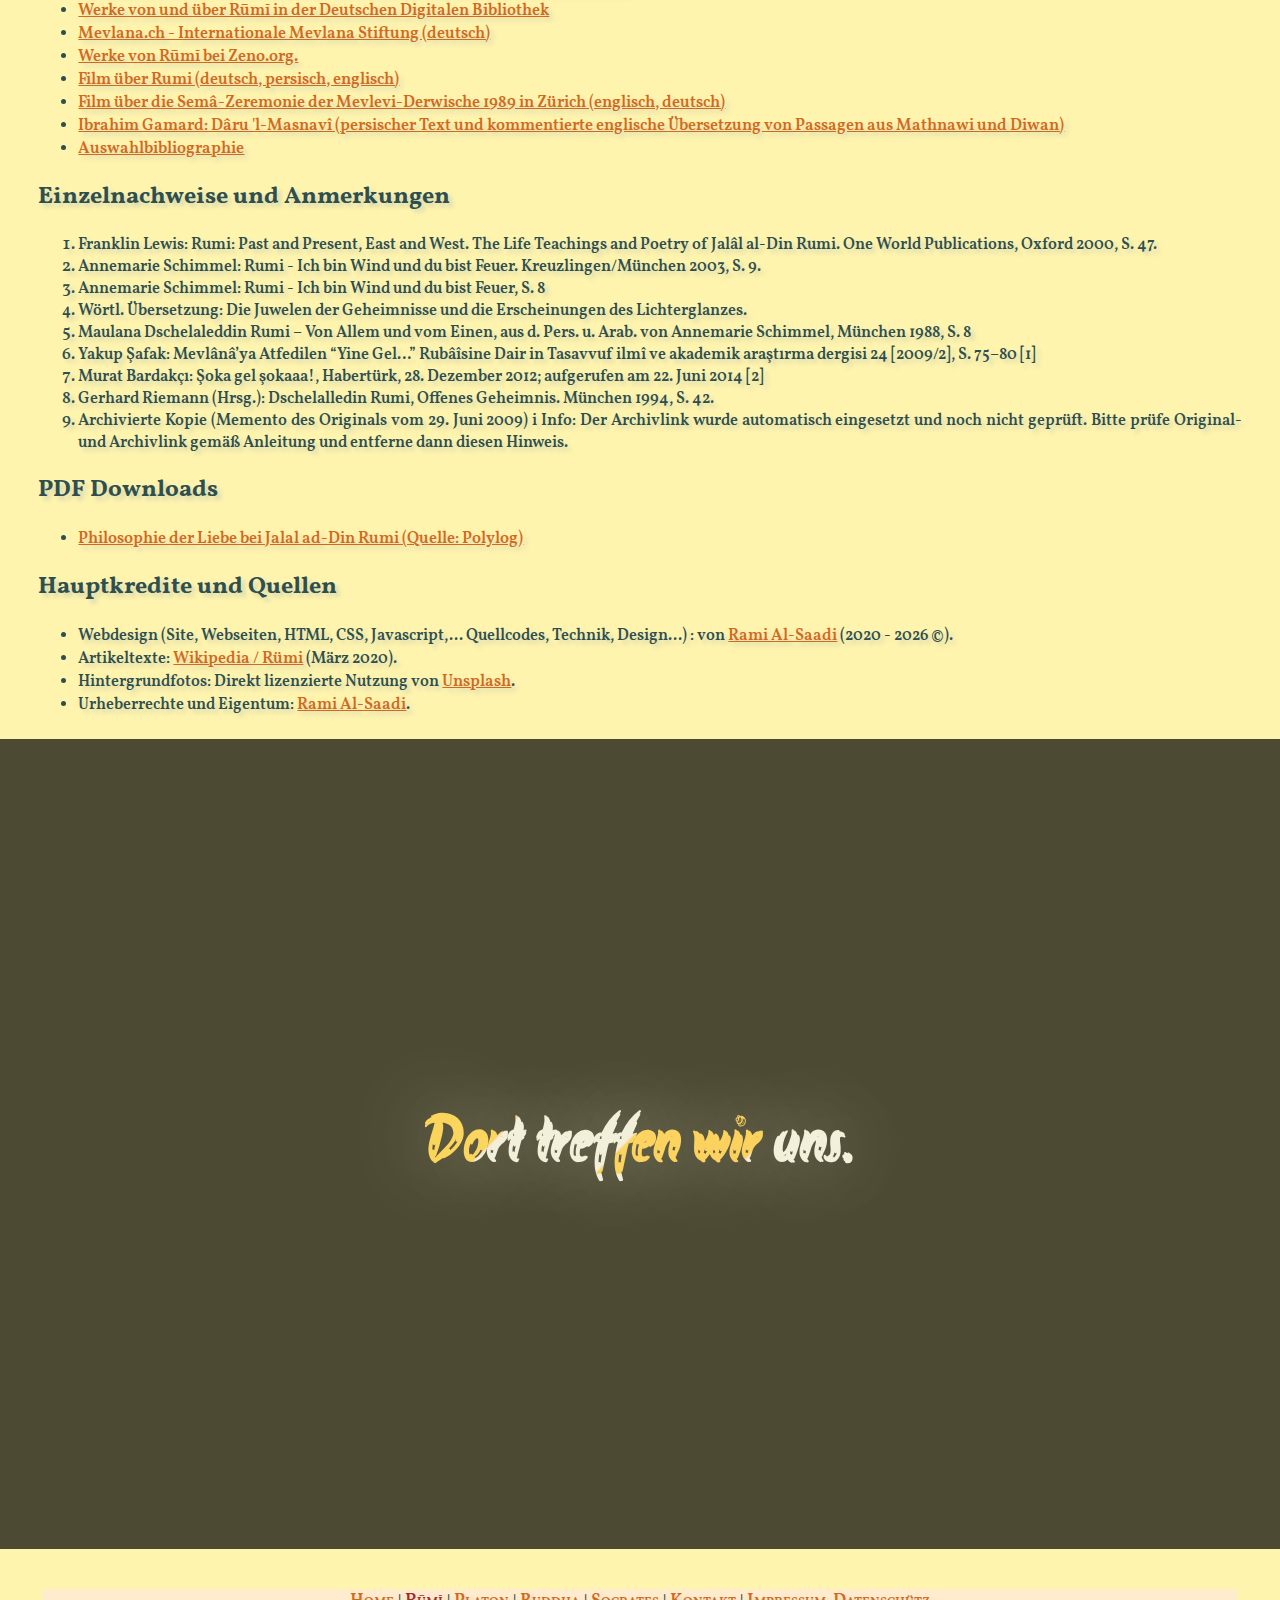
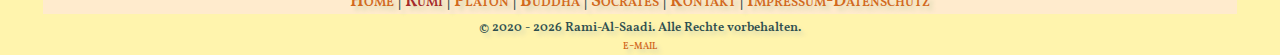
<file: Rumi.html>
<!DOCTYPE html>
<html lang="de">
  <head>
    <meta charset="UTF-8" />
    <title>Rümi</title>
    <meta name="viewport" content="width=device-width, initial-scale=1.0" />
    <meta http-equiv="x-ua-compatible" content="ie=edge" />
    <meta
      name="description"
      content="Rumi war ein persischer Sufi-Mystiker, Gelehrter und einer der bedeutendsten persischsprachigen Dichter des Mittelalters. Von seinen Anhängern, ..."
    />
    <meta
      name="subject"
      content="Rumis Leben, Philosophie, und Spiritualität"
    />
    <meta name="language" content="de" />
    <meta name="robots" content="index,follow" />
    <meta name="revised" content="Thursday, June 8th, 2022, 9:17 am" />
    <meta
      name="abstract"
      content="Rumi, wer war er? und was hat er versucht, uns zu verbringen?"
    />
    <meta
      name="og:title"
      property="og:title"
      content="Spirituelle Menschen / Rumi"
    />
    <meta name="topic" content="Philosophie und Spiritualität" />
    <meta name="author" content="Rami, muster@gmail.com" />
    <meta name="designer" content="Rami Al-Saadi, muster@gmail.com" />
    <meta name="copyright" content="Rami Al-Saadi" />
    <meta name="reply-to" content="ramimuster@gmail.com" />
    <meta name="owner" content="Rami Al-Saadi" />
    <meta name="directory" content="submission" />
    <meta name="category" content="Education" />
    <meta name="coverage" content="Worldwide" />
    <meta name="distribution" content="Global" />
    <meta name="rating" content="General" />
    <meta name="revisit-after" content="7 days" />
    <meta
      name="keywords"
      content="Rumi, Sufismus, Philosophie, Gedichter, Spiritualität, man, Gott, Psychologie, Geselschaft"
    />
    <link rel="icon" type="image/ico" href="rumiIcon.ico" />
    <link rel="shortcut icon" href="rumiIcon.ico" />
    <link rel="stylesheet" href="css/default.css" />
    <script src="https://ajax.googleapis.com/ajax/libs/jquery/3.4.1/jquery.min.js"></script>
    <script src="./script/SM.js"></script>
  </head>

  <body id="rumi">
    <div id="all">
      <div id="nav">
        <nav id="topnav">
          <ul>
            <li><a>Menu</a></li>
            <li><a href="./">Home</a></li>
            <li class="current"><a href="Rumi">Rūmī</a></li>
            <li><a href="Plato">Platon</a></li>
            <li><a href="Buddha">Buddha</a></li>
            <li><a href="Socrates">Socrates</a></li>
            <li><a href="SMRKontaktFormular">Kontakt</a></li>
            <li><a href="DSE#impressum">Impressum</a></li>
            <li><a href="DSE#dtse">Datenschütz</a></li>
            <li><a href="About">About</a></li>
          </ul>
        </nav>
      </div>
      <header class="fg">
        <h1><a href="./">Spirituelle Menschen</a></h1>
        <blockquote>
          <a
            href="./PDFs/Smaragdtafeln.pdf"
            download
            target="_blank"
            class="unformattedLink"
          >
            "Ich gebe, damit auch sie Weisheit erlangen mögen, um aus dem
            Schleier der Nacht durch die Welt zu leuchten." , Die Smaragdtafeln
          </a>
        </blockquote>
        <nav id="imgnav">
          <a href="Rumi">Rūmī</a> | <a href="Plato">Platon</a> |
          <a href="Buddha">Buddha</a> | <a href="Socrates">Socrates</a>
          <figure>
            <a href="img/teddy-scene.jpg" download
              ><img src="img/teddy-scene.jpg" alt="teddy scene image"
            /></a>
          </figure>
        </nav>
      </header>
      <main>
        <article>
          <div class="fg">
            <section>
              <h2 id="Titleh2">Rūmī</h2>
              <p>
                Dschalāl ad-Dīn Muhammad Rūmī – kurz Rūmī (auch Rumi
                geschrieben) genannt – (Gesamtname persisch, DMG Ǧalāl ad-Dīn
                Muḥammad bin Šaiḫ Bahā’ ad-Dīn Muḥammad bin Ḥusain-i Balḫī-yi
                Rūmī), in Iran meist Maulawī genannt (geboren am 30. September
                1207 in Balch, heute Afghanistan, oder Wachsch[1] bei
                Qurghonteppa, heute Tadschikistan; gestorben am 17. Dezember
                1273 in Konya), war ein persischer Sufi-Mystiker, Gelehrter und
                einer der bedeutendsten persischsprachigen Dichter des
                Mittelalters. Von seinen Anhängern, insbesondere den Derwischen,
                erhielt er den Beinamen Maulana (arabisch, DMG Maulānā;
                türkische Schreibweise: Mevlânâ, international auch Mevlana),
                „unser Herr/Meister“ (von arabisch maulā; vgl. Mullah). Nach ihm
                ist der Mevlevi-Derwisch-Orden benannt.
              </p>
            </section>
            <div>
              <div class="youtubevideo">
                <iframe
                  width="925"
                  height="694"
                  src="https://www.youtube.com/embed/inf-uguWfRE?list=PL8clmp7bR-PfaIIJIipyq4vyRRk0Hw1EE"
                  allow="accelerometer; autoplay; encrypted-media; gyroscope; picture-in-picture"
                  allowfullscreen
                ></iframe>
              </div>
            </div>
            <section>
              <h2>Inhaltsverzeichnis</h2>

              <ol>
                <li>
                  <a href="#Leben"> Leben</a>
                  <ol>
                    <li><a href="#Kindheit"> Kindheit und Jugend</a></li>
                    <li><a href="#Ausbildung"> Ausbildung</a></li>
                    <li><a href="#Lebensweg"> Lebensweg</a></li>
                    <li><a href="#Mausoleum"> Mausoleum</a></li>
                  </ol>
                </li>
                <li><a href="#Werke">Werke</a></li>
                <li><a href="#Lehre"> Lehre </a></li>
                <li><a href="#UNESCO"> UNESCO und sein 800. Jubiläum </a></li>
                <li>
                  <a href="#Literatur"> Literatur </a>
                  <ol>
                    <li><a href="#Primärtexte"> Primärtexte </a></li>
                    <li>
                      <a href="#Sekundärliteratur"> Sekundärliteratur </a>
                    </li>
                  </ol>
                </li>
                <li><a href="#Weblinks"> Weblinks </a></li>
                <li>
                  <a href="#Einzelnachweise">
                    Einzelnachweise und Anmerkungen
                  </a>
                </li>
                <li><a href="#PDFdownloads"> PDF Downloads </a></li>
                <li><a href="#Credit"> Hauptkredite und Quellen </a></li>
              </ol>
            </section>
          </div>
          <div class="bgimg-1">
            <p class="bgText">Jenseits</p>
          </div>
          <div class="fg">
            <section>
              <a class="anchor" id="Leben"></a>
              <h2>Leben</h2>
              <p>
                Rumis Vater, Baha ad-Din Walad, war ein angesehener Theologe in
                der historischen Region Chorasan, der bei der Geburt seines
                Sohnes entweder in Balch südlich des Amudarja oder in dem
                kleinen Ort Wachsch (Lewkand) nördlich des Flusses lebte[2] und
                dessen spirituelle Linie auf Ahmad Ghazali zurückgeführt wird;
                sein Großvater väterlicherseits, Husain, war ein bekannter
                Gelehrter. Einer frühen und legendenhaften Biografie zufolge
                soll seine väterliche Abstammung auf den Kalifen Abu Bakr
                zurückzuführen sein, während seine Mutter, Mu'mina, die Tochter
                des Choresm-Schahs Muhammad II. gewesen sein soll.
              </p>
              <a class="anchor" id="Kindheit"></a>
              <h3>Kindheit und Jugend</h3>
              <p>
                Als Rumi noch ein Kind war, fielen die Mongolen unter Dschingis
                Khan im Jahr 1219 in Balch ein. Das hatte sein Vater
                vorausgesehen, da der Choresm-Schah einige Kaufleute der
                Mongolen töten ließ und ein Racheakt zu befürchten war. So hatte
                er mit seiner Familie die Gegend schon verlassen, um nach Mekka
                zu pilgern. Auf dem Weg dorthin trafen sie in Nischapur auf den
                bekannten Sufi Farid ad-Din Attar, der zu jenem Zeitpunkt
                bereits ein alter Mann war.
              </p>
              <p>
                Im Anschluss an die Pilgerfahrt nach Mekka machte sich die
                Familie auf den Weg nach Anatolien (Rūm, daher der Beiname
                Rūmī), das damals von den Rum-Seldschuken beherrscht wurde.
                Während eines Aufenthalts in Laranda, dem heutigen Karaman,
                starb Dschalal ad-Dins Mutter; ihr Grab ist bis heute ein
                Wallfahrtsort. Daraufhin zog die Familie nach Konya. Dort
                heiratete Dschalal ad-Din Gauhar-Hatun, die ebenfalls aus dem
                Osten geflüchtet war.
              </p>
              <a class="anchor" id="Ausbildung"></a>
              <h3>Ausbildung</h3>
              <p>
                Der Seldschuken-Sultan Ala ad-Din Kai-Qubad I., der in der
                nahegelegenen Stadt Konya residierte, hörte 1228 von Baha ad-Din
                Walads neuem Aufenthaltsort. Weil er die Wissenschaften und die
                Philosophie schätzte und förderte, schrieb er an ihn, um ihm
                einen Wohnsitz und einen Lehrstuhl an der Madrasa (Universität)
                von Konya anzubieten. Dschalal ad-Din studierte dort unter
                seinem Vater islamische Wissenschaften und übernahm nach dessen
                Tod im Jahr 1230 oder 1231 seinen Lehrstuhl.
              </p>
              <a class="anchor" id="Lebensweg"></a>
              <h3>Lebensweg</h3>
              <p>
                In den Sufismus wurde er von einem Murschid namens Sayyid
                Burhanuddin Muhaqqiq Tirmidhi eingeführt. Gemeinsam reisten sie
                nach Aleppo und Damaskus, wo sie Ibn Arabi aus Spanien (Murcia),
                einem einflussreichen Sufi-Meister, begegnet sein sollen.
              </p>
              <p>
                Als Gelehrter erlangte Maulana Dschalal ad-Din (Rumi) große
                Berühmtheit, und er lebte und handelte, wie es sich für einen
                gestandenen und hochangesehenen Gelehrten traditionell gehörte.
                Erst als er 1244 in Konya auf den Derwisch Schams-e Tabrizi
                (auch bekannt als Schamsuddin Tabrizi) traf, änderte sich sein
                Leben von Grund auf. Schams-e Tabrizi war selber ein Schüler von
                Hadschi Baktasch Wali, der zur selben Zeit lebte. Schams war
                eine starke Persönlichkeit, ausgestattet mit großen spirituellen
                Fähigkeiten. Die spirituelle Bindung zwischen den beiden
                Freunden wurde so stark, dass Maulana (Rumi) der Welt zeitweilig
                entsagte, um sich ganz den Geheimnissen des Freundes zu
                verschreiben.
              </p>
              <p>
                Nachdem die Eifersucht und der Neid vieler einflussreicher
                Konyaer zu groß geworden war, floh Schams aus der Stadt. Rumis
                Trauer war groß, bis Schams eines Tages zurückkehrte. Vermutlich
                weil die Situation nach einiger Zeit wieder ebenso unerträglich
                wurde wie vorher, verschwand Schams für immer. Es wird heute
                angenommen, dass er ermordet wurde. Die Sehnsucht nach dem
                Freund inspirierte Maulana Dschalal ad-Din (Rumi) zu dem bis
                heute nachgeahmten Reigentanz und zum Dichten seiner ebenfalls
                bis heute vielzitierten Verse.
              </p>
              <a class="anchor" id="Mausoleum"></a>
              <h3>Mausoleum</h3>
              <p>
                Nach seinem Tod wurde Maulana Dschalal ad-Din in einem Mausoleum
                beigesetzt, das dem Maulawi-Orden (Türkisch: Mevlevi) daraufhin
                ebenfalls als Versammlungsort (Tekke) diente. Dieses Mausoleum
                ist seitdem das Wahrzeichen von Konya und dient bis in die
                heutige Zeit als Wallfahrtsort gläubiger Muslime und der
                Anhänger Maulanas. Als Atatürk am 2. September 1925 im Zuge der
                Säkularisierung öffentliche religiöse Handlungen verbot, war
                auch der Mevlevi-Orden davon betroffen. Trotzdem verlor Dschalal
                ad-Dins Grab nicht an Bedeutung. In der breiten Bevölkerung ist
                es Brauch, nach dem Besuch des Mausoleums, das von der
                türkischen Regierung zu einem Museum umgewandelt wurde, kleine
                Amulette in Form des Grabmals zu kaufen.
              </p>
              <p>
                Sein Todestag, der 17. Dezember, wird traditionell mit dem şeb-i
                âruz (persisch, DMG šab-i ʿarūsī, ‚Hochzeitsnacht‘) begangen;
                Rumi bezeichnete seinen Todestag nämlich als große Hochzeit, da
                er an diesem mit Gott vereint sein würde. Die Feierlichkeiten
                finden in Konya statt.
              </p>
              <a href="#" class="nachoben2">zurück nach oben</a>
            </section>
          </div>
          <div class="bgimg-2">
            <div class="bgText">von richtig</div>
          </div>
          <div class="fg">
            <section>
              <a class="anchor" id="Werke"></a>
              <h2>Werke</h2>
              <ul>
                <li>
                  Rūmīs wichtigstes poetisches Werk ist sein 25.700 Verszeilen
                  umfassender Mathnawi mit dem Titel Masnawī-yi Maʿnawī. Mit
                  Bezug auf dieses Werk soll der Mystiker Dschami über Maulana
                  gesagt haben: „Er ist kein Prophet, und doch hat er ein
                  Buch?“.[3] Kamāl ad-Dīn Husain ibn-i Hasan-i Chārazmī (gest.
                  ca. 1436) verfasste zu diesem Werk einen Kommentar mit dem
                  Titel Ǧawāhir al-asrār wa-zawāhir al-anwār[4], der 2005 in
                  Teheran von Muhammad Dschawād Scharīʿat in vier Bänden
                  herausgegeben wurde.
                </li>

                <li>
                  Ein weiteres Hauptwerk Maulanas ist der Diwan-e Schams-e
                  Tabrizi (Der Diwan von Schams-e Tabrizi; Schams-ad Din = Sonne
                  des Glaubens), der 35.000 Zeilen enthält. Dieser entstand in
                  einem Zeitraum von 30 Jahren, vom Verschwinden Schams bis zu
                  Maulanas Tod im Jahr 1273 in Konya. Verglichen mit dem eher
                  nüchternen Mathnawi gibt der Diwan deutlicher das Gefühl der
                  mystischen Trunkenheit wieder.
                </li>

                <li>
                  Vergleichbar mit dem Mathnawi ist die Prosasammlung Fihi ma
                  fihi (wörtl. Darin ist, was darin ist)[5]. Es handelt sich
                  hierbei um Vorträge, die er seinen Schülern hielt; genauso wie
                  Madschalis-i Sab’a (Sieben Sitzungen), die er vor seinem
                  Zusammentreffen mit Schams vor der Öffentlichkeit hielt.
                </li>
              </ul>
            </section>
            <section>
              <a class="anchor" id="Lehre"></a>
              <h2>Lehre</h2>
              <p>
                Die Lehre Maulanas (Rumis) basierte darauf, dass er die Liebe
                als die Hauptkraft des Universums ansah. Genauer gesagt ist das
                Universum ein Harmonisches Ganzes, in dem jeder Teil mit allen
                anderen in einer Liebes-Beziehung steht, die wiederum einzig und
                allein auf Gott gerichtet ist und nur durch seine Liebe
                überhaupt Bestand haben kann.
              </p>
              <p>
                Der Mensch, der als ein Teil dieses harmonischen Ganzen
                geschaffen ist, kann die Harmonie mit sich selbst und dem
                Universum nur erreichen, wenn er lernt, Gott zu lieben. Seine
                Liebe zu Gott wird ihn dazu befähigen, nicht nur seine
                Mitmenschen, sondern alles von Gott Geschaffene lieben zu
                können.
              </p>
              <p>
                Gott durch Liebe näher zu kommen ist für Maulana, wie für die
                meisten Sufis, der Weg zur wahren Erfüllung im Leben. Der Grund
                für seine Berühmtheit ist, dass er die Fähigkeit besaß, diese
                Lehre in Poesie wiederzugeben.
              </p>
              <p>
                Die ihm, eventuell fälschlich, zugeschriebenen Verse[6][7]
                drücken dieses Verständnis aus:
              </p>
              <blockquote>
                Komm! Komm! Wer du auch bist! <br />
                Wenn du auch Götzendiener oder Feueranbeter bist.<br />
                Komm wieder! Dies ist die Tür der Hoffnung, nicht der
                Hoffnungslosigkeit.<br />
                Auch wenn du tausendmal dein Versprechen gebrochen hast.<br />
                Komm! Komm wieder!
              </blockquote>
              <p>
                Er beschrieb mit derselben Sprachgewandtheit die Freude, Gott
                näher zu kommen, wie die Trauer, von Gott getrennt sein zu
                müssen. Wie andere mystische Dichter bezeichnete er Gott als den
                Geliebten und die menschliche Seele, die auf der Suche nach Gott
                ist, als den Liebenden.
              </p>
              <p>
                Besonders bekannt sind auch seine Vierzeiler, die in knappen
                Worten Lebensweisheiten ausdrücken:
              </p>
              <blockquote>
                „Glaubst du, ich weiß, was ich tue?<br />
                Dass ich einen Atemzug lang oder einen halben mir selber
                angehöre?<br />
                Nicht mehr, als eine Feder weiß, was sie schreibt,<br />
                oder der Ball vermuten kann, wohin er gleich fliegt.“<br />-D
                1358[8]
              </blockquote>
              <p>
                Ein berühmtes Gedicht, das von Friedrich Rückert (1788–1866)
                vorzüglich ins Deutsche übertragen wurde, behandelt den
                Transformationsprozess des menschlichen Daseins und erinnert an
                den buddhistischen Kreislauf des Lebens, aber auch an Aspekte
                des Neu<a href="Plato">platon</a>ismus.
              </p>
            </section>
            <section>
              <a class="anchor" id="UNESCO"></a>
              <h2>UNESCO und sein 800. Jubiläum</h2>
              <p>
                UNESCO hat das Jahr 2007 als das Jahr von 'Rumi-Balkhi' erklärt.
                Aus Anlass seines 800. Geburtsjahres ließ die Weltorganisation
                eine 'Rumi-Balkhi'-Medaille prägen.[9]
              </p>
              <a href="#" class="nachoben2">zurück nach oben</a>
            </section>
          </div>
          <div class="bgimg-3"><div class="bgText">und Falsch</div></div>
          <div class="fg">
            <section>
              <a class="anchor" id="Literatur"></a>
              <h2>Literatur</h2>
              <a class="anchor" id="Primärtexte"></a>
              <h3>Primärtexte</h3>
              <h4>Diwan</h4>

              <ul>
                <li>
                  Nevit Oguz Ergin (Hrsg.), California 2000 (auf der Basis der
                  türkischen Übersetzung von Golpinarli)
                </li>
                <li>
                  Arthur John Arberry: Mystical poems of Rumi, first selection,
                  poems 1-200. University of Chicago Press, 1968; Ders.:
                  Mystical poems of Rumi, 2: second selection, poems 201-400.
                  University of Chicago Press.
                </li>
                <li>
                  Reynold A. Nicholson: Selected Poems from the Divani Shamsi
                  Tabriz. Cambridge 1898 Auswahl; S. Bogdanov: The Quatrains.
                  In: JASB Band 1, 1935, S. 65–80.
                </li>
              </ul>

              <h4>Mathnawi</h4>
              <ul>
                <li>
                  Reynold A. Nicholson: The Mathnawí of Jalálu'ddín Rúmí (mit
                  engl. Übers.), London 1924–40 vollständiger Text; Bände 7 und
                  8 mit vollständigem Kommentar
                </li>
                <li>
                  Eva de Vitray-Meyerovitch: Mathnawi, de Jalâl ud Dîn Rûmî,
                  avec de la collaboration de Jamshid Murtazavi. éd. du Rocher,
                  1990, ISBN 2-268-01041-4 vollständiger Text in französischer
                  Übersetzung
                </li>
                <li>
                  E. H. Whinfield: Masnavi i Ma'navi: Teachings of Rumi: The
                  Spiritual Couplets of Maulána Jalálu-'d-dín Muhammad i Rúmí.
                  Trübner, London 1887 und Nachdrucke (online; PDF; 1,1 MB)
                </li>
                <li>
                  Arthur J. Arberry: Tales from the Masnavi. 1961; ders.: More
                  Tales from the Masnavi. 1963 gekürzt, insb. nur die
                  eigentlichen Erzählungen
                </li>
                <li>
                  Erkan Türkmen: The Essence of Rumi's Masnevi: Including His
                  Life and Works. 1992 Auswahl, mit persischem Text und
                  Kommentar
                </li>
                <li>
                  Jawid Mojaddedi: Rumi: The Masnavi. Book One, 2004 und ders.:
                  Rumi: The Masnavi. Book Two, 2007 gereimte Übertragung
                </li>
                <li>
                  Alan Williams: Rumi: Spiritual Verses: The First Book of the
                  Masnavi-ye Manavi (= Penguin classics.). Penguin, London 2006,
                  ISBN 0-14-044791-1 Übertragung in jambische Fünfheber
                </li>
                <li>
                  Dschalal addin Rumi: Das Lied der Flöte. (Zweisprachige
                  Ausgabe der 51 Verse des Inhaltsverzeichnisses des Mathnawi,
                  mit Rezitation.) Ins Deutsche übertragen und mit einer
                  Einleitung versehen von Reza Maschajechi. Herausgegeben mit
                  einem Begleitwort von Uta Kutter. Mit CD. Rezitation: Reza
                  Maschajechi und Caroline Wispler; Musik, Vokal und
                  Instrumental: Alev Naqiba Kowalzik; Sound Engineering:
                  Alexander Noelle. Stuttgart: Akademie für Gesprochenes Wort,
                  2010
                </li>
              </ul>

              <h4>Fihi ma fihi</h4>
              <ul>
                <li>
                  Annemarie Schimmel: Maulana Dschelaladdin Rumi: Von Allem und
                  vom Einen, aus dem Persischen und Arabischen. München 2008.
                </li>
                <li>
                  Arthur John Arberry: Discourses of Rumi. J. Murray, London
                  1961, 1975, 1993; New York 1972. (online; PDF; 712 kB)
                </li>
                <li>
                  Wheeler M. Thackston Jr.: Signs of the Unseen: The Discourses
                  of Jalaluddin Rumi. Shambhala Publications, Putney VT 1994,
                  ISBN 1-57062-532-8.
                </li>
              </ul>

              <h4>Sonstige Auswahl- und Leseausgaben</h4>
              <ul>
                <li>
                  The Essential Rumi. übersetzt von Coleman Barks mit John
                  Moyne, A. J. Arberry, Reynold Nicholson, San Francisco:
                  HarperCollins, 1996, ISBN 0-06-250959-4; Edison (NJ) and New
                  York: Castle Books, 1997, ISBN 0-7858-0871-X. Ausgewählte
                  Gedichte.
                </li>
                <li>
                  Johann Christoph Bürgel: Dschalaluddin Rumi: Traumbild des
                  Herzens – Hundert Vierzeiler. Manesse Bücherei Bd. 45, Zürich
                  1992, ISBN 3-7175-8196-1.
                </li>
                <li>
                  William C. Chittick: The Sufi Path of Love: The Spiritual
                  Teachings of Rumi. 1983 thematisch geordnete Auswahl aus
                  verschiedenen Werken
                </li>
                <li>
                  Ibrahim Gamard: Rumi and Islam: Selections from His Stories,
                  Poems, and Discourses, annotated and explained, 2004
                </li>
                <li>
                  Ali Ghazanfari (Übersetzer/Interpret), Ǧalāl-ad-Dīn Rūmī:
                  Gipfel der Liebe. Ausgewählte Vierzeiler von Rumi;
                  persisch-deutsch. Zweisprachige Ausgabe, Engelsdorfer Verlag,
                  Leipzig 2009, ISBN 978-3-86901-171-4.
                </li>
                <li>
                  John O’Kane: Shams al-Din Ahmad-e Aflâkî: The Feats of the
                  Knowers of God. 2002 frühe Erzählungen über Rumi
                </li>
                <li>
                  Franklin D. Lewis: Rumi: Past and Present, East and West: The
                  Life, Teachings and Poetry of Jalâl al-Din Rumi. Oneworld,
                  Oxford 2003, ISBN 1-85168-335-6. mit Übersetzungen
                  ausgewählter Texte
                </li>
                <li>
                  Franklin D. Lewis: Rumi: Swallowing the Sun. 2008
                  Übersetzungen ausgewählter Texte
                </li>
                <li>
                  Liebesmystik: Gedichte aus dem Diwan. ins Dt. übertr. von Reza
                  Maschajechi. Verlag Bibliothek der Provinz, Weitra 2004, ISBN
                  3-85252-596-9. Dazu Audio-CD Liebesmystik: Gedichte aus dem
                  Diwan, mit Musik gespielt vom Dohnányi-Trio. Verl. Bibliothek
                  d. Provinz, Weitra 2007, ISBN 978-3-85252-809-0.
                </li>
                <li>
                  Dschalal ad-Din Rumi: Sieh! Das ist Liebe: Gedichte,
                  ausgewählt und übertragen von Annemarie Schimmel. Basel:
                  Sphinx 1993. Neuausgabe: Chalice, Xanten 2019, ISBN
                  978-3-942914-41-3.
                </li>
                <li>
                  Annemarie Schimmel: Aus dem Diwan . Reclam, Philipp, jun.
                  GmbH, Verlag (1986) ISBN 978-3150089118.
                </li>
                <li>
                  Annemarie Schimmel: Rumi: Ich bin Wind und du bist Feuer:
                  Leben und Werk des großen Mystikers. Hugendubel, Kreuzlingen/
                  München 2003. Neuausgabe: Chalice, Xanten 2017, ISBN
                  978-3-942914-19-2. Auswahl aus verschiedenen Werken
                </li>
              </ul>
              <a class="anchor" id="Sekundärliteratur"></a>
              <h3>Sekundärliteratur</h3>
              <ul>
                <li>
                  Türkmen Erkan: The Essence of Rumi's Mathnevi. Misket 1992,
                  ISBN 975-95630-0-2. (engl.)
                </li>
                <li>
                  Helmut Ritter, A. Bausani: Ḏj̲alāl al- Dīn Rūmī b. Bahāʾ al-Dīn
                  Sulṭān al-ʿulamāʾ Walad b. Ḥusayn b. Aḥmad Ḵh̲aṭībī. In: P.
                  Bearman, Th. Bianquis, C.E. Bosworth, E. van Donzel, W.P.
                  Heinrichs (Hrsg.): Encyclopaedia of Islam. [3]
                </li>
                <li>
                  William Chittick (Hrsg.): Shems-i Tabrizi: Me and Rumi, The
                  Autobiography of Shems-i Tabrizi. Vorwort von Annemarie
                  Schimmel, Louisville. Fons Vitae, Kentucky 2004.Kurzrezension
                </li>
                <li>
                  Herbert Hopfgartner: Horch mit dem Ohr der Seele den zahllosen
                  Tönen. Musikalische Notizen über den Mystiker Dschelaleddin
                  Rumi. In: Talk Togethet. Nr. 21, Salzburg 2007
                  (www.talktogether.org)
                </li>
                <li>
                  Annemarie Schimmel: Rumi: Ich bin Wind und du bist Feuer.
                  Leben und Werk des großen Mystikers Diederichs Verlag, München
                  1978 (Neuausgabe bei Chalice, Xanten 2017, ISBN
                  978-3-942914-19-2).
                </li>
              </ul>
            </section>
          </div>
          <div class="bgimg-4"><div class="bgText">liegt ein Ort.</div></div>
          <div class="fg">
            <section>
              <a class="anchor" id="Weblinks"></a>
              <h2>Weblinks</h2>
              <ul>
                <li>
                  <a
                    href="https://commons.wikimedia.org/wiki/Category:Rumi?uselang=de"
                    >Commons: Dschalal ad-Din Muhammad Rumi – Sammlung von
                    Bildern, Videos und Audiodateien</a
                  >
                </li>
                <li>
                  <a
                    href="https://de.wikiquote.org/wiki/Dschalal_ad-Din_al-Rumi"
                    >Wikiquote: Dschalal ad-Din al-Rumi – Zitate</a
                  >
                </li>
                <li>
                  <a
                    href="https://portal.dnb.de/opac.htm?method=simpleSearch&query=118716158"
                    >Literatur von und über Rūmī im Katalog der Deutschen
                    Nationalbibliothek</a
                  >
                </li>
                <li>
                  <a
                    href="https://www.deutsche-digitale-bibliothek.de/person/gnd/118716158"
                    >Werke von und über Rūmī in der Deutschen Digitalen
                    Bibliothek</a
                  >
                </li>
                <li>
                  <a href="http://www.mevlana.ch/"
                    >Mevlana.ch - Internationale Mevlana Stiftung (deutsch)</a
                  >
                </li>
                <li>
                  <a
                    href="http://www.zeno.org/Literatur/M/Rumi,+%C7%A6al%C4%81l+o%E2%80%99d-din"
                    >Werke von Rūmī bei Zeno.org.</a
                  >
                </li>
                <li>
                  <a href="http://www.rumi-film.at/"
                    >Film über Rumi (deutsch, persisch, englisch)</a
                  >
                </li>
                <li>
                  <a href="https://chalice-verlag.de/videos-2/vp-rumi/"
                    >Film über die Semâ-Zeremonie der Mevlevi-Derwische 1989 in
                    Zürich (englisch, deutsch)</a
                  >
                </li>
                <li>
                  <a href="http://www.dar-al-masnavi.org/"
                    >Ibrahim Gamard: Dâru 'l-Masnavî (persischer Text und
                    kommentierte englische Übersetzung von Passagen aus Mathnawi
                    und Diwan)</a
                  >
                </li>
                <li>
                  <a href="http://www.rumi.org.uk/bibliography.htm"
                    >Auswahlbibliographie</a
                  >
                </li>
              </ul>
            </section>
            <section>
              <a class="anchor" id="Einzelnachweise"></a>
              <h2>Einzelnachweise und Anmerkungen</h2>
              <ol>
                <li>
                  Franklin Lewis: Rumi: Past and Present, East and West. The
                  Life Teachings and Poetry of Jalâl al-Din Rumi. One World
                  Publications, Oxford 2000, S. 47.
                </li>
                <li>
                  Annemarie Schimmel: Rumi - Ich bin Wind und du bist Feuer.
                  Kreuzlingen/München 2003, S. 9.
                </li>
                <li>
                  Annemarie Schimmel: Rumi - Ich bin Wind und du bist Feuer, S.
                  8
                </li>
                <li>
                  Wörtl. Übersetzung: Die Juwelen der Geheimnisse und die
                  Erscheinungen des Lichterglanzes.
                </li>
                <li>
                  Maulana Dschelaleddin Rumi – Von Allem und vom Einen, aus d.
                  Pers. u. Arab. von Annemarie Schimmel, München 1988, S. 8
                </li>
                <li>
                  Yakup Şafak: Mevlânâ’ya Atfedilen “Yine Gel…” Rubâîsine Dair
                  in Tasavvuf ilmî ve akademik araştırma dergisi 24 [2009/2], S.
                  75–80 [1]
                </li>
                <li>
                  Murat Bardakçı: Şoka gel şokaaa!, Habertürk, 28. Dezember
                  2012; aufgerufen am 22. Juni 2014 [2]
                </li>
                <li>
                  Gerhard Riemann (Hrsg.): Dschelalledin Rumi, Offenes
                  Geheimnis. München 1994, S. 42.
                </li>
                <li>
                  Archivierte Kopie (Memento des Originals vom 29. Juni 2009) i
                  Info: Der Archivlink wurde automatisch eingesetzt und noch
                  nicht geprüft. Bitte prüfe Original- und Archivlink gemäß
                  Anleitung und entferne dann diesen Hinweis.
                </li>
              </ol>
            </section>
            <section>
              <a class="anchor" id="PDFdownloads"></a>
              <h2>PDF Downloads</h2>
              <ul>
                <li>
                  <a href="./PDFs/Polylog-Rumi.pdf" download target="_blank"
                    >Philosophie der Liebe bei Jalal ad-Din Rumi (Quelle:
                    Polylog)</a
                  >
                </li>
              </ul>
            </section>
            <section>
              <a class="anchor" id="Credit"></a>
              <h2>Hauptkredite und Quellen</h2>
              <ul>
                <li>
                  Webdesign (Site, Webseiten, HTML, CSS, Javascript,...
                  Quellcodes, Technik, Design...) : von
                  <a class="mail" href="mailto:youarcool@yahoo.com"
                    >Rami Al-Saadi</a
                  >
                  (2020<span class="c-yr"></span> ©).
                </li>
                <li>
                  Artikeltexte:
                  <a href="https://de.wikipedia.org/wiki/R%C5%ABm%C4%AB"
                    >Wikipedia / Rümi</a
                  >
                  (März 2020).
                </li>
                <li>
                  Hintergrundfotos: Direkt lizenzierte Nutzung von
                  <a href="https://unsplash.com">Unsplash</a>.
                </li>
                <li>
                  Urheberrechte und Eigentum:
                  <a class="mail" href="mailto:youarcool@yahoo.com"
                    >Rami Al-Saadi</a
                  >.
                </li>
              </ul>
            </section>
          </div>
        </article>
        <div class="bgimg-1">
          <div class="bgText">Dort treffen wir uns.</div>
        </div>
        <a id="nachoben" href="#">nach oben ↑</a>
        <a
          href="#"
          class="nachoben2"
          style="color: transparent; text-shadow: none"
          >zurück nach oben</a
        >
      </main>
      <footer class="fg">
        <nav>
          <a href="./">Home</a> | <a href="Rumi?#">Rūmī</a> |
          <a href="Plato">Platon</a> | <a href="Buddha">Buddha</a> |
          <a href="Socrates">Socrates</a> |
          <a href="SMRKontaktFormular">Kontakt</a> |
          <a href="DSE">Impressum-Datenschütz</a>
        </nav>
        © 2020<span class="c-yr"></span> Rami-Al-Saadi. Alle Rechte
        vorbehalten.<br />
        <a class="mail" href="mailto:youarcool@yahoo.com">e-mail</a>
      </footer>
      <aside class="werbung1Banner werbung2Banner">
        <p onclick="$('.werbung1Banner').hide(200);">x</p>
        <a href="https://youtu.be/p02aYkdc0a4" target="_blank">
          <div class="container">
            <img
              src="./img/Werbung2SpititedAwayChihiro.gif"
              alt="Spirited Away / Chihiros Reise ins Zauberland - Studio Ghibli"
              title="Wenn sich einmal die Wege gekreuzt haben, vergisst man das nie. Es kann nur sein, dass man sich nicht daran erinnert."
            />
          </div>
        </a>
      </aside>
      <div id="meineCookieZustimmung">
        <a id="cookieButton">Verstanden</a>
        <div>
          Diese Webseite nutzt Cookies. <a href="DSE#cookies"> Mehr info</a>
        </div>
      </div>
    </div>
  </body>
</html>
</file>
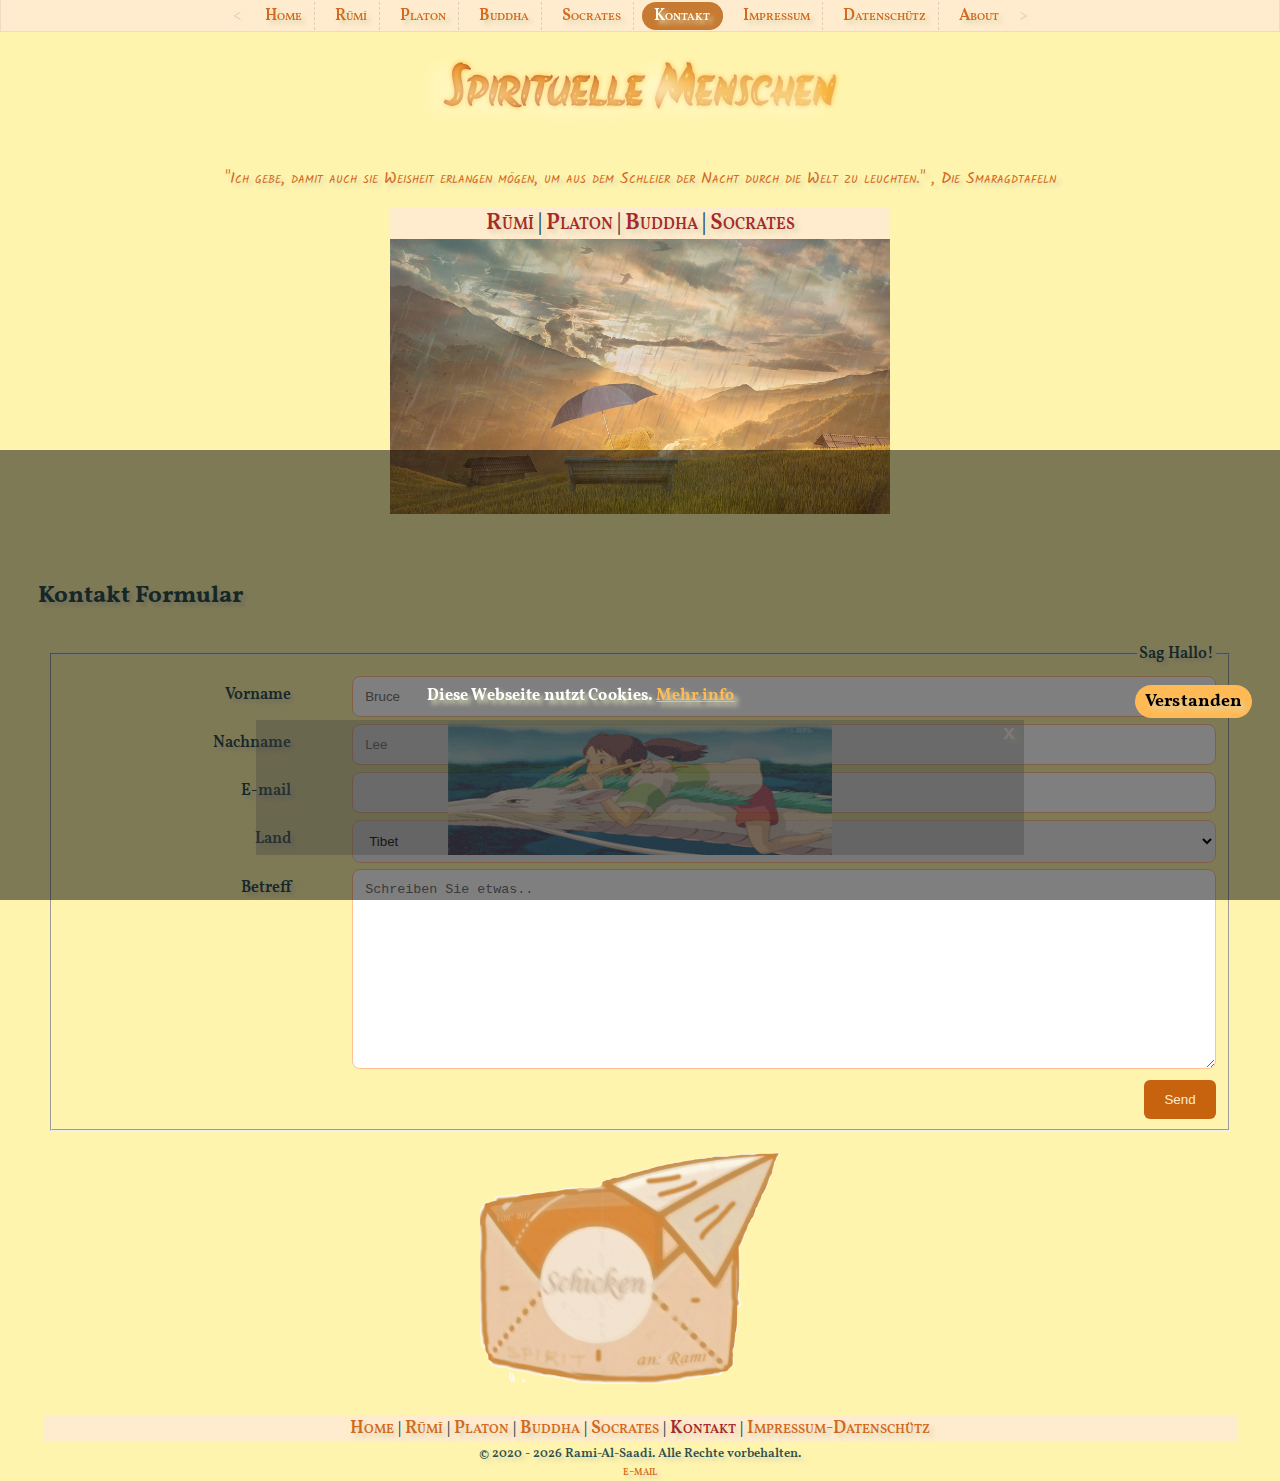
<file: SMRKontaktFormular.html>
<!DOCTYPE html>
<html lang="de">
  <head>
    <meta charset="utf-8" />
    <title>Kontakt Formular</title>
    <meta http-equiv="x-ua-compatible" content="ie=edge" />
    <meta name="viewport" content="width=device-width, initial-scale=1.0" />
    <meta
      name="description"
      content="Spirituelle Menschen - Kontakt Formular"
    />
    <meta
      name="subject"
      content="Spirituelle Menschen - Kontakt Formular: Email oder Nachricht Schicken"
    />
    <meta name="copyright" content="Rami Al-Saadi" />
    <meta name="language" content="de" />
    <meta name="robots" content="index,follow" />
    <meta name="revised" content="Thursday, June 8th, 2022, 9:17 am" />
    <meta name="abstract" content="Spirituelle Menschen - Kontakt Formular" />
    <meta
      name="og:title"
      property="og:title"
      content="Spirituelle Menschen - Kontakt Formular"
    />
    <meta
      name="topic"
      content="Philosophie und Spiritualität- Kontakt Formular"
    />
    <meta name="author" content="Rami Al-Saadi, muster@gmail.com" />
    <meta name="designer" content="Rami Al-Saadi, muster@gmail.com" />
    <meta name="copyright" content="Rami Al-Saadi" />
    <meta name="owner" content="Rami Al-Saadi" />
    <meta name="directory" content="submission" />
    <meta name="coverage" content="Worldwide" />
    <meta name="distribution" content="Global" />
    <meta name="rating" content="General" />
    <meta name="revisit-after" content="7 days" />
    <link rel="icon" type="image/png" href="indexIcon.ico" />
    <link rel="shortcut icon" href="indexIcon.ico" />
    <link rel="stylesheet" href="css/default.css" />
    <script src="https://ajax.googleapis.com/ajax/libs/jquery/3.4.1/jquery.min.js"></script>
    <script src="./script/SM.js"></script>
  </head>

  <body class="KF">
    <div id="all">
      <div id="nav">
        <nav id="topnav">
          <ul>
            <li><a>Menu</a></li>
            <li><a href="index">Home</a></li>
            <li><a href="Rumi">Rūmī</a></li>
            <li><a href="Plato">Platon</a></li>
            <li><a href="Buddha">Buddha</a></li>
            <li><a href="Socrates">Socrates</a></li>
            <li class="current">
              <a href="SMRKontaktFormular">Kontakt</a>
            </li>
            <li><a href="DSE#impressum">Impressum</a></li>
            <li><a href="DSE#dtse">Datenschütz</a></li>
            <li><a href="About">About</a></li>
          </ul>
        </nav>
      </div>
      <header class="fg">
        <h1><a href="index">Spirituelle Menschen</a></h1>
        <blockquote>
          <a
            href="./PDFs/Smaragdtafeln.pdf"
            download
            target="_blank"
            class="unformattedLink"
          >
            "Ich gebe, damit auch sie Weisheit erlangen mögen, um aus dem
            Schleier der Nacht durch die Welt zu leuchten." , Die Smaragdtafeln
          </a>
        </blockquote>
        <nav id="imgnav">
          <a href="Rumi">Rūmī</a> | <a href="Plato">Platon</a> |
          <a href="Buddha">Buddha</a> |
          <a href="Socrates">Socrates</a>
          <figure>
            <a href="img/teddy-scene.jpg" download
              ><img src="img/teddy-scene.jpg" alt="teddy scene image"
            /></a>
          </figure>
        </nav>
      </header>

      <main class="fg">
        <div>
          <h2>Kontakt Formular</h2>
          <form
            target="_blank"
            onsubmit="location.href='danke';"
            action="mailto:ramissaadi@gmail.com"
            method="post"
          >
            <fieldset>
              <legend>Sag Hallo!</legend>
              <div class="row">
                <div class="col-25">
                  <label for="fname">Vorname</label>
                </div>
                <div class="col-75">
                  <input
                    type="text"
                    id="fname"
                    name="name"
                    placeholder="Bruce"
                    required
                  />
                </div>
              </div>
              <div class="row">
                <div class="col-25">
                  <label for="lname">Nachname</label>
                </div>
                <div class="col-75">
                  <input
                    type="text"
                    id="lname"
                    name="lastname"
                    placeholder="Lee"
                    required
                  />
                </div>
              </div>
              <div class="row">
                <div class="col-25">
                  <label for="email">E-mail</label>
                </div>
                <div class="col-75">
                  <input type="email" id="email" name="email" required />
                </div>
              </div>
              <div class="row">
                <div class="col-25">
                  <label for="country">Land</label>
                </div>
                <div class="col-75">
                  <select id="country" name="country">
                    <option value="Finnland">Finnland</option>
                    <option value="Schweden">Schweden</option>
                    <option value="liban">Libnanon</option>
                    <option value="deutschland">Deutschland</option>
                    <option value="Frankreich">Frankreich</option>
                    <option value="denmark">Dänemark</option>
                    <option value="Belgien">Belgien</option>
                    <option value="Bulgarien">Bulgarien</option>
                    <option value="Estland">Estland</option>
                    <option value="Griechenland">Griechenland</option>
                    <option value="Irland">Irland</option>
                    <option value="Kroatien">Kroatien</option>
                    <option value="Lettland">Lettland</option>
                    <option value="Belgien">Belgien</option>
                    <option value="Bulgarien">Bulgarien</option>
                    <option value="Estland">Estland</option>
                    <option value="Frankreich">Frankreich</option>
                    <option value="Griechenland">Griechenland</option>
                    <option value="Irland">Irland</option>
                    <option value="Kroatien">Kroatien</option>
                    <option value="Lettland">Lettland</option>
                    <option value="Litauen">Litauen</option>
                    <option value="Zypern">Zypern</option>
                    <option value="Luxemburg">Luxemburg</option>
                    <option value="Ungarn">Ungarn</option>
                    <option value="Spanien">Spanien</option>
                    <option value="tibet" selected>Tibet</option>
                    <option value="Slowenien">Slowenien</option>
                    <option value="Slowakei">Slowakei</option>
                    <option value="Syrien">Syrien</option>
                    <option value="Rumänien">Rumänien</option>
                    <option value="Portugal">Portugal</option>
                    <option value="Polen">Polen</option>
                    <option value="Österreich">Österreich</option>
                    <option value="Niederlande">Niederlande</option>
                    <option value="Malta">Niederlande</option>
                    <option value="Deutschland">Deutschland</option>
                    <option value="Österreich">&Ouml;sterreich</option>
                    <option value="Schweiz">Schweiz</option>
                    <option value="Afghanistan">Afghanistan</option>
                    <option value="Ägypten">&Auml;gypten</option>
                    <option value="Albanien">Albanien</option>
                    <option value="Algerien">Algerien</option>
                    <option value="Andorra">Andorra</option>
                    <option value="Angola">Angola</option>
                    <option value="Anguilla">Anguilla</option>
                    <option value="Antarktis">Antarktis</option>
                    <option value="Antigua und Barbuda">
                      Antigua und Barbuda
                    </option>
                    <option value="Argentinien">Argentinien</option>
                    <option value="Armenien">Armenien</option>
                    <option value="Aruba">Aruba</option>
                    <option value="Äthiopien">&Auml;thiopien</option>
                    <option value="Australien">Australien</option>
                    <option value="Azerbaidschan">Azerbaidschan</option>
                    <option value="Bahamas">Bahamas</option>
                    <option value="Bahrain">Bahrain</option>
                    <option value="Bangladesh">Bangladesh</option>
                    <option value="Barbados">Barbados</option>
                    <option value="Belgien">Belgien</option>
                    <option value="Belize">Belize</option>
                    <option value="Belarus">Belarus</option>
                    <option value="Benin">Benin</option>
                    <option value="Bermuda">Bermuda</option>
                    <option value="Bhutan">Bhutan</option>
                    <option value="Bolivien">Bolivien</option>
                    <option value="Bosnien und Herzegowina">
                      Bosnien und Herzegowina
                    </option>
                    <option value="Botswana">Botswana</option>
                    <option value="Brasilien">Brasilien</option>
                    <option value="Brunei">Brunei</option>
                    <option value="Bulgarien">Bulgarien</option>
                    <option value="Burkina">Burkina</option>
                    <option value="Faso">Faso</option>
                    <option value="Burundi">Burundi</option>
                    <option value="Cape">Cape</option>
                    <option value="Verde">Verde</option>
                    <option value="Cayman Is.">Cayman Is.</option>
                    <option value="Chile">Chile</option>
                    <option value="Volksrepublik China">
                      Volksrepublik China
                    </option>
                    <option value="Christmas Is.">Christmas Is.</option>
                    <option value="Comoros">Comoros</option>
                    <option value="Cook Is.">Cook Is.</option>
                    <option value="Costa Rica">Costa Rica</option>
                    <option value="Cote d Ivoire">Cote d&acute;Ivoire</option>
                    <option value="Cypern">Cypern</option>
                    <option value="D&amp;auml;nemark">D&auml;nemark</option>
                    <option value="Djibouti">Djibouti</option>
                    <option value="Dominica">Dominica</option>
                    <option value="Dominikanische Republik">
                      Dominikanische Republik
                    </option>
                    <option value="Ecuador">Ecuador</option>
                    <option value="El Salvador">El Salvador</option>
                    <option value="Equatorial">Equatorial</option>
                    <option value="Guinea">Guinea</option>
                    <option value="Eritrea">Eritrea</option>
                    <option value="Estland">Estland</option>
                    <option value="Falkland Is.">Falkland Is.</option>
                    <option value="Fiji">Fiji</option>
                    <option value="Finnland">Finnland</option>
                    <option value="Frankreich">Frankreich</option>
                    <option value="Französisch Guiana">
                      Franz&ouml;sisch Guiana
                    </option>
                    <option value="Französisch Polynesien">
                      Franz&ouml;sisch Polynesien
                    </option>
                    <option value="Gabun">Gabun</option>
                    <option value="Gambia">Gambia</option>
                    <option value="Georgien">Georgien</option>
                    <option value="S. Georgia">S.Georgia</option>
                    <option value="Ghana">Ghana</option>
                    <option value="Grenada">Grenada</option>
                    <option value="Griechenland">Griechenland</option>
                    <option value="Grönland">Gr&ouml;nland</option>
                    <option value="Gro&amp;szlig;britannien">
                      Gro&szlig;britannien
                    </option>
                    <option value="Guadeloupe">Guadeloupe</option>
                    <option value="Guam">Guam</option>
                    <option value="Guatemala">Guatemala</option>
                    <option value="Guinea-Bissau">Guinea-Bissau</option>
                    <option value="Guyana">Guyana</option>
                    <option value="Haiti">Haiti</option>
                    <option value="Honduras">Honduras</option>
                    <option value="Hong">Hong</option>
                    <option value="Kong">Kong</option>
                    <option value="Indien">Indien</option>
                    <option value="Indonesien">Indonesien</option>
                    <option value="Iran">Iran</option>
                    <option value="Irak">Irak</option>
                    <option value="Irland">Irland</option>
                    <option value="Island">Island</option>
                    <option value="Italien">Italien</option>
                    <option value="Jamaica">Jamaica</option>
                    <option value="Japan">Japan</option>
                    <option value="Jordanien">Jordanien</option>
                    <option value="Jugoslawien">Jugoslawien</option>
                    <option value="Kambodscha">Kambodscha</option>
                    <option value="Kamerun">Kamerun</option>
                    <option value="Kanada">Kanada</option>
                    <option value="Kazakhstan">Kazakhstan</option>
                    <option value="Kenia">Kenia</option>
                    <option value="Kiribati">Kiribati</option>
                    <option value="Kitts and Nevis">Kitts and Nevis</option>
                    <option value="Kolumbien">Kolumbien</option>
                    <option value="Kongo">Kongo</option>
                    <option value="Demokratische Republik Kongo">
                      Demokratische Republik Kongo
                    </option>
                    <option value="Nord-Korea">Nord-Korea</option>
                    <option value="Süd-Korea">S&uuml;d-Korea</option>
                    <option value="Kroatien">Kroatien</option>
                    <option value="Kuba">Kuba</option>
                    <option value="Kuwait">Kuwait</option>
                    <option value="Kyrgyzstan">Kyrgyzstan</option>
                    <option value="Laos">Laos</option>
                    <option value="Latvia">Latvia</option>
                    <option value="Lesotho">Lesotho</option>
                    <option value="Libanon">Libanon</option>
                    <option value="Liberia">Liberia</option>
                    <option value="Libyen">Libyen</option>
                    <option value="Liechtenstein">Liechtenstein</option>
                    <option value="Lithauen">Lithauen</option>
                    <option value="Luxemburg">Luxemburg</option>
                    <option value="Macao">Macao</option>
                    <option value="Madagaskar">Madagaskar</option>
                    <option value="Makedonien">Makedonien</option>
                    <option value="Malawi">Malawi</option>
                    <option value="Malaysien">Malaysien</option>
                    <option value="Malediven">Malediven</option>
                    <option value="Mali">Mali</option>
                    <option value="Malta">Malta</option>
                    <option value="Northern Marianas Is.">
                      Northern Marianas Is.
                    </option>
                    <option value="Marokko">Marokko</option>
                    <option value="Marshall Is.">Marshall Is.</option>
                    <option value="Martinique">Martinique</option>
                    <option value="Mauritanien">Mauritanien</option>
                    <option value="Mauritius">Mauritius</option>
                    <option value="Mayotte">Mayotte</option>
                    <option value="Mexiko">Mexiko</option>
                    <option value="Mikronesien">Mikronesien</option>
                    <option value="Moldawien">Moldawien</option>
                    <option value="Mongolei">Mongolei</option>
                    <option value="Montserrat">Montserrat</option>
                    <option value="Mozambique">Mozambique</option>
                    <option value="Myanmar">Myanmar</option>
                    <option value="Namibia">Namibia</option>
                    <option value="Nauru">Nauru</option>
                    <option value="Nepal">Nepal</option>
                    <option value="Neukaledonien">Neukaledonien</option>
                    <option value="Neuseeland">Neuseeland</option>
                    <option value="Nicaragua">Nicaragua</option>
                    <option value="Niederlande">Niederlande</option>
                    <option value="Niederländische Antillen">
                      Niederl&auml;ndische Antillen
                    </option>
                    <option value="Niger">Niger</option>
                    <option value="Nigeria">Nigeria</option>
                    <option value="Niue">Niue</option>
                    <option value="Norwegen">Norwegen</option>
                    <option value="Oman">Oman</option>
                    <option value="Pakistan">Pakistan</option>
                    <option value="Palau">Palau</option>
                    <option value="Panama">Panama</option>
                    <option value="Papua-Neu">Papua-Neu</option>
                    <option value="Paraguay">Paraguay</option>
                    <option value="Peru">Peru</option>
                    <option value="Philippinen">Philippinen</option>
                    <option value="Pitcairn">Pitcairn</option>
                    <option value="Is.">Is.</option>
                    <option value="Polen">Polen</option>
                    <option value="Portugal">Portugal</option>
                    <option value="Puerto Rico">Puerto Rico</option>
                    <option value="Qatar">Qatar</option>
                    <option value="Reunion">Reunion</option>
                    <option value="Ruanda">Ruanda</option>
                    <option value="Rumänien">Rum&auml;nien</option>
                    <option value="Rußland">Ru&szlig;land</option>
                    <option value="Saint Lucia">Saint Lucia</option>
                    <option value="Samoa-America">Samoa-America</option>
                    <option value="Samoa-Western">Samoa-Western</option>
                    <option value="San Marino">San Marino</option>
                    <option value="Sao">Sao</option>
                    <option value="Tome and Principe">Tome and Principe</option>
                    <option value="Saudi-Arabien">Saudi-Arabien</option>
                    <option value="Schweden">Schweden</option>
                    <option value="Senegal">Senegal</option>
                    <option value="Seychellen">Seychellen</option>
                    <option value="Sierra Leone">Sierra Leone</option>
                    <option value="Singapur">Singapur</option>
                    <option value="Slowakei">Slowakei</option>
                    <option value="Slowenien">Slowenien</option>
                    <option value="Solomon Is.">Solomon Is.</option>
                    <option value="Somalia">Somalia</option>
                    <option value="Spanien">Spanien</option>
                    <option value="Sri Lanka">Sri Lanka</option>
                    <option value="Südafrika">S&uuml;dafrika</option>
                    <option value="Sudan">Sudan</option>
                    <option value="Surinam">Surinam</option>
                    <option value="Swaziland">Swaziland</option>
                    <option value="Syrien">Syrien</option>
                    <option value="Taiwan">Taiwan</option>
                    <option value="Tajikistan">Tajikistan</option>
                    <option value="Tansania">Tansania</option>
                    <option value="Thailand">Thailand</option>
                    <option value="Togo">Togo</option>
                    <option value="Tonga">Tonga</option>
                    <option value="Trinidad und Tobago">
                      Trinidad und Tobago
                    </option>
                    <option value="Tschechische Republik">
                      Tschechische Republik
                    </option>
                    <option value="Tunisien">Tunisien</option>
                    <option value="Türkei">T&uuml;rkei</option>
                    <option value="Turkmenistan">Turkmenistan</option>
                    <option value="Tuvalu">Tuvalu</option>
                    <option value="Uganda">Uganda</option>
                    <option value="Ukraine">Ukraine</option>
                    <option value="Ungarn">Ungarn</option>
                    <option value="Uruguay">Uruguay</option>
                    <option value="Uzbekistan">Uzbekistan</option>
                    <option value="Vanuatu">Vanuatu</option>
                    <option value="Vatikan-Staat">Vatikan-Staat</option>
                    <option value="Venezuela">Venezuela</option>
                    <option value="Vereinigte Arabische Emirate">
                      Vereinigte Arabische Emirate
                    </option>
                    <option value="Vereinigte Staaten von Amerika">
                      Vereinigte Staaten von Amerika
                    </option>
                    <option value="Vietnam">Vietnam</option>
                    <option value="Virgin Is.">Virgin Is.</option>
                    <option value="Western Sahara">Western Sahara</option>
                    <option value="Yemen">Yemen</option>
                    <option value="Zambia">Zambia</option>
                    <option value="Zentralafrikanische Republic">
                      Zentralafrikanische Republic
                    </option>
                    <option value="Zimbabwe">Zimbabwe</option>
                    <option value="Afghanistan">Afghanistan</option>
                    <option value="Åland Islands">Åland Islands</option>
                    <option value="Albania">Albania</option>
                    <option value="Algeria">Algeria</option>
                    <option value="American Samoa">American Samoa</option>
                    <option value="Andorra">Andorra</option>
                    <option value="Angola">Angola</option>
                    <option value="Anguilla">Anguilla</option>
                    <option value="Antarctica">Antarctica</option>
                    <option value="Antigua and Barbuda">
                      Antigua and Barbuda
                    </option>
                    <option value="Argentina">Argentina</option>
                    <option value="Armenia">Armenia</option>
                    <option value="Aruba">Aruba</option>
                    <option value="Australia">Australia</option>
                    <option value="Austria">Austria</option>
                    <option value="Azerbaijan">Azerbaijan</option>
                    <option value="Bahamas">Bahamas</option>
                    <option value="Bahrain">Bahrain</option>
                    <option value="Bangladesh">Bangladesh</option>
                    <option value="Barbados">Barbados</option>
                    <option value="Belarus">Belarus</option>
                    <option value="Belgium">Belgium</option>
                    <option value="Belize">Belize</option>
                    <option value="Benin">Benin</option>
                    <option value="Bermuda">Bermuda</option>
                    <option value="Bhutan">Bhutan</option>
                    <option value="Bolivia">Bolivia</option>
                    <option value="Bosnia and Herzegovina">
                      Bosnia und Herzegovina
                    </option>
                    <option value="Botswana">Botswana</option>
                    <option value="Bouvet Island">Bouvet Island</option>
                    <option value="Brazil">Brazil</option>
                    <option value="British Indian Ocean Territory">
                      British Indian Ocean Territory
                    </option>
                    <option value="Brunei Darussalam">Brunei Darussalam</option>
                    <option value="Bulgaria">Bulgaria</option>
                    <option value="Burkina Faso">Burkina Faso</option>
                    <option value="Burundi">Burundi</option>
                    <option value="Cambodia">Cambodia</option>
                    <option value="Cameroon">Cameroon</option>
                    <option value="Canada">Canada</option>
                    <option value="Cape Verde">Cape Verde</option>
                    <option value="Cayman Islands">Cayman Islands</option>
                    <option value="Central African Republic">
                      Central African Republic
                    </option>
                    <option value="Chad">Chad</option>
                    <option value="Chile">Chile</option>
                    <option value="China">China</option>
                    <option value="Christmas Island">Christmas Island</option>
                    <option value="Cocos (Keeling) Islands">
                      Cocos (Keeling) Islands
                    </option>
                    <option value="Colombia">Colombia</option>
                    <option value="Comoros">Comoros</option>
                    <option value="Congo">Congo</option>
                    <option value="Congo, The Democratic Republic of The">
                      Congo, The Democratic Republic of The
                    </option>
                    <option value="Cook Islands">Cook Islands</option>
                    <option value="Costa Rica">Costa Rica</option>
                    <option value="Cote D'ivoire">Cote D'ivoire</option>
                    <option value="Croatia">Croatia</option>
                    <option value="Cuba">Cuba</option>
                    <option value="Cyprus">Cyprus</option>
                    <option value="Czech Republic">Czech Republic</option>
                    <option value="Denmark">Denmark</option>
                    <option value="Djibouti">Djibouti</option>
                    <option value="Dominica">Dominica</option>
                    <option value="Dominican Republic">
                      Dominican Republic
                    </option>
                    <option value="Ecuador">Ecuador</option>
                    <option value="Egypt">Egypt</option>
                    <option value="El Salvador">El Salvador</option>
                    <option value="Equatorial Guinea">Equatorial Guinea</option>
                    <option value="Eritrea">Eritrea</option>
                    <option value="Estonia">Estonia</option>
                    <option value="Ethiopia">Ethiopia</option>
                    <option value="Falkland Islands (Malvinas)">
                      Falkland Islands (Malvinas)
                    </option>
                    <option value="Faroe Islands">Faroe Islands</option>
                    <option value="Fiji">Fiji</option>
                    <option value="Finland">Finland</option>
                    <option value="France">France</option>
                    <option value="French Guiana">French Guiana</option>
                    <option value="French Polynesia">French Polynesia</option>
                    <option value="French Southern Territories">
                      French Southern Territories
                    </option>
                    <option value="Gabon">Gabon</option>
                    <option value="Gambia">Gambia</option>
                    <option value="Georgia">Georgia</option>
                    <option value="Germany">Germany</option>
                    <option value="Ghana">Ghana</option>
                    <option value="Gibraltar">Gibraltar</option>
                    <option value="Greece">Greece</option>
                    <option value="Greenland">Greenland</option>
                    <option value="Grenada">Grenada</option>
                    <option value="Guadeloupe">Guadeloupe</option>
                    <option value="Guam">Guam</option>
                    <option value="Guatemala">Guatemala</option>
                    <option value="Guernsey">Guernsey</option>
                    <option value="Guinea">Guinea</option>
                    <option value="Guinea-bissau">Guinea-bissau</option>
                    <option value="Guyana">Guyana</option>
                    <option value="Haiti">Haiti</option>
                    <option value="Heard Island and Mcdonald Islands">
                      Heard Island and Mcdonald Islands
                    </option>
                    <option value="Holy See (Vatican City State)">
                      Holy See (Vatican City State)
                    </option>
                    <option value="Honduras">Honduras</option>
                    <option value="Hong Kong">Hong Kong</option>
                    <option value="Hungary">Hungary</option>
                    <option value="Iceland">Iceland</option>
                    <option value="India">India</option>
                    <option value="Indonesia">Indonesia</option>
                    <option value="Iran, Islamic Republic of">
                      Iran, Islamic Republic of
                    </option>
                    <option value="Iraq">Iraq</option>
                    <option value="Ireland">Ireland</option>
                    <option value="Isle of Man">Isle of Man</option>
                    <option value="Italy">Italy</option>
                    <option value="Jamaica">Jamaica</option>
                    <option value="Japan">Japan</option>
                    <option value="Jersey">Jersey</option>
                    <option value="Jordan">Jordan</option>
                    <option value="Kazakhstan">Kazakhstan</option>
                    <option value="Kenya">Kenya</option>
                    <option value="Kiribati">Kiribati</option>
                    <option value="Korea, Democratic People's Republic of">
                      Korea, Democratic People's Republic of
                    </option>
                    <option value="Korea, Republic of">
                      Korea, Republic of
                    </option>
                    <option value="Kuwait">Kuwait</option>
                    <option value="Kyrgyzstan">Kyrgyzstan</option>
                    <option value="Lao People's Democratic Republic">
                      Lao People's Democratic Republic
                    </option>
                    <option value="Latvia">Latvia</option>
                    <option value="Lebanon">Lebanon</option>
                    <option value="Lesotho">Lesotho</option>
                    <option value="Liberia">Liberia</option>
                    <option value="Libyan Arab Jamahiriya">
                      Libyan Arab Jamahiriya
                    </option>
                    <option value="Liechtenstein">Liechtenstein</option>
                    <option value="Lithuania">Lithuania</option>
                    <option value="Luxembourg">Luxembourg</option>
                    <option value="Macao">Macao</option>
                    <option value="Macedonia">Macedonia</option>
                    <option value="Madagascar">Madagascar</option>
                    <option value="Malawi">Malawi</option>
                    <option value="Malaysia">Malaysia</option>
                    <option value="Maldives">Maldives</option>
                    <option value="Mali">Mali</option>
                    <option value="Malta">Malta</option>
                    <option value="Marshall Islands">Marshall Islands</option>
                    <option value="Martinique">Martinique</option>
                    <option value="Mauritania">Mauritania</option>
                    <option value="Mauritius">Mauritius</option>
                    <option value="Mayotte">Mayotte</option>
                    <option value="Mexico">Mexico</option>
                    <option value="Micronesia, Federated States of">
                      Micronesia, Federated States of
                    </option>
                    <option value="Moldova, Republic of">
                      Moldova, Republic of
                    </option>
                    <option value="Monaco">Monaco</option>
                    <option value="Mongolia">Mongolia</option>
                    <option value="Montenegro">Montenegro</option>
                    <option value="Montserrat">Montserrat</option>
                    <option value="Morocco">Morocco</option>
                    <option value="Mozambique">Mozambique</option>
                    <option value="Myanmar">Myanmar</option>
                    <option value="Namibia">Namibia</option>
                    <option value="Nauru">Nauru</option>
                    <option value="Nepal">Nepal</option>
                    <option value="Netherlands">Netherlands</option>
                    <option value="Netherlands Antilles">
                      Netherlands Antilles
                    </option>
                    <option value="New Caledonia">New Caledonia</option>
                    <option value="New Zealand">New Zealand</option>
                    <option value="Nicaragua">Nicaragua</option>
                    <option value="Niger">Niger</option>
                    <option value="Nigeria">Nigeria</option>
                    <option value="Niue">Niue</option>
                    <option value="Norfolk Island">Norfolk Island</option>
                    <option value="Northern Mariana Islands">
                      Northern Mariana Islands
                    </option>
                    <option value="Norway">Norway</option>
                    <option value="Oman">Oman</option>
                    <option value="Pakistan">Pakistan</option>
                    <option value="Palau">Palau</option>
                    <option value="Palestinian Territory, Occupied">
                      Palestinian Territory, Occupied
                    </option>
                    <option value="Panama">Panama</option>
                    <option value="Papua New Guinea">Papua New Guinea</option>
                    <option value="Paraguay">Paraguay</option>
                    <option value="Peru">Peru</option>
                    <option value="Philippines">Philippines</option>
                    <option value="Pitcairn">Pitcairn</option>
                    <option value="Poland">Poland</option>
                    <option value="Portugal">Portugal</option>
                    <option value="Puerto Rico">Puerto Rico</option>
                    <option value="Qatar">Qatar</option>
                    <option value="Reunion">Reunion</option>
                    <option value="Romania">Romania</option>
                    <option value="Russian Federation">
                      Russian Federation
                    </option>
                    <option value="Rwanda">Rwanda</option>
                    <option value="Saint Helena">Saint Helena</option>
                    <option value="Saint Kitts and Nevis">
                      Saint Kitts and Nevis
                    </option>
                    <option value="Saint Lucia">Saint Lucia</option>
                    <option value="Saint Pierre and Miquelon">
                      Saint Pierre and Miquelon
                    </option>
                    <option value="Saint Vincent and The Grenadines">
                      Saint Vincent and The Grenadines
                    </option>
                    <option value="Samoa">Samoa</option>
                    <option value="San Marino">San Marino</option>
                    <option value="Sao Tome and Principe">
                      Sao Tome and Principe
                    </option>
                    <option value="Saudi Arabia">Saudi Arabia</option>
                    <option value="Senegal">Senegal</option>
                    <option value="Serbia">Serbia</option>
                    <option value="Seychelles">Seychelles</option>
                    <option value="Sierra Leone">Sierra Leone</option>
                    <option value="Singapore">Singapore</option>
                    <option value="Slovakia">Slovakia</option>
                    <option value="Slovenia">Slovenia</option>
                    <option value="Solomon Islands">Solomon Islands</option>
                    <option value="Somalia">Somalia</option>
                    <option value="South Africa">South Africa</option>
                    <option
                      value="South Georgia and The South Sandwich Islands"
                    >
                      South Georgia and The South Sandwich Islands
                    </option>
                    <option value="Spain">Spain</option>
                    <option value="Sri Lanka">Sri Lanka</option>
                    <option value="Sudan">Sudan</option>
                    <option value="Suriname">Suriname</option>
                    <option value="Svalbard and Jan Mayen">
                      Svalbard and Jan Mayen
                    </option>
                    <option value="Swaziland">Swaziland</option>
                    <option value="Sweden">Sweden</option>
                    <option value="Switzerland">Switzerland</option>
                    <option value="Syrian Arab Republic">
                      Syrian Arab Republic
                    </option>
                    <option value="Taiwan, Province of China">
                      Taiwan, Province of China
                    </option>
                    <option value="Tajikistan">Tajikistan</option>
                    <option value="Tanzania, United Republic of">
                      Tanzania, United Republic of
                    </option>
                    <option value="Thailand">Thailand</option>
                    <option value="Timor-leste">Timor-leste</option>
                    <option value="Togo">Togo</option>
                    <option value="Tokelau">Tokelau</option>
                    <option value="Tonga">Tonga</option>
                    <option value="Trinidad and Tobago">
                      Trinidad and Tobago
                    </option>
                    <option value="Tunisia">Tunisia</option>
                    <option value="Turkey">Turkey</option>
                    <option value="Turkmenistan">Turkmenistan</option>
                    <option value="Turks and Caicos Islands">
                      Turks and Caicos Islands
                    </option>
                    <option value="Tuvalu">Tuvalu</option>
                    <option value="Uganda">Uganda</option>
                    <option value="Ukraine">Ukraine</option>
                    <option value="United Arab Emirates">
                      United Arab Emirates
                    </option>
                    <option value="United Kingdom">United Kingdom</option>
                    <option value="United States">United States</option>
                    <option value="United States Minor Outlying Islands">
                      United States Minor Outlying Islands
                    </option>
                    <option value="Uruguay">Uruguay</option>
                    <option value="Uzbekistan">Uzbekistan</option>
                    <option value="Vanuatu">Vanuatu</option>
                    <option value="Venezuela">Venezuela</option>
                    <option value="Viet Nam">Viet Nam</option>
                    <option value="Virgin Islands, British">
                      Virgin Islands, British
                    </option>
                    <option value="Virgin Islands, U.S.">
                      Virgin Islands, U.S.
                    </option>
                    <option value="Wallis and Futuna">Wallis and Futuna</option>
                    <option value="Western Sahara">Western Sahara</option>
                    <option value="Yemen">Yemen</option>
                    <option value="Zambia">Zambia</option>
                    <option value="Zimbabwe">Zimbabwe</option>
                  </select>
                </div>
              </div>
              <div class="row">
                <div class="col-25">
                  <label for="subject">Betreff</label>
                </div>
                <div class="col-75">
                  <textarea
                    id="subject"
                    name="subject"
                    placeholder="Schreiben Sie etwas.."
                    required
                  ></textarea>
                </div>
              </div>
              <div class="row">
                <input type="submit" value="Send" />
              </div>
            </fieldset>
          </form>
        </div>
        <div class="js-tilt meinMailSchickenBtn" data-tilt>
          <a class="mail" href="mailto:youarcool@yahoo.com">
            <img src="./img/email-me.png" style="width: 300px" alt="emailImg"
          /></a>
        </div>
        <script src="./script/imgTilt.js"></script>
        <script>
          $(".js-tilt").tilt({
            scale: 1.1,
          });
        </script>
      </main>

      <footer class="fg">
        <nav>
          <a href="index">Home</a> | <a href="Rumi">Rūmī</a> |
          <a href="Plato">Platon</a> | <a href="Buddha">Buddha</a> |
          <a href="Socrates">Socrates</a> |
          <a href="SMRKontaktFormular?#">Kontakt</a> |
          <a href="DSE">Impressum-Datenschütz</a>
        </nav>
        © 2020<span class="c-yr"></span> Rami-Al-Saadi. Alle Rechte
        vorbehalten.<br />
        <a class="mail" href="mailto:youarcool@yahoo.com">e-mail</a>
      </footer>
      <aside class="werbung1Banner werbung2Banner">
        <p onclick="$('.werbung1Banner').hide(200);">x</p>
        <a href="https://youtu.be/p02aYkdc0a4" target="_blank">
          <div class="container">
            <img
              src="./img/Werbung2SpititedAwayChihiro.gif"
              alt="Spirited Away / Chihiros Reise ins Zauberland - Studio Ghibli"
              title="Wenn sich einmal die Wege gekreuzt haben, vergisst man das nie. Es kann nur sein, dass man sich nicht daran erinnert."
            />
          </div>
        </a>
      </aside>
      <div id="meineCookieZustimmung">
        <a id="cookieButton">Verstanden</a>
        <div>
          Diese Webseite nutzt Cookies.
          <a href="DSE#cookies"> Mehr info</a>
        </div>
      </div>
    </div>
  </body>
</html>
</file>
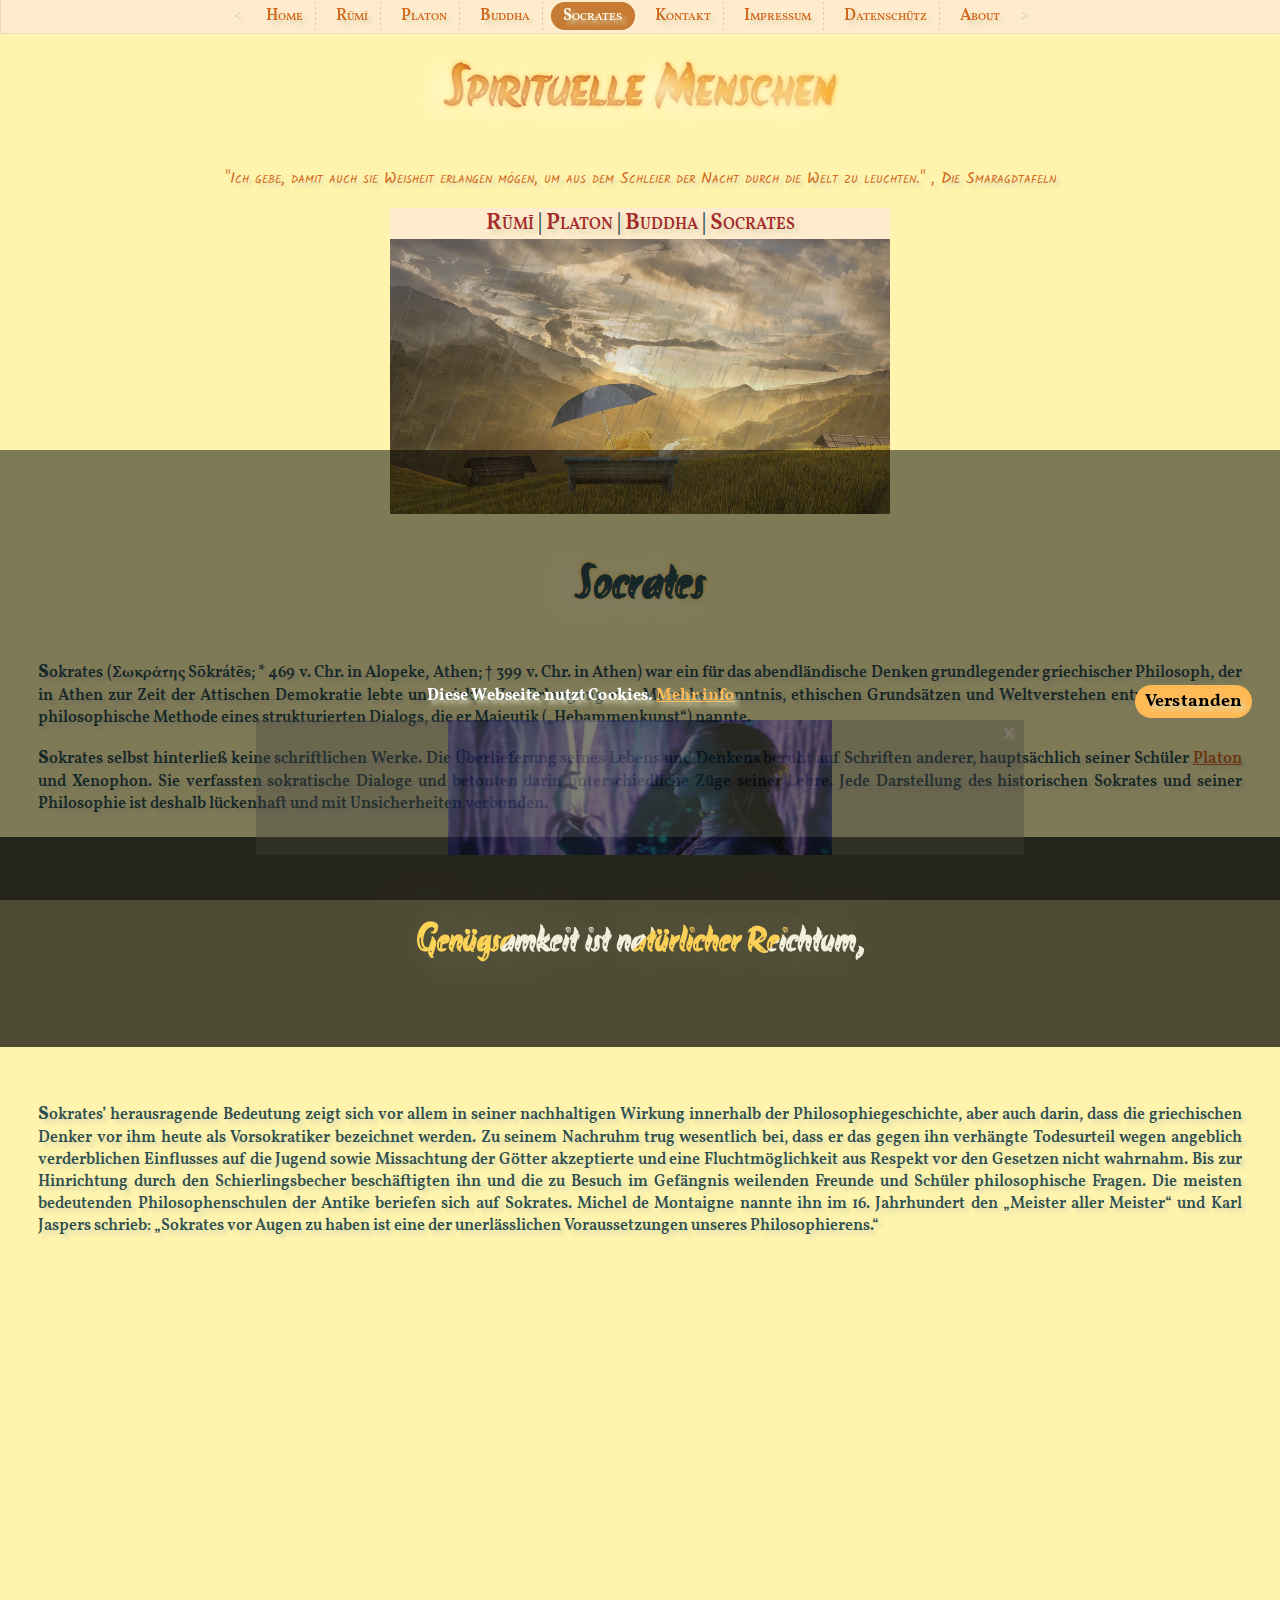
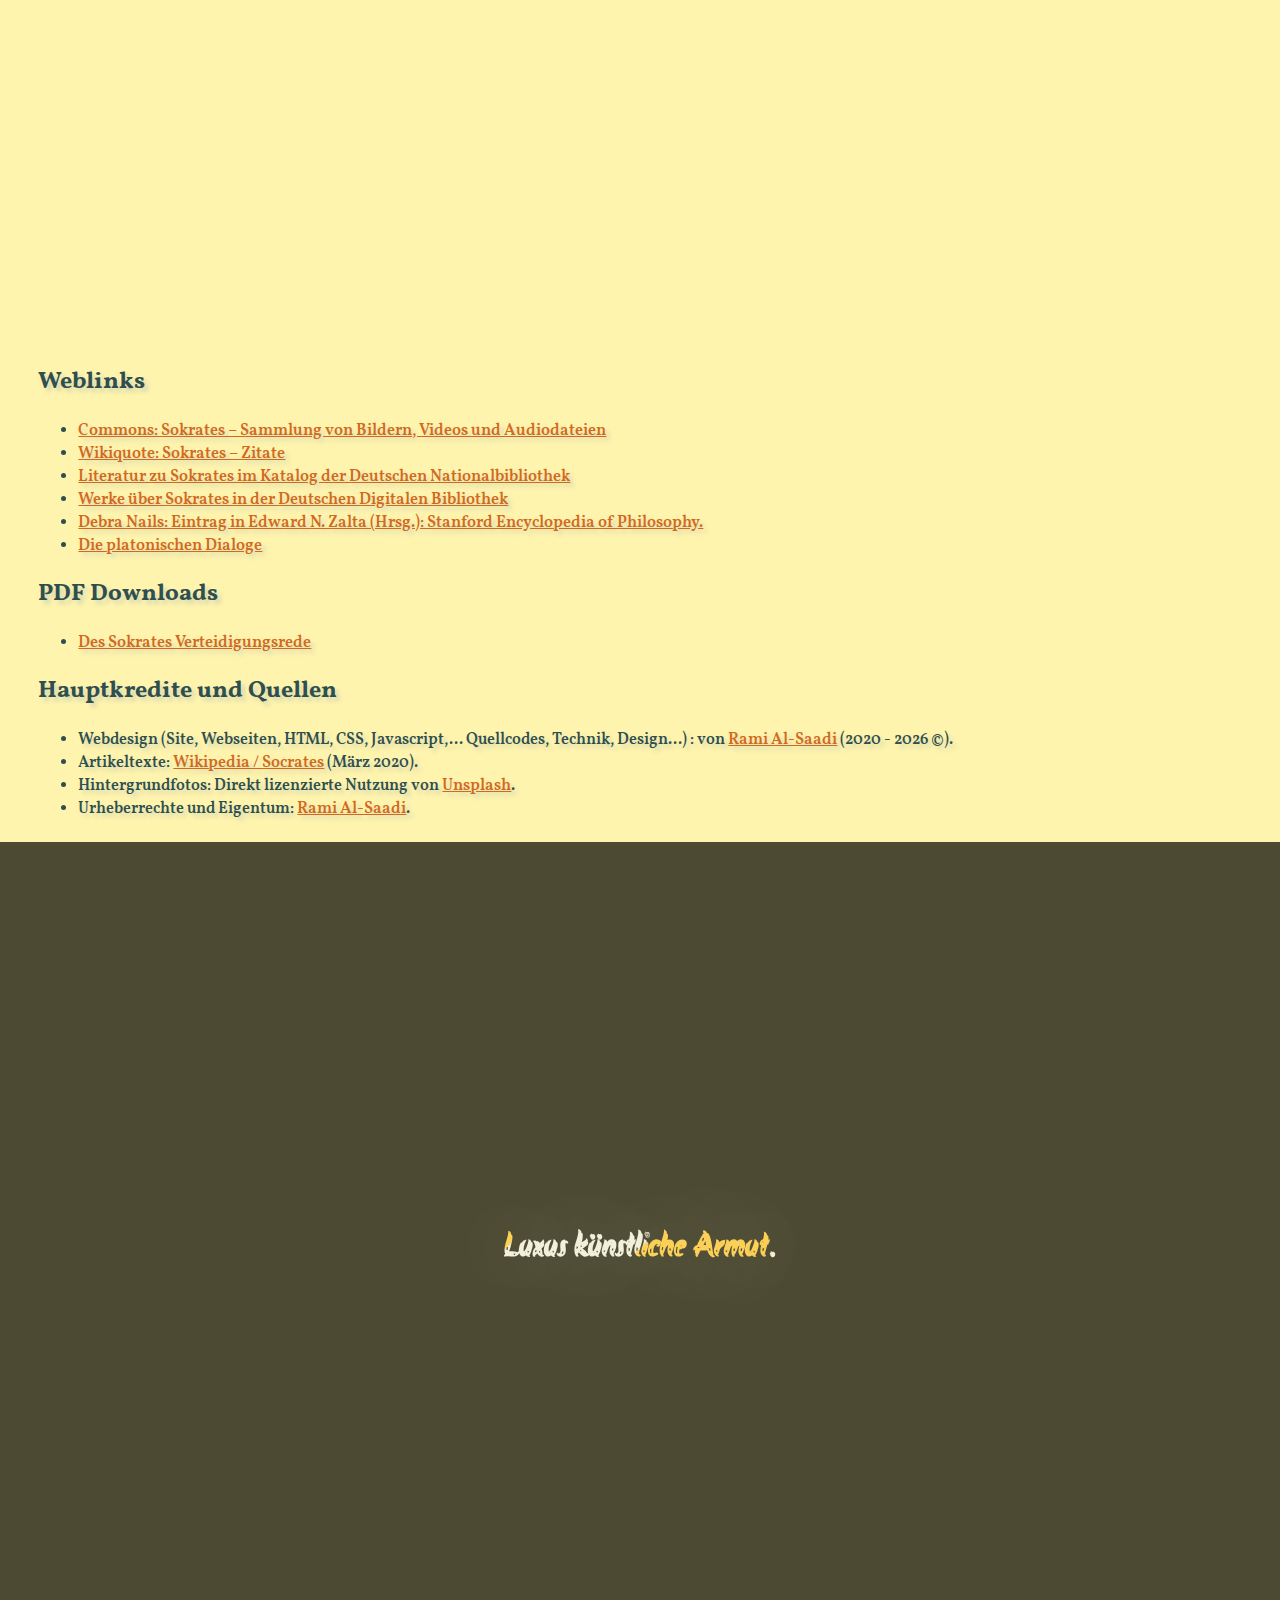
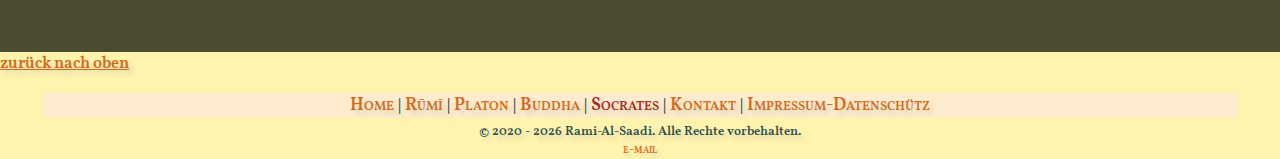
<file: Socrates.html>
<!DOCTYPE html>
<html lang="de">
  <head>
    <meta charset="UTF-8" />
    <title>Socrates</title>
    <meta name="viewport" content="width=device-width, initial-scale=1.0" />
    <meta http-equiv="x-ua-compatible" content="ie=edge" />
    <meta
      name="description"
      content="Zur Erlangung von Menschenkenntnis, ethischen Grundsätzen und Weltverstehen entwickelte Socrates die philosophische Methode ..."
    />
    <meta
      name="subject"
      content="Socrates, ihr Leben, Philosophie, und Spiritualität"
    />
    <meta name="language" content="de" />
    <meta name="robots" content="index,follow" />
    <meta name="revised" content="Thursday, June 8th, 2022, 9:18 am" />
    <meta
      name="abstract"
      content="Socrates, wer war er? und was hat er versucht, uns zu verbringen?"
    />
    <meta
      name="og:title"
      property="og:title"
      content="Spirituelle Menschen / Socrates"
    />
    <meta name="topic" content="Philosophie und Spiritualität" />
    <meta name="author" content="Rami, muster@gmail.com" />
    <meta name="designer" content="Rami Al-Saadi, muster@gmail.com" />
    <meta name="copyright" content="Rami Al-Saadi" />
    <meta name="reply-to" content="ramimuster@gmail.com" />
    <meta name="owner" content="Rami Al-Saadi" />
    <meta name="directory" content="submission" />
    <meta name="category" content="Education" />
    <meta name="coverage" content="Worldwide" />
    <meta name="distribution" content="Global" />
    <meta name="rating" content="General" />
    <meta name="revisit-after" content="7 days" />
    <meta
      name="keywords"
      content="Socrates, Philosophie, Spiritualität, man, Gott, Psychologie, Geselschaft, Staat"
    />
    <link rel="icon" type="image/png" href="socratesIcon.ico" />
    <link rel="shortcut icon" href="socratesIcon.ico" />
    <link rel="stylesheet" href="css/default.css" />
    <script src="https://ajax.googleapis.com/ajax/libs/jquery/3.4.1/jquery.min.js"></script>
    <script src="./script/SM.js"></script>
  </head>

  <body id="socrates">
    <div id="all">
      <div id="nav">
        <nav id="topnav">
          <ul>
            <li><a>Menu</a></li>
            <li><a href="./">Home</a></li>
            <li><a href="Rumi">Rūmī</a></li>
            <li><a href="Plato">Platon</a></li>
            <li><a href="Buddha">Buddha</a></li>
            <li class="current"><a href="Socrates">Socrates</a></li>
            <li><a href="SMRKontaktFormular">Kontakt</a></li>
            <li><a href="DSE#Titleh2">Impressum</a></li>
            <li><a href="DSE#dtse">Datenschütz</a></li>
            <li><a href="About">About</a></li>
          </ul>
        </nav>
      </div>
      <header class="fg">
        <h1><a href="./">Spirituelle Menschen</a></h1>
        <blockquote>
          <a
            href="./PDFs/Smaragdtafeln.pdf"
            download
            target="_blank"
            class="unformattedLink"
          >
            "Ich gebe, damit auch sie Weisheit erlangen mögen, um aus dem
            Schleier der Nacht durch die Welt zu leuchten." , Die Smaragdtafeln
          </a>
        </blockquote>
        <nav id="imgnav">
          <a href="Rumi">Rūmī</a> | <a href="Plato">Platon</a> |
          <a href="Buddha">Buddha</a> | <a href="Socrates">Socrates</a>
          <figure>
            <a href="img/teddy-scene.jpg" download
              ><img src="img/teddy-scene.jpg" alt="teddy scene image"
            /></a>
          </figure>
        </nav>
      </header>
      <main>
        <article>
          <div class="fg">
            <h2 id="Titleh2">Socrates</h2>
            <p>
              Sokrates (Σωκράτης Sōkrátēs; * 469 v. Chr. in Alopeke, Athen; †
              399 v. Chr. in Athen) war ein für das abendländische Denken
              grundlegender griechischer Philosoph, der in Athen zur Zeit der
              Attischen Demokratie lebte und wirkte. Zur Erlangung von
              Menschenkenntnis, ethischen Grundsätzen und Weltverstehen
              entwickelte er die philosophische Methode eines strukturierten
              Dialogs, die er Maieutik („Hebammenkunst“) nannte.
            </p>
            <p>
              Sokrates selbst hinterließ keine schriftlichen Werke. Die
              Überlieferung seines Lebens und Denkens beruht auf Schriften
              anderer, hauptsächlich seiner Schüler
              <a href="Plato">Platon</a> und Xenophon. Sie verfassten
              sokratische Dialoge und betonten darin unterschiedliche Züge
              seiner Lehre. Jede Darstellung des historischen Sokrates und
              seiner Philosophie ist deshalb lückenhaft und mit Unsicherheiten
              verbunden.
            </p>
          </div>
          <div class="bgimg-9">
            <p class="bgText">Genügsamkeit ist natürlicher Reichtum,</p>
          </div>
          <div class="fg">
            <p>
              Sokrates’ herausragende Bedeutung zeigt sich vor allem in seiner
              nachhaltigen Wirkung innerhalb der Philosophiegeschichte, aber
              auch darin, dass die griechischen Denker vor ihm heute als
              Vorsokratiker bezeichnet werden. Zu seinem Nachruhm trug
              wesentlich bei, dass er das gegen ihn verhängte Todesurteil wegen
              angeblich verderblichen Einflusses auf die Jugend sowie
              Missachtung der Götter akzeptierte und eine Fluchtmöglichkeit aus
              Respekt vor den Gesetzen nicht wahrnahm. Bis zur Hinrichtung durch
              den Schierlingsbecher beschäftigten ihn und die zu Besuch im
              Gefängnis weilenden Freunde und Schüler philosophische Fragen. Die
              meisten bedeutenden Philosophenschulen der Antike beriefen sich
              auf Sokrates. Michel de Montaigne nannte ihn im 16. Jahrhundert
              den „Meister aller Meister“ und Karl Jaspers schrieb: „Sokrates
              vor Augen zu haben ist eine der unerlässlichen Voraussetzungen
              unseres Philosophierens.“
            </p>
            <div class="youtubevideo">
              <iframe
                width="925"
                height="694"
                src="https://www.youtube.com/embed/AWnDT6r95Cc"
                allow="accelerometer; autoplay; encrypted-media; gyroscope; picture-in-picture"
                allowfullscreen
              ></iframe>
            </div>
            <section>
              <h2 id="Weblinks">Weblinks</h2>
              <ul>
                <li>
                  <a
                    href="https://commons.wikimedia.org/wiki/Category:Socrates?uselang=de"
                  >
                    Commons: Sokrates – Sammlung von Bildern, Videos und
                    Audiodateien
                  </a>
                </li>
                <li>
                  <a href="https://de.wikiquote.org/wiki/Sokrates">
                    Wikiquote: Sokrates – Zitate
                  </a>
                </li>
                <li>
                  <a
                    href="https://portal.dnb.de/opac.htm?method=simpleSearch&query=118615270"
                  >
                    Literatur zu Sokrates im Katalog der Deutschen
                    Nationalbibliothek
                  </a>
                </li>
                <li>
                  <a
                    href="https://www.deutsche-digitale-bibliothek.de/person/gnd/118615270"
                  >
                    Werke über Sokrates in der Deutschen Digitalen Bibliothek
                  </a>
                </li>
                <li>
                  <a href="https://plato.stanford.edu/entries/socrates/">
                    Debra Nails: Eintrag in Edward N. Zalta (Hrsg.): Stanford
                    Encyclopedia of Philosophy.
                  </a>
                </li>
                <li>
                  <a href="http://www.opera-platonis.de/">
                    Die platonischen Dialoge</a
                  >
                </li>
              </ul>
            </section>
            <section>
              <h2 id="PDFdownloads">PDF Downloads</h2>
              <ul>
                <li>
                  <a
                    href="./PDFs/Apologie.pdf"
                    download="SokratesVerteidigungsrede"
                    target="_blank"
                    >Des Sokrates Verteidigungsrede</a
                  >
                </li>
              </ul>
            </section>
            <section>
              <a class="anchor" id="Credit"></a>
              <h2>Hauptkredite und Quellen</h2>
              <ul>
                <li>
                  Webdesign (Site, Webseiten, HTML, CSS, Javascript,...
                  Quellcodes, Technik, Design...) : von
                  <a class="mail" href="mailto:youarcool@yahoo.com"
                    >Rami Al-Saadi</a
                  >
                  (2020<span class="c-yr"></span> ©).
                </li>
                <li>
                  Artikeltexte:
                  <a href="https://de.wikipedia.org/wiki/Sokrates"
                    >Wikipedia / Socrates</a
                  >
                  (März 2020).
                </li>
                <li>
                  Hintergrundfotos: Direkt lizenzierte Nutzung von
                  <a href="https://unsplash.com">Unsplash</a>.
                </li>
                <li>
                  Urheberrechte und Eigentum:
                  <a class="mail" href="mailto:youarcool@yahoo.com"
                    >Rami Al-Saadi</a
                  >.
                </li>
              </ul>
            </section>
          </div>
          <div class="bgimg-8">
            <div class="bgText">Luxus künstliche Armut.</div>
          </div>
          <a href="#" class="nachoben2">zurück nach oben</a>
        </article>
      </main>
      <footer class="fg">
        <nav>
          <a href="./">Home</a> | <a href="Rumi">Rūmī</a> |
          <a href="Plato">Platon</a> | <a href="Buddha">Buddha</a> |
          <a href="Socrates#">Socrates</a> |
          <a href="SMRKontaktFormular">Kontakt</a> |
          <a href="DSE">Impressum-Datenschütz</a>
        </nav>
        © 2020<span class="c-yr"></span> Rami-Al-Saadi. Alle Rechte
        vorbehalten.<br />
        <a class="mail" href="mailto:youarcool@yahoo.com">e-mail</a>
      </footer>
      <aside class="werbung1Banner werbung2Banner">
        <p onclick="$('.werbung1Banner').hide(200);">x</p>
        <a href="https://youtu.be/45YxAEmgaxg" target="_blank">
          <div class="container">
            <img src="./img/Werbung3Avatar.gif" alt="Avatar" title="See" />
          </div>
        </a>
      </aside>
      <div id="meineCookieZustimmung">
        <a id="cookieButton">Verstanden</a>
        <div>
          Diese Webseite nutzt Cookies. <a href="DSE#cookies"> Mehr info</a>
        </div>
      </div>
    </div>
  </body>
</html>
</file>
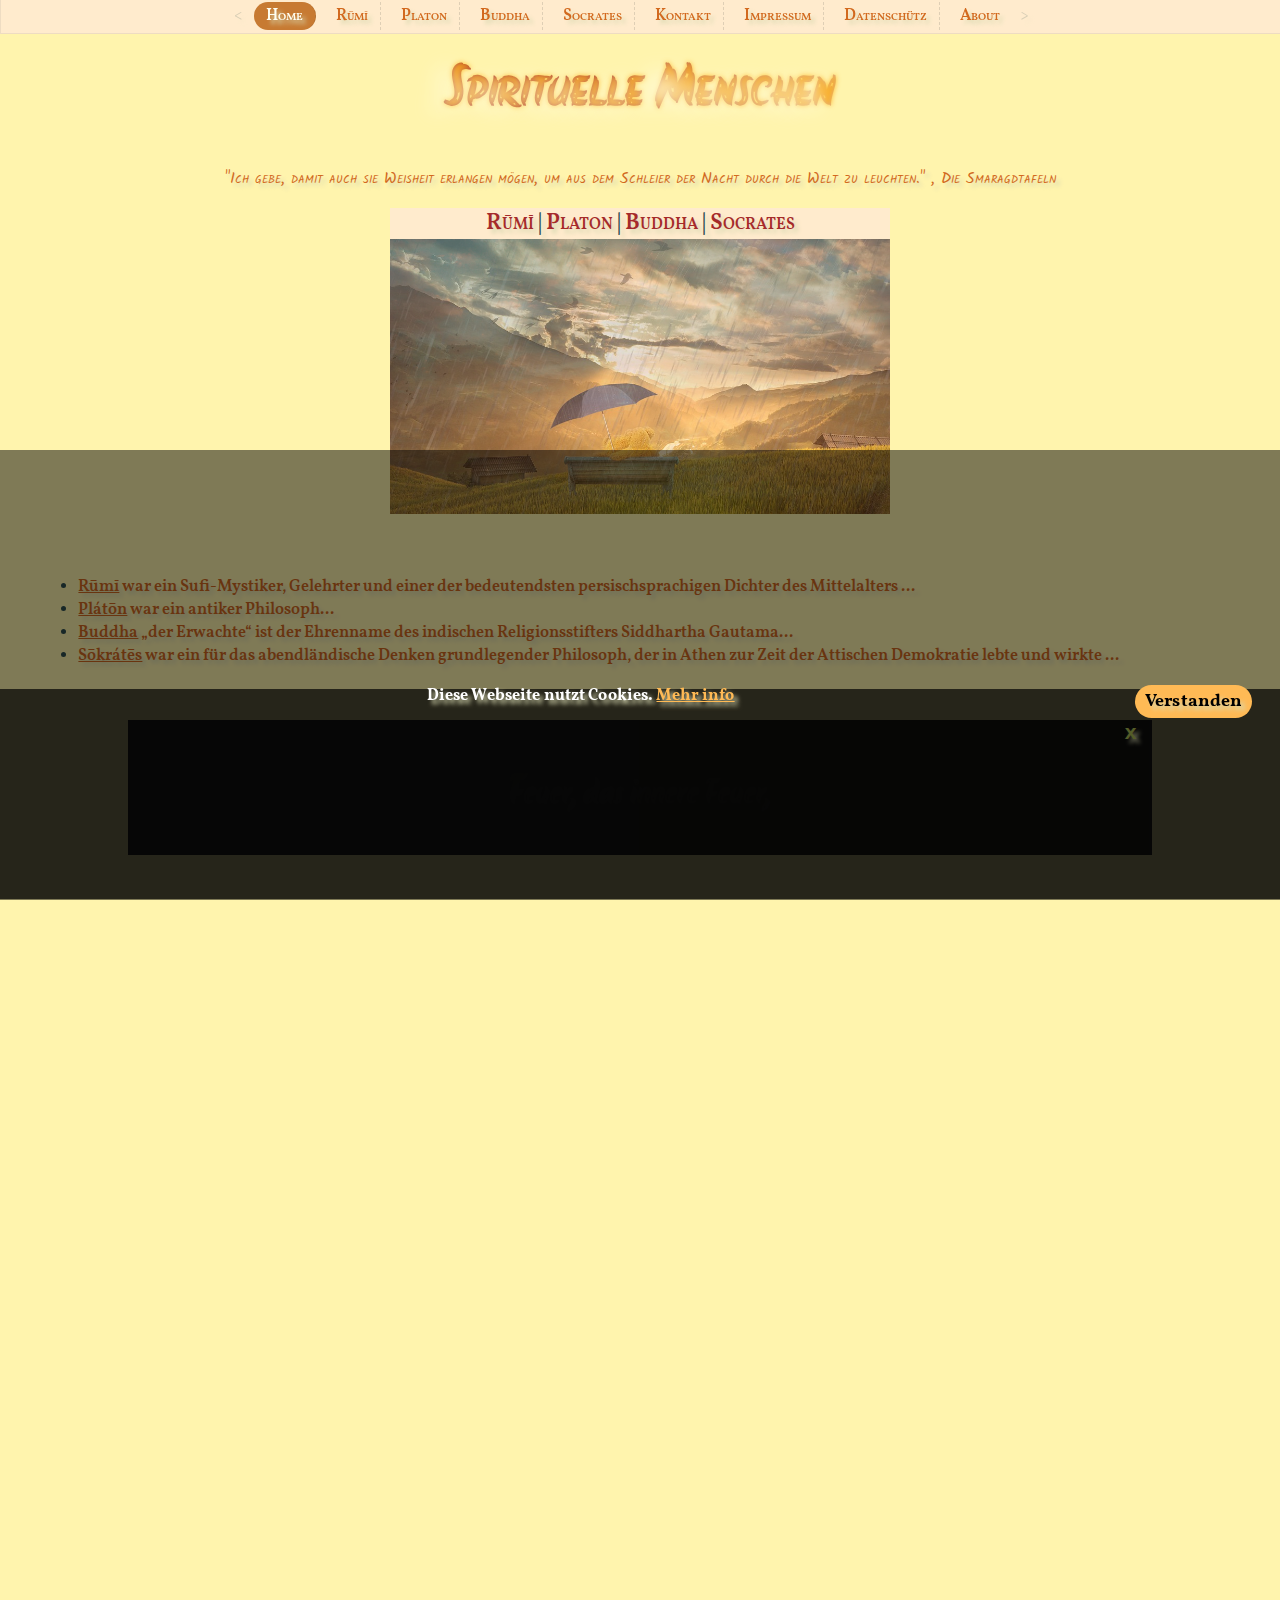
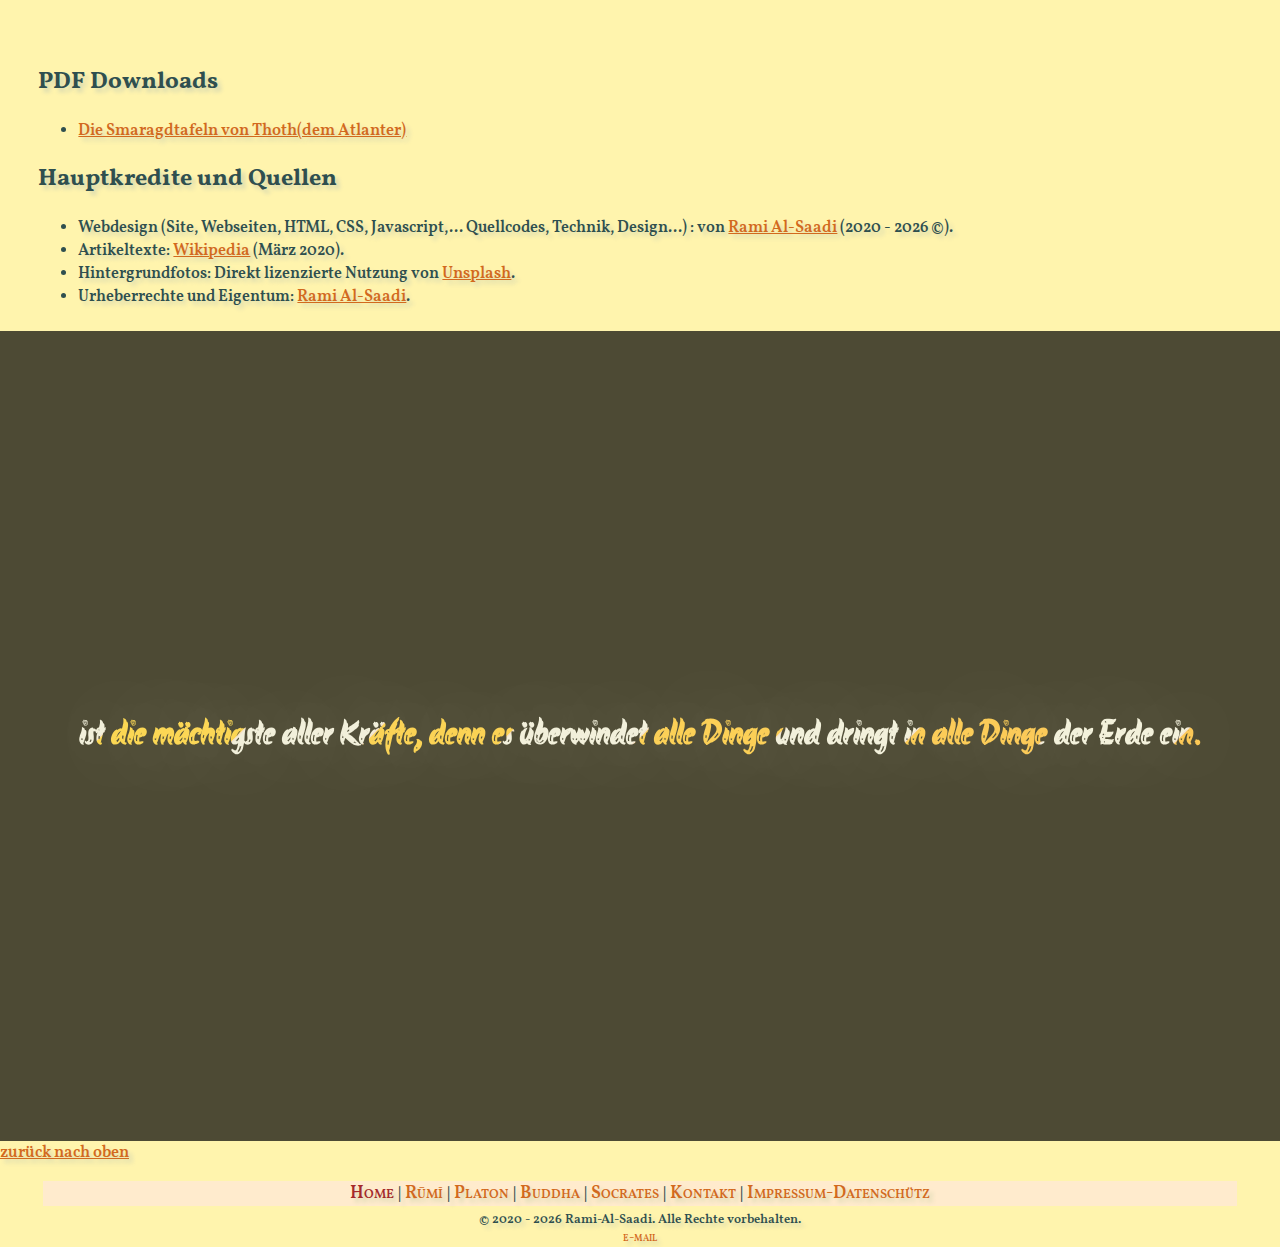
<file: SpirituelleMensch.html>
<!DOCTYPE html>
<html lang="de">
  <head>
    <meta charset="UTF-8" />
    <title>Spirituelle Menschen</title>
    <meta name="viewport" content="width=device-width, initial-scale=1.0" />
    <meta http-equiv="x-ua-compatible" content="ie=edge" />
    <meta
      name="keywords"
      content="Philosophie, Spiritualität, , Mystiker, spirituelle, Magie, Menschen, erleuchtet, man, Gott, Thoth, Platon, Socrates, Buddha, Rumi, Sufismus, Engel, Psychologie, Christus, der Meister, der Herr "
    />
    <meta
      name="description"
      content="Eine Website, die einige der spirituellen Wesen und einige ihrer Philosophien, Liebe, Weisheit und Wahrheit beleuchtet, die sie mit uns teilen wollten."
    />
    <meta name="subject" content="spirituelle Menschen und Spiritualität" />
    <meta name="copyright" content="Rami Al-Saadi" />
    <meta name="language" content="de" />
    <meta name="robots" content="index,follow" />
    <meta name="revised" content="Thursday, June 8th, 2022, 9:19 am" />
    <meta
      name="abstract"
      content="Spirituelle Menschen, wer sind sie und was haben sie versucht, uns zu sagen?"
    />
    <meta name="og:title" property="og:title" content="Spirituelle Menschen" />
    <meta name="topic" content="Spiritualität" />
    <meta
      name="summary"
      content="Die spirituellen Menschen: Wie haben sie die Welt beeinflusst? und welche Botschaft wollten sie uns wirklich geben !?"
    />
    <meta name="Classification" content="Philosophy" />
    <meta name="author" content="Rami Al-Saadi, muster@gmail.com" />
    <meta name="designer" content="Rami Al-Saadi, muster@gmail.com" />
    <meta name="copyright" content="Rami Al-Saadi" />
    <meta name="reply-to" content="ramimuster@gmail.com" />
    <meta name="owner" content="Rami Al-Saadi" />
    <meta name="url" content="https://rami24t.github.io/SpirituelleMensch/" />
    <meta
      name="identifier-URL"
      content="https://rami24t.github.io/SpirituelleMensch/"
    />
    <meta name="directory" content="submission" />
    <meta name="category" content="Education" />
    <meta name="coverage" content="Worldwide" />
    <meta name="distribution" content="Global" />
    <meta name="rating" content="General" />
    <meta name="revisit-after" content="7 days" />
    <meta
      name="google-site-verification"
      content="gzz54wcOjUV0Y7LFjKNdyvL3PNK2_Ofwt0BH0Lt8nrY"
    />
    <link rel="shortcut icon" href="indexIcon.ico" />
    <link rel="stylesheet" href="css/default.css" />
    <script src="https://ajax.googleapis.com/ajax/libs/jquery/3.4.1/jquery.min.js"></script>
    <script src="./script/SM.js"></script>
  </head>

  <body id="home">
    <div id="all">
      <div id="nav">
        <nav id="topnav">
          <ul>
            <li><a>Menu</a></li>
            <li class="current"><a href="./">Home</a></li>
            <li><a href="Rumi">Rūmī</a></li>
            <li><a href="Plato">Platon</a></li>
            <li><a href="Buddha">Buddha</a></li>
            <li><a href="Socrates">Socrates</a></li>
            <li><a href="SMRKontaktFormular">Kontakt</a></li>
            <li><a href="DSE#impressum">Impressum</a></li>
            <li><a href="DSE#dtse">Datenschütz</a></li>
            <li><a href="About">About</a></li>
          </ul>
        </nav>
      </div>
      <header class="fg">
        <h1><a href="./">Spirituelle Menschen</a></h1>
        <blockquote>
          <a
            href="./PDFs/Smaragdtafeln.pdf"
            download
            target="_blank"
            class="unformattedLink"
          >
            "Ich gebe, damit auch sie Weisheit erlangen mögen, um aus dem
            Schleier der Nacht durch die Welt zu leuchten." , Die Smaragdtafeln
          </a>
        </blockquote>
        <nav id="imgnav">
          <a href="Rumi">Rūmī</a> | <a href="Plato">Platon</a> |
          <a href="Buddha">Buddha</a> | <a href="Socrates">Socrates</a>
          <figure>
            <a href="img/teddy-scene.jpg" download>
              <img src="./img/teddy-scene.jpg" alt="teddy scene image" />
            </a>
          </figure>
        </nav>
      </header>
      <main>
        <article>
          <div class="fg">
            <ul id="mainUl">
              <li>
                <a href="Rumi"> Rūmī</a
                ><a href="Rumi" class="unformattedLink">
                  war ein Sufi-Mystiker, Gelehrter und einer der bedeutendsten
                  persischsprachigen Dichter des Mittelalters ...</a
                >
              </li>
              <li>
                <a href="Plato"> Plátōn</a
                ><a href="Plato" class="unformattedLink">
                  war ein antiker Philosoph...</a
                >
              </li>
              <li>
                <a href="Buddha"> Buddha</a
                ><a href="Buddha" class="unformattedLink">
                  „der Erwachte“ ist der Ehrenname des indischen
                  Religionsstifters Siddhartha Gautama...</a
                >
              </li>
              <li>
                <a href="Socrates">Sōkrátēs</a
                ><a href="Socrates" class="unformattedLink">
                  war ein für das abendländische Denken grundlegender Philosoph,
                  der in Athen zur Zeit der Attischen Demokratie lebte und
                  wirkte ...</a
                >
              </li>
            </ul>
          </div>
          <div class="bgimg-10" title="Feuer, das innere Feuer,">
            <p class="bgText">Feuer, das innere Feuer,</p>
          </div>
          <div class="fg">
            <div class="youtubevideo">
              <iframe
                width="1234"
                height="694"
                src="https://www.youtube.com/embed/sgjXps8NjmE"
                allow="accelerometer; autoplay; encrypted-media; gyroscope; picture-in-picture"
                allowfullscreen
              ></iframe>
            </div>
            <section>
              <h2>PDF Downloads</h2>
              <ul>
                <li>
                  <a href="./PDFs/Smaragdtafeln.pdf" download target="_blank"
                    >Die Smaragdtafeln von Thoth(dem Atlanter)</a
                  >
                </li>
              </ul>
            </section>
            <section>
              <h2>Hauptkredite und Quellen</h2>
              <ul>
                <li>
                  Webdesign (Site, Webseiten, HTML, CSS, Javascript,...
                  Quellcodes, Technik, Design...) : von
                  <a class="mail" href="mailto:youarcool@yahoo.com"
                    >Rami Al-Saadi</a
                  >
                  (2020<span class="c-yr"></span> ©).
                </li>
                <li>
                  Artikeltexte:
                  <a href="https://de.wikipedia.org">Wikipedia</a> (März 2020).
                </li>
                <li>
                  Hintergrundfotos: Direkt lizenzierte Nutzung von
                  <a href="https://unsplash.com">Unsplash</a>.
                </li>
                <li>
                  Urheberrechte und Eigentum:
                  <a class="mail" href="mailto:youarcool@yahoo.com"
                    >Rami Al-Saadi</a
                  >.
                </li>
              </ul>
            </section>
          </div>
          <div
            class="bgimg-11"
            title="ist die mächtigste aller Kräfte, denn es überwindet alle Dinge und dringt in alle Dinge der Erde ein."
          >
            <div class="bgText">
              ist die mächtigste aller Kräfte, denn es überwindet alle Dinge und
              dringt in alle Dinge der Erde ein.
            </div>
          </div>
          <a href="#" class="nachoben2">zurück nach oben</a>
        </article>
      </main>

      <footer class="fg">
        <nav>
          <a href="./?#">Home</a> | <a href="Rumi">Rūmī</a> |
          <a href="Plato">Platon</a> | <a href="Buddha">Buddha</a> |
          <a href="Socrates">Socrates</a> |
          <a href="SMRKontaktFormular">Kontakt</a> |
          <a href="DSE">Impressum-Datenschütz</a>
        </nav>
        © 2020<span class="c-yr"></span> Rami-Al-Saadi. Alle Rechte
        vorbehalten.<br />
        <a class="mail" href="mailto:youarcool@yahoo.com">e-mail</a>
      </footer>
      <aside class="matrixBanner">
        <p onclick="$('.matrixBanner').hide(200);">x</p>
        <a
          href="https://de.wikipedia.org/wiki/Simulacres_et_Simulation"
          target="_blank"
        >
          <div class="container">
            <div class="text"></div>
          </div>
        </a>
      </aside>
      <div id="meineCookieZustimmung">
        <a id="cookieButton">Verstanden</a>
        <div>
          Diese Webseite nutzt Cookies. <a href="DSE#cookies"> Mehr info</a>
        </div>
      </div>
    </div>

    <script>
      var timesClicked = 0;
      $(".bgimg-11").click(function () {
        timesClicked++;
        if (timesClicked % 2 === 0) {
          $(this).css(
            "background-image",
            "url(https://source.unsplash.com/random/" +
              window.innerWidth +
              "x" +
              window.innerHeight * 0.9 +
              "?universe?time=" +
              new Date().getTime() +
              ")"
          );
        } else {
          $(this).css(
            "background-image",
            "url(https://source.unsplash.com/random/" +
              window.innerWidth +
              "x" +
              window.innerHeight * 0.9 +
              1 +
              "?universe?time=" +
              new Date().getTime() +
              ")"
          );
        }
      });
    </script>
  </body>
</html>
</file>
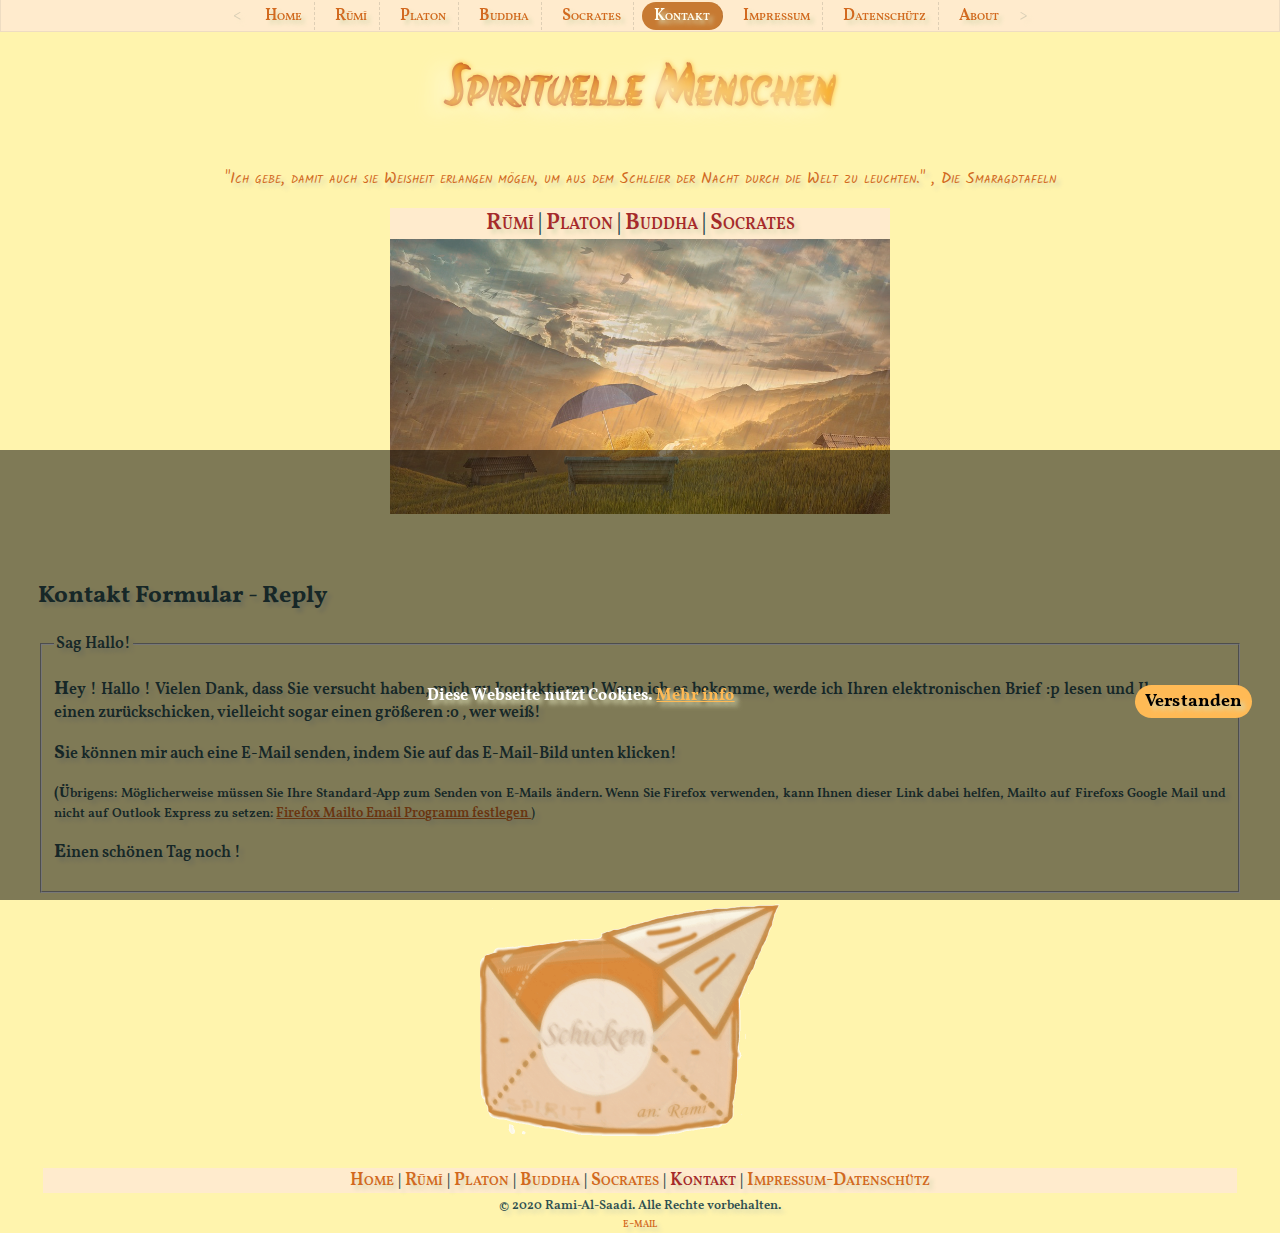
<file: thx.html>
<!DOCTYPE html>
<html lang="de">
  <head>
    <meta charset="UTF-8" />
    <title>Kontakt Formular - Danke Nachricht</title>
    <meta http-equiv="x-ua-compatible" content="ie=edge" />
    <meta name="viewport" content="width=device-width, initial-scale=1.0" />
    <meta name="description" content="Thanks Message" />
    <meta name="subject" content="Spirituelle Menschen - Danke Nachricht" />
    <meta name="copyright" content="Rami Al-Saadi" />
    <meta name="language" content="de, en" />
    <meta name="robots" content="noindex,follow" />
    <meta name="revised" content="Thursday, March 5th, 2020, 2:15 pm" />
    <meta name="topic" content="Danke Nachricht- Kontakt Formular" />
    <meta name="author" content="Rami Al-Saadi, muster@gmail.com" />
    <meta name="designer" content="Rami Al-Saadi, muster@gmail.com" />
    <meta name="copyright" content="Rami Al-Saadi" />
    <meta name="owner" content="Rami Al-Saadi" />
    <meta name="coverage" content="Worldwide" />
    <meta name="distribution" content="Global" />
    <meta name="rating" content="General" />
    <meta name="revisit-after" content="7 days" />
    <link rel="icon" type="image/png" href="indexIcon.ico" />
    <link rel="shortcut icon" href="indexIcon.ico" />
    <link rel="stylesheet" href="css/default.css" />
    <script src="https://ajax.googleapis.com/ajax/libs/jquery/3.4.1/jquery.min.js"></script>
    <script src="./script/SM.js"></script>
  </head>

  <body class="KF">
    <div id="all">
      <div id="nav">
        <nav id="topnav">
          <ul>
            <li><a>Menu</a></li>
            <li><a href="index.html">Home</a></li>
            <li><a href="Rumi.html">Rūmī</a></li>
            <li><a href="Plato.html">Platon</a></li>
            <li><a href="Buddha.html">Buddha</a></li>
            <li><a href="Socrates.html">Socrates</a></li>
            <li class="current">
              <a href="SMRKontaktFormular.html">Kontakt</a>
            </li>
            <li><a href="DSE.html#Titleh2">Impressum</a></li>
            <li><a href="DSE.html#dtse">Datenschütz</a></li>
            <li><a href="About.html">About</a></li>
          </ul>
        </nav>
      </div>
      <header class="fg">
        <h1><a href="index.html">Spirituelle Menschen</a></h1>
        <blockquote>
          <a
            href="./PDFs/Smaragdtafeln.pdf"
            download
            target="_blank"
            class="unformattedLink"
          >
            "Ich gebe, damit auch sie Weisheit erlangen mögen, um aus dem
            Schleier der Nacht durch die Welt zu leuchten." , Die Smaragdtafeln
          </a>
        </blockquote>
        <nav id="imgnav">
          <a href="Rumi.html">Rūmī</a> | <a href="Plato.html">Platon</a> |
          <a href="Buddha.html">Buddha</a> |
          <a href="Socrates.html">Socrates</a>
          <figure>
            <a href="img/teddy-scene.jpg" download
              ><img src="img/teddy-scene.jpg" alt="teddy scene image"
            /></a>
          </figure>
        </nav>
      </header>
      <main class="fg">
        <div>
          <article>
            <h2>Kontakt Formular - Reply</h2>
            <fieldset>
              <legend>Sag Hallo!</legend>
              <p>
                Hey ! Hallo ! Vielen Dank, dass Sie versucht haben, mich zu
                kontaktieren! Wenn ich es bekomme, werde ich Ihren
                elektronischen Brief :p lesen und Ihnen sogar einen
                zurückschicken, vielleicht sogar einen größeren :o , wer weiß!
              </p>
              <p>
                Sie können mir auch eine E-Mail senden, indem Sie auf das
                E-Mail-Bild unten klicken!
              </p>
              <p style="font-size: small">
                (Übrigens: Möglicherweise müssen Sie Ihre Standard-App zum
                Senden von E-Mails ändern. Wenn Sie Firefox verwenden, kann
                Ihnen dieser Link dabei helfen, Mailto auf Firefoxs Google Mail
                und nicht auf Outlook Express zu setzen:
                <a
                  href="https://support.mozilla.org/de/kb/Das-von-Firefox-genutzte-E-Mail-Programm-festlegen"
                >
                  Firefox Mailto Email Programm festlegen
                </a>
                )
              </p>
              <p>Einen schönen Tag noch !</p>
            </fieldset>
          </article>
        </div>
        <div class="js-tilt meinMailSchickenBtn" data-tilt>
          <a class="mail" href="mailto:youarcool@yahoo.com">
            <img src="./img/email-me.png" style="width: 300px" alt="emailImg"
          /></a>
        </div>
      </main>

      <footer class="fg">
        <nav>
          <a href="index.html">Home</a> | <a href="Rumi.html">Rūmī</a> |
          <a href="Plato.html">Platon</a> | <a href="Buddha.html">Buddha</a> |
          <a href="Socrates.html">Socrates</a> |
          <a href="SMRKontaktFormular.html#">Kontakt</a> |
          <a href="DSE.html">Impressum-Datenschütz</a>
        </nav>
        © 2020 Rami-Al-Saadi. Alle Rechte vorbehalten.<br />
        <a class="mail" href="mailto:youarcool@yahoo.com">e-mail</a>
      </footer>
      <div id="meineCookieZustimmung">
        <a id="cookieButton">Verstanden</a>
        <div>
          Diese Webseite nutzt Cookies.
          <a href="DSE.html#cookies"> Mehr info</a>
        </div>
      </div>
    </div>
    <script src="./script/imgTilt.js"></script>
    <script>
      $(".js-tilt").tilt({
        scale: 1.1,
      });
    </script>
  </body>
</html>
</file>
<file: css/default.css>
/* ** ** ** ** ** ** ** ** ** ** ***** ** ** ** ** ** ** ** ** ** ** **
** - CSS source code - © 2020 Rami Al-Saadi. Alle Rechte vorbehalten.  **
** - CSS source code - © 2020 Rami Al-Saadi.  All rights reserved.     **
 ** ** ** ** ** ** ** ** ** ** ** ***** ** ** ** ** ** ** ** ** ** ** */
/*SM Fonts*/
@import "https://fonts.googleapis.com/css?family=Roboto+Mono:100";
@font-face {
  font-family: SMzitat;
  src: url("../Fonts/Kalam/Kalam-Regular.ttf") format("truetype");
  font-style: normal;
  font-weight: normal;
}
@font-face {
  font-family: SMtitel;
  src: url("../Fonts/Akronim/Akronim-Regular.ttf") format("truetype");
  font-style: normal;
  font-weight: normal;
}
@font-face {
  font-family: SMtext;
  src: url("../Fonts/Vollkorn/Vollkorn-SemiBold.ttf") format("truetype");
}
@font-face {
  font-family: SMtext;
  src: url("../Fonts/Vollkorn/Vollkorn-Bold.ttf") format("truetype");
  font-weight: bold;
  font-style: normal;
}

html,
body {
  z-index: 99999999;
  background-color: black;
  background: rgb(255, 228, 138);
  min-height: 100vh;
  min-width: 100vw;
  margin: 0;
  padding: 0;
  overflow-x: hidden;
}
/* img{
  min-width: 100%;
  height: auto;
  display: block;
} */

#all {
  font-family: "SMtext", Verdana, Arial, sans-serif;
  text-shadow: 4px 4px 4px rgb(215, 216, 176);
  padding: 0%;
  color: darkslategrey;
  background-color: #fff4ad;
  text-align: center;
  width: 100%;
  overflow: hidden;
}

body#DSE main {
  text-shadow: none;
  font-size: smaller;
}
body#DSE main h2#Titleh2 {
  font-family: "SMText";
  font-size: xx-large;
  text-shadow: none;
}
body#DSE main p::first-letter {
  font: inherit;
}
body#DSE main p span {
  color: #ff0000ad;
}
body#DSE img,
body#DSE main p {
  animation: none;
}

/* h1 */
h1 {
  font-family: "SMtitel", "SMtext", Verdana, Arial, sans-serif;
  margin-top: -18px;
  text-shadow: -15px 5px 20px #fffad5, 0 0 5px rgba(255, 166, 0, 0.781);
}
#Titleh2 {
  font-family: "SMtitel", "SMtext", Verdana, Arial, sans-serif;
  font-size: 3rem;
  text-shadow: -15px 5px 20px #fffad5, 0 0 5px rgba(255, 166, 0, 0.781);
  text-align: center;
  margin-top: -10px;
}
/* Header h1 Toph1 Animation*/
@keyframes animateH1 {
  0% {
    background-position: -500%;
  }
  50% {
    background-position: 0%;
  }
  100% {
    background-position: 500%;
  }
}
header h1 {
  font-size: 3.5rem;
  background: linear-gradient(90deg, #fff4ad, rgb(165, 42, 42), #fff4ad);
  background-repeat: no-repeat;
  background-size: 80%;
  animation: animateH1 3s linear infinite;
  -webkit-background-clip: text;
  background-clip: text;
  -webkit-text-fill-color: rgba(0, 0, 0, 0);
  transition: all 0.2s;
  margin-top: 10px;
}
header h1:hover {
  transform: scale(1.01);
}
a.anchor {
  display: block;
  position: relative;
  top: -38px;
  visibility: hidden;
}

/*topnav nav */
div#nav {
  position: fixed;
  top: 0;
  left: 0px;
  width: 100vw;
  height: 33px;
  z-index: 100;
  background-color: rgba(255, 235, 205, 0.979);
  border: 1px solid rgba(100, 100, 100, 0.11);
  transition: all 2s 2s;
  transform: translateY(-6px) scaleY(0.74);
}
div#nav:hover {
  transform: translateY(-1px) scaleY(1);
  transition: all 1s 0.2s;
}
#topnav {
  margin-top: 5px;
  margin-right: 20px;
  z-index: 100;
}
#topnav ul {
  margin: 0;
  padding: 0;
  text-align: center;
  cursor: initial;
}
#topnav li {
  margin: 0 5px 10px 0;
  padding: 0;
  list-style: none;
  display: inline-block;
}
#topnav a {
  padding: 3px 12px;
  text-decoration: none;
  line-height: 100%;
  color: chocolate;
  border-right: dashed #33333328 1px;
  font-variant-caps: small-caps;
  transition: all 0.3s;
  font-size: 101.4%;
}
#topnav li:last-of-type a {
  border-right: none;
}

#topnav a:hover {
  color: rgb(255, 254, 233);
  font-weight: bold;
  background-color: rgba(179, 79, 54, 0.1);
  border-radius: 38px;
}
#topnav .current a {
  background: rgb(199, 122, 50);
  color: rgb(255, 254, 240);
  border-radius: 38px;
}
#topnav ul li:first-of-type a:hover,
#topnav ul li:first-of-type a {
  display: none;
}
@media screen and (max-width: 900px) {
  div#nav {
    border: none;
    height: 19px;
    right: 0px;
    transform: scaleY(1) translateY(0%);
  }
  #topnav a {
    border-right: none;
    display: block;
    padding: 5px 5px 5px 32px;
    text-align: left;
  }
  header h1 {
    margin-top: 26px;
  }
  #topnav {
    margin-top: -6px;
    margin-right: -50px;
    position: relative;
    min-height: 20px;
    z-index: 100;
    transition: all 0.3s;
  }
  #topnav:hover {
    margin-top: 1px;
    margin-right: 1px;
  }
  #topnav ul {
    border: solid 1px rgb(190, 147, 111);
    background: rgba(255, 249, 212, 0.945) url("../img/index.png") no-repeat
      10px 11px;
    border-radius: 5px;
    box-shadow: 0 1px 2px rgba(104, 66, 23, 0.384);
    width: 160px;
    padding: 5px 0 0 0;
    position: absolute;
    top: 0;
    left: auto;
    right: 0;
    transition: all 1s;
  }
  #topnav li {
    display: none;
    margin: 0;
    transition: all 0.3s;
  }
  #topnav .current {
    display: block;
  }
  #topnav ul li:first-of-type a:hover,
  #topnav ul li:first-of-type a {
    display: block;
    background: initial;
    border-radius: initial;
    color: rgba(128, 122, 115, 0.7);
    font-weight: normal;
  }
  #topnav ul li a:hover {
    background-color: rgba(179, 79, 54, 0.4);
    border-radius: 6px;
    color: #ffffd6;
  }
  #topnav .current a {
    background: none;
    color: rgba(165, 104, 55, 0.829);
  }
  #topnav ul:hover {
    padding-bottom: 3px;
    background-color: rgba(255, 249, 212, 0.99);
  }
  #topnav ul:hover li {
    margin: 0 0 5px;
    display: block;
  }
  #topnav ul:hover .current {
    background: url("../img/check2.png") no-repeat 10px 7px;
  }
}
/* ------------------- */

figure {
  margin: 0;
  position: relative;
  overflow: hidden;
}
/* blockquote font*/
blockquote {
  font-family: "SMzitat", Verdana, Arial, sans-serif;
  transition: all 0.8s;
  transform: translateY(-1px);
}
header {
  overflow: hidden;
}
header blockquote:hover {
  transform: translateY(-2px) skewX(-6deg) scale(1.1);
  background-color: rgba(255, 255, 240, 0.075);
}

p::first-letter {
  font-weight: bold;
  font-size: larger;
}

p,
img {
  animation: zoom 0.2s ease;
}
@keyframes zoom {
  0% {
    transform: scale(0) rotate(-45deg);
  }
  100% {
    transform: scale(1) rotate(0deg);
  }
}
/*cursors*/
#socrates {
  cursor: url("../socratesIcon.png"), auto;
}
#plato {
  cursor: url("../platoIcon.png"), auto;
}
#rumi {
  cursor: url("../rumiIcon.png"), auto;
}
#home {
  cursor: url("../indexCursur.png"), auto;
}
#buddha {
  cursor: url("../buddhaIcon.png"), auto;
}

/* #home .bgimg-10 {
  cursor: url("../cursorsT/FireCursor1.ani"), auto;
} */

/*vorgrund*/
.fg {
  padding: 3% 3% 0.5% 3%;
}
footer.fg {
  padding: 1% 3% 0% 3%;
}
/* scroll bg=hintergrund*/
.bgimg-1,
.bgimg-2,
.bgimg-3,
.bgimg-4,
.bgimg-5,
.bgimg-6,
.bgimg-7,
.bgimg-8,
.bgimg-9,
.bgimg-10,
.bgimg-11 {
  z-index: 4;
  background-color: #000;
  position: relative;
  opacity: 0.7;
  background-attachment: fixed;
  background-position: center;
  background-repeat: no-repeat;
  background-size: cover;
  margin: 0;
  padding: 0;
}
.bgimg-1 {
  background-image: url("https://source.unsplash.com/random/1218x864?rumi");
  min-height: 90vh;
}
.bgimg-2 {
  background-image: url("https://source.unsplash.com/random/1206x856?art");
  min-height: 400px;
}
.bgimg-3 {
  background-image: url("https://source.unsplash.com/random/1216x863?art");
  min-height: 410px;
}
.bgimg-4 {
  background-image: url("https://source.unsplash.com/random/1215x863?art");
  min-height: 300px;
}
.bgimg-5 {
  background-image: url("https://source.unsplash.com/random/1217x863?buddha");
  min-height: 210px;
}
.bgimg-6 {
  background-image: url("https://source.unsplash.com/random/1216x864?buddha");
  min-height: 90vh;
}
.bgimg-7 {
  background-image: url("https://source.unsplash.com/random/1216x862?art");
  min-height: 410px;
}
.bgimg-8 {
  background-image: url("https://source.unsplash.com/random/1214x862?art");
  min-height: 90vh;
}
.bgimg-9 {
  background-image: url("https://source.unsplash.com/random/1215x863?art");
  min-height: 210px;
}
.bgimg-10 {
  background-image: url("https://source.unsplash.com/random/1215x863?fire");
  min-height: 210px;
}
.bgimg-11 {
  background-image: url("https://source.unsplash.com/random/1215x863?universe");
  min-height: 90vh;
}
@media only screen and (max-device-width: 800px) {
  .bgimg-1,
  .bgimg-2,
  .bgimg-3,
  .bgimg-4,
  .bgimg-5,
  .bgimg-6,
  .bgimg-7,
  .bgimg-8,
  .bgimg-9,
  .bgimg-10,
  .bgimg-11 {
    background-attachment: scroll;
  }
}
@media screen and (max-device-width: 600px) {
  .bgimg-1 {
    background-image: url("https://source.unsplash.com/random/618x864?rumi");
  }
  .bgimg-2 {
    background-image: url("https://source.unsplash.com/random/606x856?art");
  }
  .bgimg-3 {
    background-image: url("https://source.unsplash.com/random/616x863?art");
  }
  .bgimg-4 {
    background-image: url("https://source.unsplash.com/random/615x863?art");
  }
  .bgimg-5 {
    background-image: url("https://source.unsplash.com/random/617x863?buddha");
  }
  .bgimg-6 {
    background-image: url("https://source.unsplash.com/random/616x864?buddha");
  }
  .bgimg-7 {
    background-image: url("https://source.unsplash.com/random/616x862?art");
  }
  .bgimg-8 {
    background-image: url("https://source.unsplash.com/random/614x862?art");
  }
  .bgimg-9 {
    background-image: url("https://source.unsplash.com/random/615x863?art");
  }
  .bgimg-10 {
    background-image: url("https://source.unsplash.com/random/615x863?fire");
  }
  .bgimg-11 {
    background-image: url("https://source.unsplash.com/random/615x863?universe");
  }
}

@media screen and (min-device-width: 1300px) {
  .bgimg-1 {
    background-image: url("https://source.unsplash.com/random/2018x864?rumi");
  }
  .bgimg-2 {
    background-image: url("https://source.unsplash.com/random/2006x856?art");
  }
  .bgimg-3 {
    background-image: url("https://source.unsplash.com/random/2016x863?art");
  }
  .bgimg-4 {
    background-image: url("https://source.unsplash.com/random/2015x863?art");
  }
  .bgimg-5 {
    background-image: url("https://source.unsplash.com/random/2017x863?buddha");
  }
  .bgimg-6 {
    background-image: url("https://source.unsplash.com/random/2016x864?buddha");
  }
  .bgimg-7 {
    background-image: url("https://source.unsplash.com/random/2016x862?art");
  }
  .bgimg-8 {
    background-image: url("https://source.unsplash.com/random/2014x862?art");
  }
  .bgimg-9 {
    background-image: url("https://source.unsplash.com/random/2015x863?art");
  }
  .bgimg-10 {
    background-image: url("https://source.unsplash.com/random/2015x863?fire");
  }
  .bgimg-11 {
    background-image: url("https://source.unsplash.com/random/2015x863?universe");
  }
}

/*scroll bg text*/
.bgText {
  position: absolute;
  left: 0;
  top: 50%;
  width: 100%;
  text-align: center;
  color: rgba(254, 255, 202, 0.9);
  font-size: 3rem;
  line-height: 5rem;
  font: 700 4em/1 Verdana, "SMtitel", "SMtext", sans-serif;
  letter-spacing: 0;
  padding: 0.25em 0 0.325em;
  display: block;
  margin: 0 auto;
  text-shadow: 0 0 80px rgba(255, 255, 255, 0.5);
  background: url("../img/SMbgTextfill2.png") repeat-y;
  -webkit-background-clip: text;
  background-clip: text;
  /* TextBg Animation */
  -webkit-text-fill-color: transparent;
  animation: bgTextAnim 80s linear infinite;
  -webkit-animation: bgTextAnim 80s linear infinite;
  transform: translateY(-50%);
  -webkit-transform: translateY(-50%);
  backface-visibility: hidden;
  -webkit-backface-visibility: hidden;
  z-index: 5;
}
#home .bgText,
#buddha .bgText,
#plato .bgText,
#socrates .bgText {
  font-size: 2.1rem;
  line-height: 3rem;
}
/* Hintergrund Text Animation */
@-webkit-keyframes bgTextAnim {
  0% {
    background-position: 0% 50%;
  }
  100% {
    background-position: 100% 50%;
  }
}
@keyframes bgTextAnim {
  0% {
    background-position: 0% 50%;
  }
  100% {
    background-position: 100% 50%;
  }
}

nav:not(#topnav) {
  background-color: blanchedalmond;
}

header nav#imgnav {
  max-width: 500px;
  margin: auto;
  font-size: 1.4rem;
}
header img {
  display: block;
  width: 100%;
  max-height: 275px;
  object-fit: cover;
  object-position: bottom;
}

footer nav {
  font-size: 1.1rem;
  max-width: 100%;
  margin: 0.3rem;
}

footer {
  max-width: 100%;
  font-size: 0.8em;
}

header,
h1,
footer {
  text-align: center;
}

header a,
footer a {
  text-decoration: none;
  color: brown;
  font-variant-caps: small-caps;
  transition: all 0.32s;
  font-size: 102%;
  line-height: 0px;
}
header blockquote a,
footer a:not([href$="#"]) {
  color: chocolate;
}
nav#imgnav a:hover,
footer a:hover {
  font-size: 124%;
  color: #fffe68;
  text-shadow: #fffea1 0px 0px 5px, #fffea1 0px 0px 10px, #fffea1 0px 0px 15px,
    #fffea1 0px 0px 20px, #ff2d95 0px 0px 30px, #ff2d95 0px 0px 40px,
    #fffea1 0px 0px 50px, #fffea1 0px 0px 75px;
}

main a {
  font-size: 102%;
  color: chocolate;
}
a.unformattedLink {
  text-decoration: none;
}

main {
  display: block; /*IE*/
  text-align: justify;
  margin: 0 auto;
  padding: 0;
}
/* Responsiv Youtube Videos */
.youtubevideo {
  position: relative;
  height: 0;
  padding-bottom: 55%;
  padding-top: 15px;
  overflow: hidden;
  margin: 2vw;
  opacity: 0.9;
}
.youtubevideo iframe {
  border: none;
  position: absolute;
  top: 0;
  left: 0;
  width: 100%;
  height: 100%;
  margin: auto;
}
.oldGame {
  width: 100%;
  display: inline-block;
  margin: 0px -90px 0px 5%;
  max-width: 600px;
}
.oldGame div {
  overflow: visible;
}
.oldGame iframe {
  width: 88%;
  height: 105%;
}
/*----------------------------*/

#nachoben {
  position: fixed;
  left: 0;
  bottom: 0;
  opacity: 0;
  z-index: 2;
  transition: 0.5s;
}

/* Cookie Zustimmung */
#meineCookieZustimmung {
  z-index: 900;
  min-height: 20px;
  font-family: "SMtext", "OpenSans", "Times New Roman", Times, arial, sans-serif,
    serif;
  font-weight: bold;
  padding: 10px 20px;
  background: rgba(0, 0, 0, 0.5);
  overflow: hidden;
  position: fixed;
  color: #fff;
  bottom: 0;
  right: 0;
  left: 0;
  top: 50vh;
  display: none;
  text-align: center;
  font-size: 1rem;
  letter-spacing: 0.01vw;
}
#meineCookieZustimmung div {
  padding: 0.5%;
  padding-top: 25vh;
}
#meineCookieZustimmung a {
  color: #ffba55;
}
#meineCookieZustimmung a:hover {
  color: #fda016;
}
#meineCookieZustimmung a#cookieButton {
  display: block;
  margin-top: 25vh;
  margin-right: 0.6vw;
  color: #000;
  font-size: 1.1rem;
  background: #ffba55;
  text-decoration: none;
  cursor: pointer;
  padding: 4px 10px;
  float: right;
  border-radius: 20px;
}
#meineCookieZustimmung a#cookieButton:hover {
  background: #fda016;
}

/* Matrix Banner*/
.matrixBanner {
  z-index: 6;
  display: block;
  position: fixed;
  bottom: 5vh;
  top: 80vh;
  left: 10vw;
  right: 10vw;
  opacity: 0.99;
  overflow: hidden;
  font-family: monospace, "Roboto Mono";
  background: #0c0c0c;
}
.matrixBanner p {
  margin: 0;
  padding: 0;
  padding-right: 0.5vw;
  display: block;
  float: right;
  font-weight: bold;
  font-size: 1.1rem;
  color: rgb(170, 186, 82);
  cursor: pointer;
  font-family: Arial, Helvetica, sans-serif;
  width: 30px;
  height: 30px;
  text-align: center;
}
.matrixBanner p:hover {
  color: rgb(125, 140, 50);
}
.matrixBanner .container {
  height: 100%;
  width: 100%;
  text-align: left;
  margin: 0 auto;
  padding-left: 2vw;
  padding-top: 1vw;
}
.matrixBanner .text {
  font-size: 16px;
  color: rgb(10, 190, 10);
}
.matrixBanner a {
  text-decoration: none;
}

.matrixBanner .dud {
  color: #050;
}
/* Werbung Banners*/
.werbung1Banner {
  z-index: 6;
  display: block;
  position: fixed;
  bottom: 5vh;
  left: 20vw;
  right: 20vw;
  overflow: hidden;
  background: #8181817c;
  height: 15vh;
  min-height: 50px;
  opacity: 0.7;
}
.werbung1Banner:hover {
  opacity: 0.92;
}
.werbung1Banner p {
  z-index: 6;
  display: block;
  position: fixed;
  top: 78vh;
  right: 20vw;
  font-weight: bold;
  font-size: 1.1rem;
  color: rgb(255, 235, 230);
  cursor: pointer;
  font-family: Arial, Helvetica, sans-serif;
  width: 30px;
  height: 30px;
  text-align: center;
}
.werbung1Banner p:hover {
  color: #333333;
}
.werbung1Banner img {
  height: 15vh;
  width: 55vw;
  min-width: 200px;
  min-height: 80px;
}
.werbung2Banner img {
  width: 30vw;
  min-width: 300px;
  min-height: 100px;
}

/* IE Fix*/
@media screen and (min-width: 0\0) {
  body #all header h1,
  #all header h1 a {
    color: rgba(255, 123, 0, 0.4);
    background: none;
    position: relative;
    text-transform: uppercase;
    transition: all 0.25s ease-out;
    text-shadow: 0 0 5px rgba(0, 0, 0, 1), 0 0 150px rgba(0, 0, 0, 1);
    font-size: 3.6rem;
  }
  body #all header h1,
  #all header h1 a:hover {
    color: rgba(255, 227, 148, 0.151);
    text-shadow: 0 0 5px rgba(0, 0, 0, 0.5), 0 0 150px rgb(255, 255, 255);
    font: size 40rem;
    transform: scale(1.02);
  }
  .bgText {
    background-color: transparent;
    -webkit-text-fill-color: transparent;
    -webkit-animation: none;
    animation: none;
    -webkit-transform: none;
    transform: none;
    background: #fff4ad;
    -webkit-background-clip: none;
    background-clip: none;
    top: 30%;
    color: white;
    text-shadow: 0 0 5px black;
    font-family: "SMtitel", Verdana, "SMtext";
  }
  blockquote {
    transform: translateY(-16px);
  }
  header blockquote:hover {
    transform: translateY(-18px) skewX(-12deg) scale(1.16);
    background-color: rgba(255, 255, 240, 0.075);
  }
  .werbung1Banner p {
    right: 24vw;
    background-color: rgba(0, 0, 0, 0.322);
    border-radius: 4px;
    text-shadow: none;
  }
}

/* Kontakt Formular */
.KF * {
  box-sizing: border-box;
}
input[type="text"],
input[type="email"],
select,
textarea {
  width: 100%;
  padding: 12px;
  border: 1px solid rgb(255, 193, 142);
  border-radius: 8px;
  resize: vertical;
}
form fieldset div div textarea {
  min-height: 200px;
}
label {
  padding: 12px 36px 12px 0;
  margin-right: 2vw;
  display: inline-block;
}
input[type="submit"] {
  background-color: rgb(199, 98, 15);
  color: blanchedalmond;
  padding: 12px 20px;
  border: none;
  border-radius: 6px;
  cursor: pointer;
  float: right;
  margin-top: 4px;
}
input[type="submit"]:hover {
  background-color: #d68102;
  color: ivory;
}
.KF form {
  padding: 10px;
  margin: 0 auto;
  text-align: right;
}
.col-25 {
  float: left;
  width: 25%;
  margin-top: 2px;
}
.col-75 {
  float: left;
  width: 75%;
  margin-top: 6px;
}
/* Clearfloat*/
.row:after {
  content: "";
  display: table;
  clear: both;
}
/* mein EmailSchicken Btn/img mit js Effect*/
.meinMailSchickenBtn {
  max-width: 330px;
  width: 25vw;
  opacity: 0.8;
  margin: 10px auto 8px;
  min-width: 270px;
  text-align: center;
}
.meinMailSchickenBtn img {
  max-width: 100%;
  height: auto;
  display: block;
}
.meinMailSchickenBtn img:hover {
  filter: blur(0.4px) contrast(108%);
}

@media screen and (max-width: 600px) {
  .form {
    text-align: inherit;
  }
  .KF form {
    text-align: left;
    padding: 1vw;
  }
  label {
    padding: 12px 36px 12px 0;
    margin-left: 2vw;
  }
  input[type="submit"] {
    width: 44%;
    text-align: center;
  }
  .col-25,
  .col-75 {
    width: 100%;
    margin-top: 0;
  }
  .meinMailSchickenBtn {
    max-width: 280px;
    width: 80vw;
    min-width: 100px;
  }
}

/* */
@media screen and (max-width: 470px) {
  header nav#imgnav {
    font-size: 5vw;
  }
  .bgText {
    background-color: transparent;
    -webkit-text-fill-color: transparent;
    -webkit-animation: none;
    animation: none;
    -webkit-transform: none;
    transform: none;
    background: #fff4ad;
    -webkit-background-clip: none;
    background-clip: none;
    top: 30%;
    color: white;
    text-shadow: 0 0 4px black;
    font-family: "SMtitel", Verdana, "SMtext";
  }
  #home .bgimg-11 .bgText,
  #home .bgimg-10 .bgText {
    text-shadow: 0 0 2px black;
  }
}
@media screen and (max-width: 380px) {
  header nav#imgnav {
    font-size: 0;
  }
}
@media screen and (max-width: 780px) {
  footer nav {
    font-size: 2.1vw;
  }
}
@media screen and (max-width: 600px) {
  footer nav {
    font-size: 0vw;
  }
}

/* About */
#about .container2 {
  position: relative;
  width: 50%;
  max-width: 700px;
  min-width: 240px;
}
.image2 {
  display: block;
  width: 100%;
  height: auto;
}
.overlay2 {
  position: absolute;
  bottom: 0;
  left: 100%;
  right: 0;
  background-color: rgb(255, 242, 130);
  overflow: hidden;
  width: 0;
  height: 100%;
  transition: 0.5s ease;
}
#about .container2:hover .overlay2 {
  width: 100%;
  left: 0;
}
.text2 {
  white-space: nowrap;
  color: white;
  font-size: 2.65vw;
  position: absolute;
  overflow: hidden;
  top: 50%;
  left: 50%;
  transform: translate(-50%, -50%);
  -ms-transform: translate(-50%, -50%);
}
.text2::after {
  content: "";
  background: url(../img/FOL.png);
  background-size: contain;
  background-position-x: 25.5px;
  background-repeat: repeat;
  opacity: 0.2;
  top: 0;
  left: 0;
  bottom: 0;
  right: 0;
  position: absolute;
  z-index: -1;
}
.sec2 {
  column-count: 4;
  column-width: 200px;
}

i {
  color: red;
}
@media screen and (min-width: 1600px) {
  .text2 {
    font-size: 38px;
  }
}
@media screen and (max-width: 514px) {
  .text2 {
    font-size: 13px;
    font-weight: bold;
  }
}
/* ** ** ** ** ** ** ** ** ** ** ***** ** ** ** ** ** ** ** ** ** ** **
** - CSS source code - © 2020 Rami Al-Saadi. Alle Rechte vorbehalten.  **
** - CSS source code - © 2020 Rami Al-Saadi.  All rights reserved.     **
 ** ** ** ** ** ** ** ** ** ** ** ***** ** ** ** ** ** ** ** ** ** ** */

/* img[src="https://cdn.000webhost.com/000webhost/logo/footer-powered-by-000webhost-white2.png"] {display: none;}
img[alt="www.000webhost.com"] {display: none;}
html > body > div[style="text-align: right;position: fixed;z-index:9999999;bottom: 0;width: auto;right: 1%;cursor: pointer;line-height: 0;display:block !important;"] {z-index: -999999;}
html > body > div[style="text-align: right;position: fixed;z-index:9999999;bottom: 0;width: auto;right: 1%;cursor: pointer;line-height: 0;display:block !important;"] a {display: none;} */

/* ** ** ** ** ** ** ** ** ** ** ***** ** ** ** ** ** ** ** ** ** ** **
** - CSS source code - © 2020 Rami Al-Saadi. Alle Rechte vorbehalten.  **
** - CSS source code - © 2020 Rami Al-Saadi.  All rights reserved.     **
 ** ** ** ** ** ** ** ** ** ** ** ***** ** ** ** ** ** ** ** ** ** ** */

/* ** ** ** ** ** ** ** ** ** ** ***** ** ** ** ** ** ** ** ** ** ** **
** - CSS source code - © 2022 Rami Al-Saadi. Alle Rechte vorbehalten.  **
** - CSS source code - © 2022 Rami Al-Saadi.  All rights reserved.     **
 ** ** ** ** ** ** ** ** ** ** ** ***** ** ** ** ** ** ** ** ** ** ** */

@media only screen and (min-width: 902px) {
  nav ul::before {
    content: "<";
    opacity: 0.18;
  }
  nav ul::after {
    content: ">";
    opacity: 0.18;
  }
}

#top-img2 {
  position: absolute;
  width: 100%;
  top: 0%;
  bottom: 0%;
  right: 0%;
  left: 0%;
  opacity: 0.2;
  z-index: 0;
  animation: top-img2-anim 17s ease-in-out 1s 2 both alternate;
}

@keyframes top-img2-anim {
  100% {
    opacity: 1;
  }
}

/* ** ** ** ** ** ** ** ** ** ** ***** ** ** ** ** ** ** ** ** ** ** **
** - CSS source code - © 2022 Rami Al-Saadi. Alle Rechte vorbehalten.  **
** - CSS source code - © 2022 Rami Al-Saadi.  All rights reserved.     **
 ** ** ** ** ** ** ** ** ** ** ** ***** ** ** ** ** ** ** ** ** ** ** */
</file>
